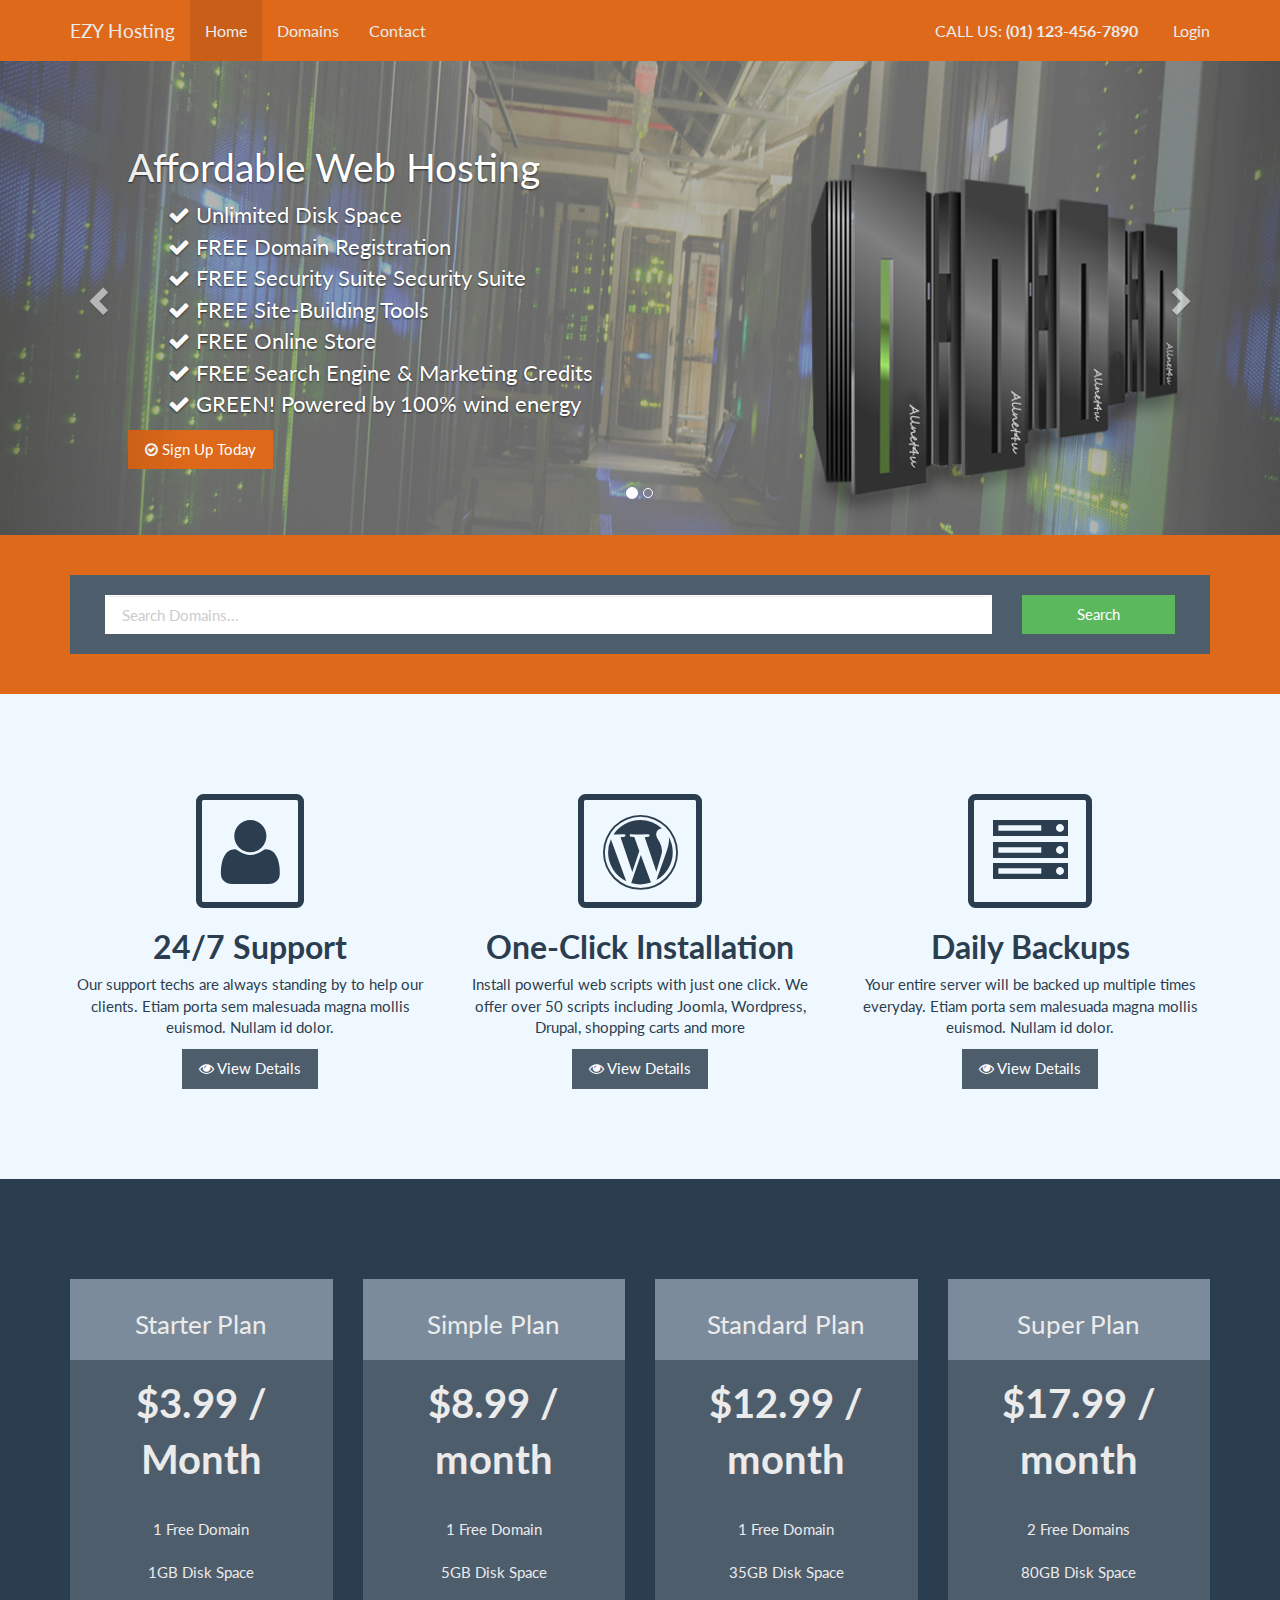
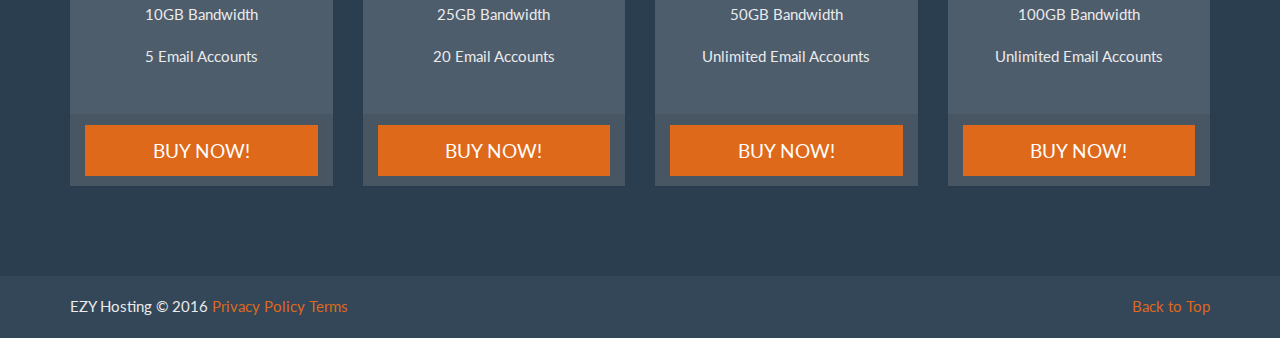
<file: index.html>
<!DOCTYPE html>
<html lang="en">

<head>
    <meta charset="utf-8">
    <meta http-equiv="X-UA-Compatible" content="IE=edge">
    <meta name="viewport" content="width=device-width, initial-scale=1">
    <title>EZY Hosting</title>
    <link rel="shortcut icon" href="assets/images/icon.ico">
    <!-- Custom CSS -->
    <link href="css/style.css" rel="stylesheet">
    <!-- Font Awesome -->
    <link href="css/font-awesome.min.css" rel="stylesheet">
    <!--[if lt IE 9]>
<script src="https://oss.maxcdn.com/html5shiv/3.7.2/html5shiv.min.js"></script>
<script src="https://oss.maxcdn.com/respond/1.4.2/respond.min.js"></script>
<![endif]-->
</head>

<body>
    <nav class="navbar navbar-inverse navbar-fixed-top">
        <div class="container">
            <div class="navbar-header">
                <button type="button" class="navbar-toggle collapsed" data-toggle="collapse" data-target="#navbar" aria-expanded="false" aria-controls="navbar">
                    <span class="sr-only">Toggle navigation</span>
                    <span class="icon-bar"></span>
                    <span class="icon-bar"></span>
                    <span class="icon-bar"></span>
                </button>
                <a class="navbar-brand" href="#">EZY Hosting</a>
            </div>
            <div id="navbar" class="collapse navbar-collapse">
                <ul class="nav navbar-nav">
                    <li class="active"><a href="index.html">Home</a></li>
                    <li><a href="domains.html">Domains</a></li>
                    <li><a href="contact.html">Contact</a></li>
                </ul>
                <ul class="nav navbar-nav navbar-right">
                    <li>
                        <p>CALL US: <strong> (01) 123-456-7890</strong></p>
                    </li>
                    <li><a href="#" data-toggle="modal" data-target="#myModal">Login</a></li>
                </ul>
            </div>
            <!--/.nav-collapse -->
        </div>
    </nav>
    <!-- Carousel
     ===================================================================  -->

    <div id="MyCarousel" class="carousel slide" data-ride="carousel">
        <!-- Indicators -->
        <ol class="carousel-indicators">
            <li data-target="#carousel-example-generic" data-slide-to="0" class="active"></li>
            <li data-target="#carousel-example-generic" data-slide-to="1"></li>

        </ol>

        <!-- Wrapper for slides -->
        <div class="carousel-inner" role="listbox">
            <div class="item active">
                <img src="images/bg1.jpg" alt="...">
                <div class="container">
                    <div class="carousel-caption">
                        <div class="row">

                            <div class="col-md-7">
                                <h1> Affordable Web Hosting </h1>
                                <ul class="feature-list">
                                    <li><i class="fa fa-check"></i> Unlimited Disk Space</li>
                                    <li><i class="fa fa-check"></i> FREE Domain Registration</li>
                                    <li><i class="fa fa-check"></i> FREE Security Suite Security Suite</li>
                                    <li><i class="fa fa-check"></i> FREE Site-Building Tools</li>
                                    <li><i class="fa fa-check"></i> FREE Online Store</li>
                                    <li><i class="fa fa-check"></i> FREE Search Engine & Marketing Credits</li>
                                    <li><i class="fa fa-check"></i> GREEN! Powered by 100% wind energy</li>
                                </ul>
                                <p><a href="" class="btn btn-primary"><i class="fa fa-check-circle-o" aria-hidden="true"></i> Sign Up Today</a></p>
                            </div>
                            <div class="col-md-5 visible-lg">
                                <img class="server-image " src="images/servers2.png" alt="...">
                            </div>
                        </div>
                    </div>
                </div>
            </div>
            <div class="item">
                <img src="images/bg2.jpg" alt="...">
                <div class="carousel-caption">
                    <div class="row">
                        <div class="col-md-7">
                            <h1> 24/7 </h1>
                            <p>Cras justo odio, dapibus ac facilisis in, egestas eget quam. Donec id elit non mi porta gravida at eget metus. Nullam id dolor id nibh ultricies vehicula ut id elit.</p>

                            <p><a href="" class="btn btn-primary"><i class="fa fa-check-circle-o" aria-hidden="true"></i> Sign Up Today</a></p>
                        </div>
                        <div class="col-md-5 visible-lg ">
                            <img class="server-image " src="images/servers1.png" alt="...">
                        </div>

                    </div>
                </div>
            </div>

        </div>

        <!-- Controls -->
        <a class="left carousel-control" href="#MyCarousel" role="button" data-slide="prev">
            <span class="glyphicon glyphicon-chevron-left" aria-hidden="true"></span>
            <span class="sr-only">Previous</span>
        </a>
        <a class="right carousel-control" href="#MyCarousel" role="button" data-slide="next">
            <span class="glyphicon glyphicon-chevron-right" aria-hidden="true"></span>
            <span class="sr-only">Next</span>
        </a>
    </div>
    <!-- Search
     ===================================================================  -->
    <section id="search-domain-front">
        <div class="container">
            <div class="well">
                <div class="col-md-10 col-sm-9  col-xs-8">
                    <input type="text" class="form-control domain-search" placeholder="Search Domains...">
                </div>
                <div class="col-md-2 col-sm-3 col-xs-4">
                    <input type="button" class="btn btn-success domain-submit" value="Search">
                </div>

            </div>
        </div>
    </section>

    <!-- marketing
     ===================================================================  -->
    <section id="marketing-block">
        <div class="container">
            <div class="row">
                <div class="col-sm-4 feature">
                    <i class="fa fa-user fa-5x fa-border"></i>
                    <h2>24/7 Support</h2>
                    <p>Our support techs are always standing by to help our clients. Etiam porta sem malesuada magna mollis euismod. Nullam id dolor.</p>
                    <p><a class="btn btn-default" href="#"><i class="fa fa-eye"></i> View Details</a></p>
                </div>
                <div class="col-sm-4 feature">

                    <i class="fa fa-wordpress fa-5x fa-border"></i>
                    <h2>One-Click Installation</h2>
                    <p>Install powerful web scripts with just one click. We offer over 50 scripts including Joomla, Wordpress, Drupal, shopping carts and more</p>
                    <p><a class="btn btn-default" href="#"><i class="fa fa-eye"></i> View Details</a></p>

                </div>

                <div class="col-sm-4 feature">


                    <i class="fa fa-server fa-5x fa-border"></i>
                    <h2>Daily Backups</h2>
                    <p>Your entire server will be backed up multiple times everyday. Etiam porta sem malesuada magna mollis euismod. Nullam id dolor.</p>
                    <p><a class="btn btn-default" href="#"><i class="fa fa-eye"></i> View Details</a></p>

                </div>

            </div>
        </div>
    </section>

    <!-- Pricing
     ===================================================================  -->
    <section id="pricing-block">
        <div class="container">
            <div class="row">
                <!--Starter Plan-->
                <div class="col-xs-12 col-sm-6 col-md-3 col-lg-3">
                    <div class="panel price panel-grey">
                        <div class="panel-heading arrow_box text-center">
                            <h3>Starter Plan</h3>
                        </div>
                        <div class="panel-body text-center">
                            <p class="lead" style="font-size:40px"><strong>$3.99 / Month</strong></p>
                            <ul class="list-group list-group-flush text-center">
                                <li class="list-group-item">1 Free Domain</li>
                                <li class="list-group-item">1GB Disk Space</li>
                                <li class="list-group-item">10GB Bandwidth</li>
                                <li class="list-group-item">5 Email Accounts</li>

                            </ul>

                        </div>
                        <div class="panel-footer">
                            <a href="" class="btn btn-lg btn-block btn-primary">BUY NOW!</a>
                        </div>
                    </div>
                </div>
                <!--Simple Plan-->
                <div class="col-xs-12 col-sm-6 col-md-3 col-lg-3">
                    <div class="panel price panel-grey">
                        <div class="panel-heading arrow_box text-center">
                            <h3>Simple Plan</h3>
                        </div>
                        <div class="panel-body text-center">
                            <p class="lead" style="font-size:40px;"><strong>$8.99 / month</strong>
                                <ul class="list-group list-group-flush text-center">
                                    <li class="list-group-item">1 Free Domain</li>
                                    <li class="list-group-item">5GB Disk Space</li>
                                    <li class="list-group-item">25GB Bandwidth</li>
                                    <li class="list-group-item">20 Email Accounts</li>
                                </ul>
                        </div>

                        <div class="panel-footer">
                            <a class="btn btn-lg btn-block btn-primary" href="#">BUY NOW!</a>
                        </div>
                    </div>
                </div>

                <!--Standard Plan-->
                <div class="col-xs-12 col-sm-6 col-md-3 col-lg-3">
                    <div class="panel price panel-grey">
                        <div class="panel-heading arrow_box text-center">
                            <h3>Standard Plan</h3>
                        </div>
                        <div class="panel-body text-center">
                            <p class="lead" style="font-size:40px;"><strong>$12.99 / month</strong>
                                <ul class="list-group list-group-flush text-center">
                                    <li class="list-group-item">1 Free Domain</li>
                                    <li class="list-group-item">35GB Disk Space</li>
                                    <li class="list-group-item">50GB Bandwidth</li>
                                    <li class="list-group-item">Unlimited Email Accounts</li>
                                </ul>
                        </div>

                        <div class="panel-footer">
                            <a class="btn btn-lg btn-block btn-primary" href="#">BUY NOW!</a>
                        </div>
                    </div>
                </div>

                <!--Super Plan-->
                <div class="col-xs-12 col-sm-6 col-md-3 col-lg-3">
                    <div class="panel price panel-grey">
                        <div class="panel-heading arrow_box text-center">
                            <h3>Super Plan</h3>
                        </div>
                        <div class="panel-body text-center">
                            <p class="lead" style="font-size:40px;"><strong>$17.99 / month</strong>
                                <ul class="list-group list-group-flush text-center">
                                    <li class="list-group-item">2 Free Domains</li>
                                    <li class="list-group-item">80GB Disk Space</li>
                                    <li class="list-group-item">100GB Bandwidth</li>
                                    <li class="list-group-item">Unlimited Email Accounts</li>
                                </ul>
                        </div>

                        <div class="panel-footer">
                            <a class="btn btn-lg btn-block btn-primary" href="#">BUY NOW!</a>
                        </div>
                    </div>
                </div>
            </div>
        </div>
    </section>

    <!-- Footer
     ===================================================================  -->
    <footer>
        <div class="container">
            <div class="row">

                <div class="col-md-6 ">
                    <p>EZY Hosting &copy; 2016 <a href="#">Privacy Policy</a> <a href="#">Terms</a></p>
                </div>
                <div class="col-md-6  ">
                    <p class="text-right">
                        <a href="#">Back to Top</a>
                    </p>
                </div>
            </div>
        </div>
    </footer>
  <!-- Login Modal
     ===================================================================  -->
    <div class="modal fade" id="myModal" tabindex="-1" role="dialog" aria-labelledby="myModalLabel">
        <div class="modal-dialog" role="document">
            <div class="modal-content">
                <div class="modal-header">
                    <button type="button" class="close" data-dismiss="modal" aria-label="Close"><span aria-hidden="true">&times;</span></button>
                    <h4 class="modal-title" id="myModalLabel">Login</h4>
                </div>
                <div class="modal-body">
                    <form>
                        <div class="form-group">
                            <label>Email address</label>
                            <input type="email" class="form-control" placeholder="Enter Email">
                        </div>
                        <div class="form-group">
                            <label >Password</label>
                            <input type="password" class="form-control"  placeholder="Enter Password">
                        </div>
                       

                       
                    </form>
                </div>
                <div class="modal-footer">
                    <button type="button" class="btn btn-default" data-dismiss="modal">Close</button>
                    <button type="submit" class="btn btn-default">Submit</button>
                </div>
            </div>
        </div>
    </div>


    <!-- jQuery -->
    <script src="https://ajax.googleapis.com/ajax/libs/jquery/1.11.3/jquery.min.js"></script>
    <!-- Bootstrap JS -->
    <script src="js/bootstrap.min.js"></script>
</body>

</html>
</file>
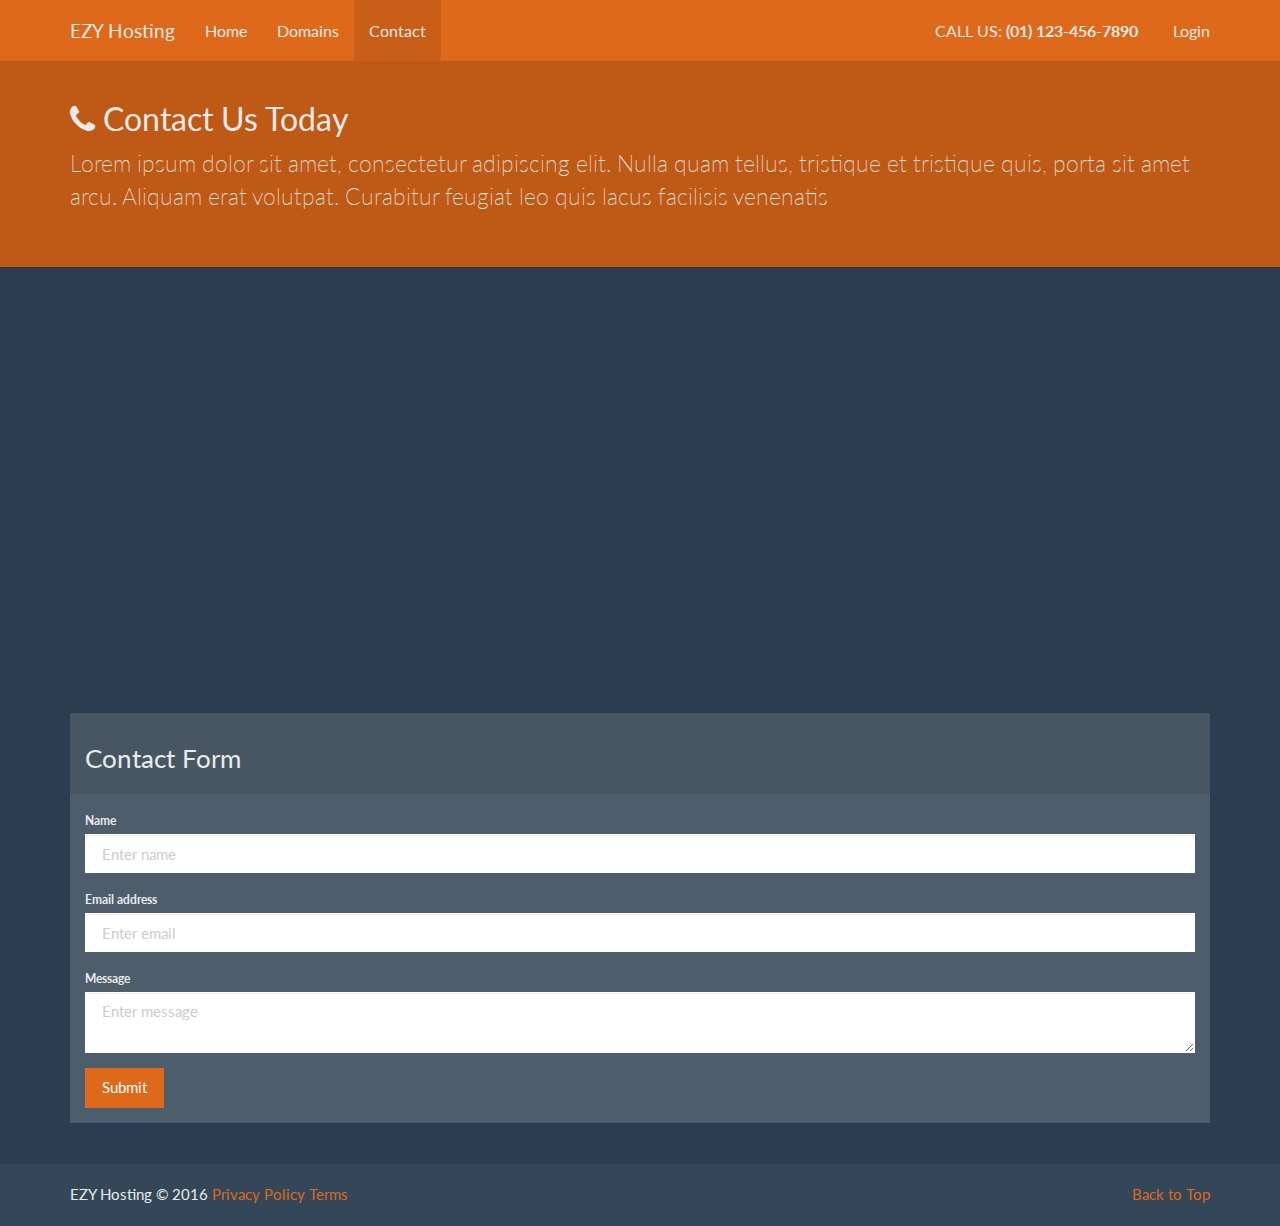
<file: contact.html>
<!DOCTYPE html>
<html lang="en">

<head>
    <meta charset="utf-8">
    <meta http-equiv="X-UA-Compatible" content="IE=edge">
    <meta name="viewport" content="width=device-width, initial-scale=1">
    <title>EZY Hosting: Domains</title>
    <link rel="shortcut icon" href="assets/images/icon.ico">
    <!-- Custom CSS -->
    <link href="css/style.css" rel="stylesheet">
    <!-- Font Awesome -->
    <link href="css/font-awesome.min.css" rel="stylesheet">
    <!--[if lt IE 9]>
<script src="https://oss.maxcdn.com/html5shiv/3.7.2/html5shiv.min.js"></script>
<script src="https://oss.maxcdn.com/respond/1.4.2/respond.min.js"></script>
<![endif]-->
</head>

<body>
    <nav class="navbar navbar-inverse navbar-fixed-top">
        <div class="container">
            <div class="navbar-header">
                <button type="button" class="navbar-toggle collapsed" data-toggle="collapse" data-target="#navbar" aria-expanded="false" aria-controls="navbar">
                    <span class="sr-only">Toggle navigation</span>
                    <span class="icon-bar"></span>
                    <span class="icon-bar"></span>
                    <span class="icon-bar"></span>
                </button>
                <a class="navbar-brand" href="#">EZY Hosting</a>
            </div>
            <div id="navbar" class="collapse navbar-collapse">
                <ul class="nav navbar-nav">
                    <li><a href="index.html">Home</a></li>
                    <li><a href="domains.html">Domains</a></li>
                    <li class="active"><a href="contact.html">Contact</a></li>
                </ul>
                <ul class="nav navbar-nav navbar-right">
                    <li>
                        <p>CALL US: <strong> (01) 123-456-7890</strong></p>
                    </li>
                    <li><a href="#" data-toggle="modal" data-target="#myModal">Login</a></li>
                </ul>
            </div>
            <!--/.nav-collapse -->
        </div>
    </nav>

    <section class="jumbotron">
        <div class="container">
            <h2><i class="fa fa-phone"></i> Contact Us Today</h2>
            <p>Lorem ipsum dolor sit amet, consectetur adipiscing elit. Nulla quam tellus, tristique et tristique quis, porta sit amet arcu. Aliquam erat volutpat. Curabitur feugiat leo quis lacus facilisis venenatis</p>
        </div>
    </section>


    <!-- contact map
     ===================================================================  -->
    <section id="contact-map">
        <div class="container">
            <div class="row">
                <div class="col-md-12">
               
                    
                    <iframe src="https://www.google.com/maps/embed?pb=!1m10!1m8!1m3!1d15446.864953761422!2d121.0338545726879!3d14.558212865529894!3m2!1i1024!2i768!4f13.1!5e0!3m2!1sen!2sph!4v1461231603378" width="100%" height="350" frameborder="0" style="border:0" allowfullscreen></iframe>
                </div>
            </div>
        </div>
    </section>
    <!-- contact form
     =========id="contact-map"==========================================================  -->
    <section id="contact-form">
        <div class="container">
            <div class="row">
                <div class="col-md-12">
                    <div class="panel panel-default">
                       <div class="panel-heading"><h3>Contact Form</h3></div>
                        <div class="panel-body">
                            <form>
                                <div class="form-group">
                                    <label>Name</label>
                                    <input type="text" class="form-control" placeholder="Enter name">
                                </div>
                                <div class="form-group">
                                    <label>Email address</label>
                                    <input type="email" class="form-control" placeholder="Enter email">
                                </div>
                                <div class="form-group">
                                    <label>Message</label>
                                    <textarea class="form-control" placeholder="Enter message"></textarea>
                                </div>
                                <button type="submit" class="btn btn-primary">Submit</button>
                            </form>
                        </div>
                    </div>
                </div>
            </div>
        </div>
    </section>


    <!-- Footer
     ===================================================================  -->
    <footer>
        <div class="container">
            <div class="row">

                <div class="col-md-6 ">
                    <p>EZY Hosting &copy; 2016 <a href="#">Privacy Policy</a> <a href="#">Terms</a></p>
                </div>
                <div class="col-md-6  ">
                    <p class="text-right">
                        <a href="#">Back to Top</a>
                    </p>
                </div>
            </div>
        </div>
    </footer>
    <!-- Login Modal
     ===================================================================  -->
    <div class="modal fade" id="myModal" tabindex="-1" role="dialog" aria-labelledby="myModalLabel">
        <div class="modal-dialog" role="document">
            <div class="modal-content">
                <div class="modal-header">
                    <button type="button" class="close" data-dismiss="modal" aria-label="Close"><span aria-hidden="true">&times;</span></button>
                    <h4 class="modal-title" id="myModalLabel">Login</h4>
                </div>
                <div class="modal-body">
                    <form>
                        <div class="form-group">
                            <label>Email address</label>
                            <input type="email" class="form-control" placeholder="Enter Email">
                        </div>
                        <div class="form-group">
                            <label >Password</label>
                            <input type="password" class="form-control"  placeholder="Enter Password">
                        </div>
                       

                       
                    </form>
                </div>
                <div class="modal-footer">
                    <button type="button" class="btn btn-default" data-dismiss="modal">Close</button>
                    <button type="submit" class="btn btn-default">Submit</button>
                </div>
            </div>
        </div>
    </div>


    <!-- jQuery -->
    <script src="https://ajax.googleapis.com/ajax/libs/jquery/1.11.3/jquery.min.js"></script>
    <!-- Bootstrap JS -->
    <script src="js/bootstrap.min.js"></script>
</body>

</html>
</file>
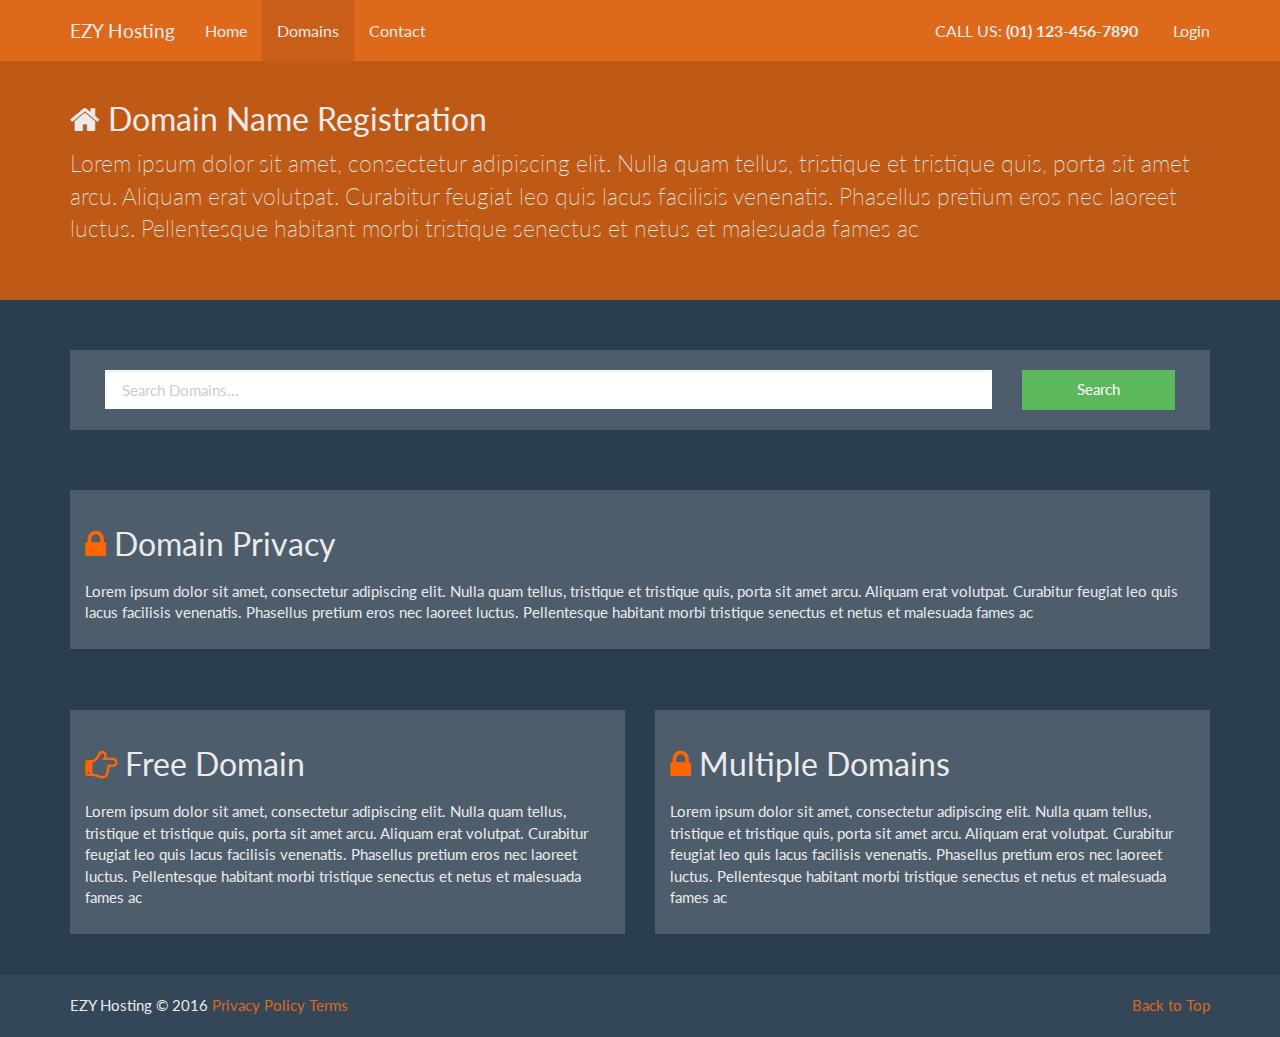
<file: domains.html>
<!DOCTYPE html>
<html lang="en">

<head>
    <meta charset="utf-8">
    <meta http-equiv="X-UA-Compatible" content="IE=edge">
    <meta name="viewport" content="width=device-width, initial-scale=1">
    <title>EZY Hosting: Domains</title>
    <link rel="shortcut icon" href="assets/images/icon.ico">
    <!-- Custom CSS -->
    <link href="css/style.css" rel="stylesheet">
    <!-- Font Awesome -->
    <link href="css/font-awesome.min.css" rel="stylesheet">
    <!--[if lt IE 9]>
<script src="https://oss.maxcdn.com/html5shiv/3.7.2/html5shiv.min.js"></script>
<script src="https://oss.maxcdn.com/respond/1.4.2/respond.min.js"></script>
<![endif]-->
</head>

<body>
    <nav class="navbar navbar-inverse navbar-fixed-top">
        <div class="container">
            <div class="navbar-header">
                <button type="button" class="navbar-toggle collapsed" data-toggle="collapse" data-target="#navbar" aria-expanded="false" aria-controls="navbar">
                    <span class="sr-only">Toggle navigation</span>
                    <span class="icon-bar"></span>
                    <span class="icon-bar"></span>
                    <span class="icon-bar"></span>
                </button>
                <a class="navbar-brand" href="#">EZY Hosting</a>
            </div>
            <div id="navbar" class="collapse navbar-collapse">
                <ul class="nav navbar-nav">
                    <li><a href="index.html">Home</a></li>
                    <li class="active"><a href="domains.html">Domains</a></li>
                    <li><a href="contact.html">Contact</a></li>
                </ul>
                <ul class="nav navbar-nav navbar-right">
                    <li>
                        <p>CALL US: <strong> (01) 123-456-7890</strong></p>
                    </li>
                    <li><a href="#" data-toggle="modal" data-target="#myModal">Login</a></li>
                </ul>
            </div>
            <!--/.nav-collapse -->
        </div>
    </nav>

    <section class="jumbotron">

        <div class="container">
            <h2><i class="fa fa-home"></i> Domain Name Registration </h2>
            <p>Lorem ipsum dolor sit amet, consectetur adipiscing elit. Nulla quam tellus, tristique et tristique quis, porta sit amet arcu. Aliquam erat volutpat. Curabitur feugiat leo quis lacus facilisis venenatis. Phasellus pretium eros nec laoreet luctus. Pellentesque habitant morbi tristique senectus et netus et malesuada fames ac </p>
        </div>

    </section>
    <!-- Search
     ===================================================================  -->
    <section id="search-domain">
        <div class="container">
            <div class="well">
                <div class="col-md-10 col-sm-9  col-xs-8">
                    <input type="text" class="form-control domain-search" placeholder="Search Domains...">
                </div>
               <div class="col-md-2 col-sm-3 col-xs-4">
                    <input type="button" class="btn btn-success domain-submit" value="Search">
                </div>

            </div>
        </div>
    </section>

    <!-- Domain Privacy
     ===================================================================  -->
    <section id="domain-privacy">
        <div class="container">
            <div class="row">
                <div class="col-md-12">
                    <div class="panel panel-default">
                        <div class="panel-body">
                            <h2> <i class="fa fa-lock"></i> Domain Privacy</h2>
                            <p>Lorem ipsum dolor sit amet, consectetur adipiscing elit. Nulla quam tellus, tristique et tristique quis, porta sit amet arcu. Aliquam erat volutpat. Curabitur feugiat leo quis lacus facilisis venenatis. Phasellus pretium eros nec laoreet luctus. Pellentesque habitant morbi tristique senectus et netus et malesuada fames ac </p>
                        </div>
                    </div>
                </div>
            </div>
        </div>
    </section>

    <!-- Domains
     ===================================================================  -->
    <section id="domains">
        <div class="container">
            <div class="row">
                <div class="col-md-6">
                    <div class="panel panel-default">
                        <div class="panel-body">
                            <h2><i class="fa fa-hand-o-right"></i> Free Domain</h2>
                            <p>Lorem ipsum dolor sit amet, consectetur adipiscing elit. Nulla quam tellus, tristique et tristique quis, porta sit amet arcu. Aliquam erat volutpat. Curabitur feugiat leo quis lacus facilisis venenatis. Phasellus pretium eros nec laoreet luctus. Pellentesque habitant morbi tristique senectus et netus et malesuada fames ac </p>
                        </div>
                    </div>
                </div>

                <div class="col-md-6">
                    <div class="panel panel-default">
                        <div class="panel-body">
                            <h2><i class="fa fa-lock"></i> Multiple Domains</h2>
                            <p>Lorem ipsum dolor sit amet, consectetur adipiscing elit. Nulla quam tellus, tristique et tristique quis, porta sit amet arcu. Aliquam erat volutpat. Curabitur feugiat leo quis lacus facilisis venenatis. Phasellus pretium eros nec laoreet luctus. Pellentesque habitant morbi tristique senectus et netus et malesuada fames ac </p>
                        </div>
                    </div>
                </div>
            </div>

        </div>
    </section>


    <!-- Footer
     ===================================================================  -->
    <footer>
        <div class="container">
            <div class="row">

                <div class="col-md-6 ">
                    <p>EZY Hosting &copy; 2016 <a href="#">Privacy Policy</a> <a href="#">Terms</a></p>
                </div>
                <div class="col-md-6  ">
                    <p class="text-right">
                        <a href="#">Back to Top</a>
                    </p>
                </div>
            </div>
        </div>
    </footer>
    <!-- Login Modal
     ===================================================================  -->
    <div class="modal fade" id="myModal" tabindex="-1" role="dialog" aria-labelledby="myModalLabel">
        <div class="modal-dialog" role="document">
            <div class="modal-content">
                <div class="modal-header">
                    <button type="button" class="close" data-dismiss="modal" aria-label="Close"><span aria-hidden="true">&times;</span></button>
                    <h4 class="modal-title" id="myModalLabel">Login</h4>
                </div>
                <div class="modal-body">
                    <form>
                        <div class="form-group">
                            <label>Email address</label>
                            <input type="email" class="form-control" placeholder="Enter Email">
                        </div>
                        <div class="form-group">
                            <label >Password</label>
                            <input type="password" class="form-control"  placeholder="Enter Password">
                        </div>
                       

                       
                    </form>
                </div>
                <div class="modal-footer">
                    <button type="button" class="btn btn-default" data-dismiss="modal">Close</button>
                    <button type="submit" class="btn btn-default">Submit</button>
                </div>
            </div>
        </div>
    </div>


    <!-- jQuery -->
    <script src="https://ajax.googleapis.com/ajax/libs/jquery/1.11.3/jquery.min.js"></script>
    <!-- Bootstrap JS -->
    <script src="js/bootstrap.min.js"></script>
</body>

</html>
</file>
<file: css/style.css>
@import url("https://fonts.googleapis.com/css?family=Lato:300,400,700");
/*!
 * bootswatch v3.3.6
 * Homepage: http://bootswatch.com
 * Copyright 2012-2016 Thomas Park
 * Licensed under MIT
 * Based on Bootstrap
*/
/*!
 * Bootstrap v3.3.6 (http://getbootstrap.com)
 * Copyright 2011-2015 Twitter, Inc.
 * Licensed under MIT (https://github.com/twbs/bootstrap/blob/master/LICENSE)
 */
/*! normalize.css v3.0.3 | MIT License | github.com/necolas/normalize.css */
html {
  font-family: sans-serif;
  -ms-text-size-adjust: 100%;
  -webkit-text-size-adjust: 100%;
}

body {
  margin: 0;
}

article, aside, details, figcaption, figure, footer, header, hgroup, main, menu, nav, section, summary {
  display: block;
}

audio, canvas, progress, video {
  display: inline-block;
  vertical-align: baseline;
}

audio:not([controls]) {
  display: none;
  height: 0;
}

[hidden], template {
  display: none;
}

a {
  background-color: transparent;
}

a:active, a:hover {
  outline: 0;
}

abbr[title] {
  border-bottom: 1px dotted;
}

b, strong {
  font-weight: bold;
}

dfn {
  font-style: italic;
}

h1 {
  font-size: 2em;
  margin: 0.67em 0;
}

mark {
  background: #ff0;
  color: #000;
}

small {
  font-size: 80%;
}

sub, sup {
  font-size: 75%;
  line-height: 0;
  position: relative;
  vertical-align: baseline;
}

sup {
  top: -0.5em;
}

sub {
  bottom: -0.25em;
}

img {
  border: 0;
}

svg:not(:root) {
  overflow: hidden;
}

figure {
  margin: 1em 40px;
}

hr {
  -webkit-box-sizing: content-box;
  -moz-box-sizing: content-box;
  box-sizing: content-box;
  height: 0;
}

pre {
  overflow: auto;
}

code, kbd, pre, samp {
  font-family: monospace, monospace;
  font-size: 1em;
}

button, input, optgroup, select, textarea {
  color: inherit;
  font: inherit;
  margin: 0;
}

button {
  overflow: visible;
}

button, select {
  text-transform: none;
}

button, html input[type="button"], input[type="reset"], input[type="submit"] {
  -webkit-appearance: button;
  cursor: pointer;
}

button[disabled], html input[disabled] {
  cursor: default;
}

button::-moz-focus-inner, input::-moz-focus-inner {
  border: 0;
  padding: 0;
}

input {
  line-height: normal;
}

input[type="checkbox"], input[type="radio"] {
  -webkit-box-sizing: border-box;
  -moz-box-sizing: border-box;
  box-sizing: border-box;
  padding: 0;
}

input[type="number"]::-webkit-inner-spin-button, input[type="number"]::-webkit-outer-spin-button {
  height: auto;
}

input[type="search"] {
  -webkit-appearance: textfield;
  -webkit-box-sizing: content-box;
  -moz-box-sizing: content-box;
  box-sizing: content-box;
}

input[type="search"]::-webkit-search-cancel-button, input[type="search"]::-webkit-search-decoration {
  -webkit-appearance: none;
}

fieldset {
  border: 1px solid #c0c0c0;
  margin: 0 2px;
  padding: 0.35em 0.625em 0.75em;
}

legend {
  border: 0;
  padding: 0;
}

textarea {
  overflow: auto;
}

optgroup {
  font-weight: bold;
}

table {
  border-collapse: collapse;
  border-spacing: 0;
}

td, th {
  padding: 0;
}

/*! Source: https://github.com/h5bp/html5-boilerplate/blob/master/src/css/main.css */
@media print {
  *, *:before, *:after {
    background: transparent !important;
    color: #000 !important;
    -webkit-box-shadow: none !important;
    box-shadow: none !important;
    text-shadow: none !important;
  }
  a, a:visited {
    text-decoration: underline;
  }
  a[href]:after {
    content: " (" attr(href) ")";
  }
  abbr[title]:after {
    content: " (" attr(title) ")";
  }
  a[href^="#"]:after, a[href^="javascript:"]:after {
    content: "";
  }
  pre, blockquote {
    border: 1px solid #999;
    page-break-inside: avoid;
  }
  thead {
    display: table-header-group;
  }
  tr, img {
    page-break-inside: avoid;
  }
  img {
    max-width: 100% !important;
  }
  p, h2, h3 {
    orphans: 3;
    widows: 3;
  }
  h2, h3 {
    page-break-after: avoid;
  }
  .navbar {
    display: none;
  }
  .btn > .caret, .dropup > .btn > .caret {
    border-top-color: #000 !important;
  }
  .label {
    border: 1px solid #000;
  }
  .table {
    border-collapse: collapse !important;
  }
  .table td, .table th {
    background-color: #fff !important;
  }
  .table-bordered th, .table-bordered td {
    border: 1px solid #ddd !important;
  }
}

@font-face {
  font-family: 'Glyphicons Halflings';
  src: url("../fonts/glyphicons-halflings-regular.eot");
  src: url("../fonts/glyphicons-halflings-regular.eot?#iefix") format("embedded-opentype"), url("../fonts/glyphicons-halflings-regular.woff2") format("woff2"), url("../fonts/glyphicons-halflings-regular.woff") format("woff"), url("../fonts/glyphicons-halflings-regular.ttf") format("truetype"), url("../fonts/glyphicons-halflings-regular.svg#glyphicons_halflingsregular") format("svg");
}

.glyphicon {
  position: relative;
  top: 1px;
  display: inline-block;
  font-family: 'Glyphicons Halflings';
  font-style: normal;
  font-weight: normal;
  line-height: 1;
  -webkit-font-smoothing: antialiased;
  -moz-osx-font-smoothing: grayscale;
}

.glyphicon-asterisk:before {
  content: "\002a";
}

.glyphicon-plus:before {
  content: "\002b";
}

.glyphicon-euro:before, .glyphicon-eur:before {
  content: "\20ac";
}

.glyphicon-minus:before {
  content: "\2212";
}

.glyphicon-cloud:before {
  content: "\2601";
}

.glyphicon-envelope:before {
  content: "\2709";
}

.glyphicon-pencil:before {
  content: "\270f";
}

.glyphicon-glass:before {
  content: "\e001";
}

.glyphicon-music:before {
  content: "\e002";
}

.glyphicon-search:before {
  content: "\e003";
}

.glyphicon-heart:before {
  content: "\e005";
}

.glyphicon-star:before {
  content: "\e006";
}

.glyphicon-star-empty:before {
  content: "\e007";
}

.glyphicon-user:before {
  content: "\e008";
}

.glyphicon-film:before {
  content: "\e009";
}

.glyphicon-th-large:before {
  content: "\e010";
}

.glyphicon-th:before {
  content: "\e011";
}

.glyphicon-th-list:before {
  content: "\e012";
}

.glyphicon-ok:before {
  content: "\e013";
}

.glyphicon-remove:before {
  content: "\e014";
}

.glyphicon-zoom-in:before {
  content: "\e015";
}

.glyphicon-zoom-out:before {
  content: "\e016";
}

.glyphicon-off:before {
  content: "\e017";
}

.glyphicon-signal:before {
  content: "\e018";
}

.glyphicon-cog:before {
  content: "\e019";
}

.glyphicon-trash:before {
  content: "\e020";
}

.glyphicon-home:before {
  content: "\e021";
}

.glyphicon-file:before {
  content: "\e022";
}

.glyphicon-time:before {
  content: "\e023";
}

.glyphicon-road:before {
  content: "\e024";
}

.glyphicon-download-alt:before {
  content: "\e025";
}

.glyphicon-download:before {
  content: "\e026";
}

.glyphicon-upload:before {
  content: "\e027";
}

.glyphicon-inbox:before {
  content: "\e028";
}

.glyphicon-play-circle:before {
  content: "\e029";
}

.glyphicon-repeat:before {
  content: "\e030";
}

.glyphicon-refresh:before {
  content: "\e031";
}

.glyphicon-list-alt:before {
  content: "\e032";
}

.glyphicon-lock:before {
  content: "\e033";
}

.glyphicon-flag:before {
  content: "\e034";
}

.glyphicon-headphones:before {
  content: "\e035";
}

.glyphicon-volume-off:before {
  content: "\e036";
}

.glyphicon-volume-down:before {
  content: "\e037";
}

.glyphicon-volume-up:before {
  content: "\e038";
}

.glyphicon-qrcode:before {
  content: "\e039";
}

.glyphicon-barcode:before {
  content: "\e040";
}

.glyphicon-tag:before {
  content: "\e041";
}

.glyphicon-tags:before {
  content: "\e042";
}

.glyphicon-book:before {
  content: "\e043";
}

.glyphicon-bookmark:before {
  content: "\e044";
}

.glyphicon-print:before {
  content: "\e045";
}

.glyphicon-camera:before {
  content: "\e046";
}

.glyphicon-font:before {
  content: "\e047";
}

.glyphicon-bold:before {
  content: "\e048";
}

.glyphicon-italic:before {
  content: "\e049";
}

.glyphicon-text-height:before {
  content: "\e050";
}

.glyphicon-text-width:before {
  content: "\e051";
}

.glyphicon-align-left:before {
  content: "\e052";
}

.glyphicon-align-center:before {
  content: "\e053";
}

.glyphicon-align-right:before {
  content: "\e054";
}

.glyphicon-align-justify:before {
  content: "\e055";
}

.glyphicon-list:before {
  content: "\e056";
}

.glyphicon-indent-left:before {
  content: "\e057";
}

.glyphicon-indent-right:before {
  content: "\e058";
}

.glyphicon-facetime-video:before {
  content: "\e059";
}

.glyphicon-picture:before {
  content: "\e060";
}

.glyphicon-map-marker:before {
  content: "\e062";
}

.glyphicon-adjust:before {
  content: "\e063";
}

.glyphicon-tint:before {
  content: "\e064";
}

.glyphicon-edit:before {
  content: "\e065";
}

.glyphicon-share:before {
  content: "\e066";
}

.glyphicon-check:before {
  content: "\e067";
}

.glyphicon-move:before {
  content: "\e068";
}

.glyphicon-step-backward:before {
  content: "\e069";
}

.glyphicon-fast-backward:before {
  content: "\e070";
}

.glyphicon-backward:before {
  content: "\e071";
}

.glyphicon-play:before {
  content: "\e072";
}

.glyphicon-pause:before {
  content: "\e073";
}

.glyphicon-stop:before {
  content: "\e074";
}

.glyphicon-forward:before {
  content: "\e075";
}

.glyphicon-fast-forward:before {
  content: "\e076";
}

.glyphicon-step-forward:before {
  content: "\e077";
}

.glyphicon-eject:before {
  content: "\e078";
}

.glyphicon-chevron-left:before {
  content: "\e079";
}

.glyphicon-chevron-right:before {
  content: "\e080";
}

.glyphicon-plus-sign:before {
  content: "\e081";
}

.glyphicon-minus-sign:before {
  content: "\e082";
}

.glyphicon-remove-sign:before {
  content: "\e083";
}

.glyphicon-ok-sign:before {
  content: "\e084";
}

.glyphicon-question-sign:before {
  content: "\e085";
}

.glyphicon-info-sign:before {
  content: "\e086";
}

.glyphicon-screenshot:before {
  content: "\e087";
}

.glyphicon-remove-circle:before {
  content: "\e088";
}

.glyphicon-ok-circle:before {
  content: "\e089";
}

.glyphicon-ban-circle:before {
  content: "\e090";
}

.glyphicon-arrow-left:before {
  content: "\e091";
}

.glyphicon-arrow-right:before {
  content: "\e092";
}

.glyphicon-arrow-up:before {
  content: "\e093";
}

.glyphicon-arrow-down:before {
  content: "\e094";
}

.glyphicon-share-alt:before {
  content: "\e095";
}

.glyphicon-resize-full:before {
  content: "\e096";
}

.glyphicon-resize-small:before {
  content: "\e097";
}

.glyphicon-exclamation-sign:before {
  content: "\e101";
}

.glyphicon-gift:before {
  content: "\e102";
}

.glyphicon-leaf:before {
  content: "\e103";
}

.glyphicon-fire:before {
  content: "\e104";
}

.glyphicon-eye-open:before {
  content: "\e105";
}

.glyphicon-eye-close:before {
  content: "\e106";
}

.glyphicon-warning-sign:before {
  content: "\e107";
}

.glyphicon-plane:before {
  content: "\e108";
}

.glyphicon-calendar:before {
  content: "\e109";
}

.glyphicon-random:before {
  content: "\e110";
}

.glyphicon-comment:before {
  content: "\e111";
}

.glyphicon-magnet:before {
  content: "\e112";
}

.glyphicon-chevron-up:before {
  content: "\e113";
}

.glyphicon-chevron-down:before {
  content: "\e114";
}

.glyphicon-retweet:before {
  content: "\e115";
}

.glyphicon-shopping-cart:before {
  content: "\e116";
}

.glyphicon-folder-close:before {
  content: "\e117";
}

.glyphicon-folder-open:before {
  content: "\e118";
}

.glyphicon-resize-vertical:before {
  content: "\e119";
}

.glyphicon-resize-horizontal:before {
  content: "\e120";
}

.glyphicon-hdd:before {
  content: "\e121";
}

.glyphicon-bullhorn:before {
  content: "\e122";
}

.glyphicon-bell:before {
  content: "\e123";
}

.glyphicon-certificate:before {
  content: "\e124";
}

.glyphicon-thumbs-up:before {
  content: "\e125";
}

.glyphicon-thumbs-down:before {
  content: "\e126";
}

.glyphicon-hand-right:before {
  content: "\e127";
}

.glyphicon-hand-left:before {
  content: "\e128";
}

.glyphicon-hand-up:before {
  content: "\e129";
}

.glyphicon-hand-down:before {
  content: "\e130";
}

.glyphicon-circle-arrow-right:before {
  content: "\e131";
}

.glyphicon-circle-arrow-left:before {
  content: "\e132";
}

.glyphicon-circle-arrow-up:before {
  content: "\e133";
}

.glyphicon-circle-arrow-down:before {
  content: "\e134";
}

.glyphicon-globe:before {
  content: "\e135";
}

.glyphicon-wrench:before {
  content: "\e136";
}

.glyphicon-tasks:before {
  content: "\e137";
}

.glyphicon-filter:before {
  content: "\e138";
}

.glyphicon-briefcase:before {
  content: "\e139";
}

.glyphicon-fullscreen:before {
  content: "\e140";
}

.glyphicon-dashboard:before {
  content: "\e141";
}

.glyphicon-paperclip:before {
  content: "\e142";
}

.glyphicon-heart-empty:before {
  content: "\e143";
}

.glyphicon-link:before {
  content: "\e144";
}

.glyphicon-phone:before {
  content: "\e145";
}

.glyphicon-pushpin:before {
  content: "\e146";
}

.glyphicon-usd:before {
  content: "\e148";
}

.glyphicon-gbp:before {
  content: "\e149";
}

.glyphicon-sort:before {
  content: "\e150";
}

.glyphicon-sort-by-alphabet:before {
  content: "\e151";
}

.glyphicon-sort-by-alphabet-alt:before {
  content: "\e152";
}

.glyphicon-sort-by-order:before {
  content: "\e153";
}

.glyphicon-sort-by-order-alt:before {
  content: "\e154";
}

.glyphicon-sort-by-attributes:before {
  content: "\e155";
}

.glyphicon-sort-by-attributes-alt:before {
  content: "\e156";
}

.glyphicon-unchecked:before {
  content: "\e157";
}

.glyphicon-expand:before {
  content: "\e158";
}

.glyphicon-collapse-down:before {
  content: "\e159";
}

.glyphicon-collapse-up:before {
  content: "\e160";
}

.glyphicon-log-in:before {
  content: "\e161";
}

.glyphicon-flash:before {
  content: "\e162";
}

.glyphicon-log-out:before {
  content: "\e163";
}

.glyphicon-new-window:before {
  content: "\e164";
}

.glyphicon-record:before {
  content: "\e165";
}

.glyphicon-save:before {
  content: "\e166";
}

.glyphicon-open:before {
  content: "\e167";
}

.glyphicon-saved:before {
  content: "\e168";
}

.glyphicon-import:before {
  content: "\e169";
}

.glyphicon-export:before {
  content: "\e170";
}

.glyphicon-send:before {
  content: "\e171";
}

.glyphicon-floppy-disk:before {
  content: "\e172";
}

.glyphicon-floppy-saved:before {
  content: "\e173";
}

.glyphicon-floppy-remove:before {
  content: "\e174";
}

.glyphicon-floppy-save:before {
  content: "\e175";
}

.glyphicon-floppy-open:before {
  content: "\e176";
}

.glyphicon-credit-card:before {
  content: "\e177";
}

.glyphicon-transfer:before {
  content: "\e178";
}

.glyphicon-cutlery:before {
  content: "\e179";
}

.glyphicon-header:before {
  content: "\e180";
}

.glyphicon-compressed:before {
  content: "\e181";
}

.glyphicon-earphone:before {
  content: "\e182";
}

.glyphicon-phone-alt:before {
  content: "\e183";
}

.glyphicon-tower:before {
  content: "\e184";
}

.glyphicon-stats:before {
  content: "\e185";
}

.glyphicon-sd-video:before {
  content: "\e186";
}

.glyphicon-hd-video:before {
  content: "\e187";
}

.glyphicon-subtitles:before {
  content: "\e188";
}

.glyphicon-sound-stereo:before {
  content: "\e189";
}

.glyphicon-sound-dolby:before {
  content: "\e190";
}

.glyphicon-sound-5-1:before {
  content: "\e191";
}

.glyphicon-sound-6-1:before {
  content: "\e192";
}

.glyphicon-sound-7-1:before {
  content: "\e193";
}

.glyphicon-copyright-mark:before {
  content: "\e194";
}

.glyphicon-registration-mark:before {
  content: "\e195";
}

.glyphicon-cloud-download:before {
  content: "\e197";
}

.glyphicon-cloud-upload:before {
  content: "\e198";
}

.glyphicon-tree-conifer:before {
  content: "\e199";
}

.glyphicon-tree-deciduous:before {
  content: "\e200";
}

.glyphicon-cd:before {
  content: "\e201";
}

.glyphicon-save-file:before {
  content: "\e202";
}

.glyphicon-open-file:before {
  content: "\e203";
}

.glyphicon-level-up:before {
  content: "\e204";
}

.glyphicon-copy:before {
  content: "\e205";
}

.glyphicon-paste:before {
  content: "\e206";
}

.glyphicon-alert:before {
  content: "\e209";
}

.glyphicon-equalizer:before {
  content: "\e210";
}

.glyphicon-king:before {
  content: "\e211";
}

.glyphicon-queen:before {
  content: "\e212";
}

.glyphicon-pawn:before {
  content: "\e213";
}

.glyphicon-bishop:before {
  content: "\e214";
}

.glyphicon-knight:before {
  content: "\e215";
}

.glyphicon-baby-formula:before {
  content: "\e216";
}

.glyphicon-tent:before {
  content: "\26fa";
}

.glyphicon-blackboard:before {
  content: "\e218";
}

.glyphicon-bed:before {
  content: "\e219";
}

.glyphicon-apple:before {
  content: "\f8ff";
}

.glyphicon-erase:before {
  content: "\e221";
}

.glyphicon-hourglass:before {
  content: "\231b";
}

.glyphicon-lamp:before {
  content: "\e223";
}

.glyphicon-duplicate:before {
  content: "\e224";
}

.glyphicon-piggy-bank:before {
  content: "\e225";
}

.glyphicon-scissors:before {
  content: "\e226";
}

.glyphicon-bitcoin:before {
  content: "\e227";
}

.glyphicon-btc:before {
  content: "\e227";
}

.glyphicon-xbt:before {
  content: "\e227";
}

.glyphicon-yen:before {
  content: "\00a5";
}

.glyphicon-jpy:before {
  content: "\00a5";
}

.glyphicon-ruble:before {
  content: "\20bd";
}

.glyphicon-rub:before {
  content: "\20bd";
}

.glyphicon-scale:before {
  content: "\e230";
}

.glyphicon-ice-lolly:before {
  content: "\e231";
}

.glyphicon-ice-lolly-tasted:before {
  content: "\e232";
}

.glyphicon-education:before {
  content: "\e233";
}

.glyphicon-option-horizontal:before {
  content: "\e234";
}

.glyphicon-option-vertical:before {
  content: "\e235";
}

.glyphicon-menu-hamburger:before {
  content: "\e236";
}

.glyphicon-modal-window:before {
  content: "\e237";
}

.glyphicon-oil:before {
  content: "\e238";
}

.glyphicon-grain:before {
  content: "\e239";
}

.glyphicon-sunglasses:before {
  content: "\e240";
}

.glyphicon-text-size:before {
  content: "\e241";
}

.glyphicon-text-color:before {
  content: "\e242";
}

.glyphicon-text-background:before {
  content: "\e243";
}

.glyphicon-object-align-top:before {
  content: "\e244";
}

.glyphicon-object-align-bottom:before {
  content: "\e245";
}

.glyphicon-object-align-horizontal:before {
  content: "\e246";
}

.glyphicon-object-align-left:before {
  content: "\e247";
}

.glyphicon-object-align-vertical:before {
  content: "\e248";
}

.glyphicon-object-align-right:before {
  content: "\e249";
}

.glyphicon-triangle-right:before {
  content: "\e250";
}

.glyphicon-triangle-left:before {
  content: "\e251";
}

.glyphicon-triangle-bottom:before {
  content: "\e252";
}

.glyphicon-triangle-top:before {
  content: "\e253";
}

.glyphicon-console:before {
  content: "\e254";
}

.glyphicon-superscript:before {
  content: "\e255";
}

.glyphicon-subscript:before {
  content: "\e256";
}

.glyphicon-menu-left:before {
  content: "\e257";
}

.glyphicon-menu-right:before {
  content: "\e258";
}

.glyphicon-menu-down:before {
  content: "\e259";
}

.glyphicon-menu-up:before {
  content: "\e260";
}

* {
  -webkit-box-sizing: border-box;
  -moz-box-sizing: border-box;
  box-sizing: border-box;
}

*:before, *:after {
  -webkit-box-sizing: border-box;
  -moz-box-sizing: border-box;
  box-sizing: border-box;
}

html {
  font-size: 10px;
  -webkit-tap-highlight-color: transparent;
}

body {
  font-family: "Lato","Helvetica Neue",Helvetica,Arial,sans-serif;
  font-size: 15px;
  line-height: 1.42857143;
  color: #ebebeb;
  background-color: #2b3e50;
}

input, button, select, textarea {
  font-family: inherit;
  font-size: inherit;
  line-height: inherit;
}

a {
  color: #df691a;
  text-decoration: none;
}

a:hover, a:focus {
  color: #df691a;
  text-decoration: underline;
}

a:focus {
  outline: thin dotted;
  outline: 5px auto -webkit-focus-ring-color;
  outline-offset: -2px;
}

figure {
  margin: 0;
}

img {
  vertical-align: middle;
}

.img-responsive, .thumbnail > img, .thumbnail a > img, .carousel-inner > .item > img, .carousel-inner > .item > a > img {
  display: block;
  max-width: 100%;
  height: auto;
}

.img-rounded {
  border-radius: 0;
}

.img-thumbnail {
  padding: 4px;
  line-height: 1.42857143;
  background-color: #2b3e50;
  border: 1px solid #dddddd;
  border-radius: 0;
  -webkit-transition: all .2s ease-in-out;
  -o-transition: all .2s ease-in-out;
  transition: all .2s ease-in-out;
  display: inline-block;
  max-width: 100%;
  height: auto;
}

.img-circle {
  border-radius: 50%;
}

hr {
  margin-top: 21px;
  margin-bottom: 21px;
  border: 0;
  border-top: 1px solid #596a7b;
}

.sr-only {
  position: absolute;
  width: 1px;
  height: 1px;
  margin: -1px;
  padding: 0;
  overflow: hidden;
  clip: rect(0, 0, 0, 0);
  border: 0;
}

.sr-only-focusable:active, .sr-only-focusable:focus {
  position: static;
  width: auto;
  height: auto;
  margin: 0;
  overflow: visible;
  clip: auto;
}

[role="button"] {
  cursor: pointer;
}

h1, h2, h3, h4, h5, h6, .h1, .h2, .h3, .h4, .h5, .h6 {
  font-family: inherit;
  font-weight: 400;
  line-height: 1.1;
  color: inherit;
}

h1 small, h2 small, h3 small, h4 small, h5 small, h6 small, .h1 small, .h2 small, .h3 small, .h4 small, .h5 small, .h6 small, h1 .small, h2 .small, h3 .small, h4 .small, h5 .small, h6 .small, .h1 .small, .h2 .small, .h3 .small, .h4 .small, .h5 .small, .h6 .small {
  font-weight: normal;
  line-height: 1;
  color: #ebebeb;
}

h1, .h1, h2, .h2, h3, .h3 {
  margin-top: 21px;
  margin-bottom: 10.5px;
}

h1 small, .h1 small, h2 small, .h2 small, h3 small, .h3 small, h1 .small, .h1 .small, h2 .small, .h2 .small, h3 .small, .h3 .small {
  font-size: 65%;
}

h4, .h4, h5, .h5, h6, .h6 {
  margin-top: 10.5px;
  margin-bottom: 10.5px;
}

h4 small, .h4 small, h5 small, .h5 small, h6 small, .h6 small, h4 .small, .h4 .small, h5 .small, .h5 .small, h6 .small, .h6 .small {
  font-size: 75%;
}

h1, .h1 {
  font-size: 39px;
}

h2, .h2 {
  font-size: 32px;
}

h3, .h3 {
  font-size: 26px;
}

h4, .h4 {
  font-size: 19px;
}

h5, .h5 {
  font-size: 15px;
}

h6, .h6 {
  font-size: 13px;
}

p {
  margin: 0 0 10.5px;
}

.lead {
  margin-bottom: 21px;
  font-size: 17px;
  font-weight: 300;
  line-height: 1.4;
}

@media (min-width: 768px) {
  .lead {
    font-size: 22.5px;
  }
}

small, .small {
  font-size: 80%;
}

mark, .mark {
  background-color: #f0ad4e;
  padding: .2em;
}

.text-left {
  text-align: left;
}

.text-right {
  text-align: right;
}

.text-center {
  text-align: center;
}

.text-justify {
  text-align: justify;
}

.text-nowrap {
  white-space: nowrap;
}

.text-lowercase {
  text-transform: lowercase;
}

.text-uppercase {
  text-transform: uppercase;
}

.text-capitalize {
  text-transform: capitalize;
}

.text-muted {
  color: #4e5d6c;
}

.text-primary {
  color: #df691a;
}

a.text-primary:hover, a.text-primary:focus {
  color: #b15315;
}

.text-success {
  color: #ebebeb;
}

a.text-success:hover, a.text-success:focus {
  color: #d2d2d2;
}

.text-info {
  color: #ebebeb;
}

a.text-info:hover, a.text-info:focus {
  color: #d2d2d2;
}

.text-warning {
  color: #ebebeb;
}

a.text-warning:hover, a.text-warning:focus {
  color: #d2d2d2;
}

.text-danger {
  color: #ebebeb;
}

a.text-danger:hover, a.text-danger:focus {
  color: #d2d2d2;
}

.bg-primary {
  color: #fff;
  background-color: #df691a;
}

a.bg-primary:hover, a.bg-primary:focus {
  background-color: #b15315;
}

.bg-success {
  background-color: #5cb85c;
}

a.bg-success:hover, a.bg-success:focus {
  background-color: #449d44;
}

.bg-info {
  background-color: #5bc0de;
}

a.bg-info:hover, a.bg-info:focus {
  background-color: #31b0d5;
}

.bg-warning {
  background-color: #f0ad4e;
}

a.bg-warning:hover, a.bg-warning:focus {
  background-color: #ec971f;
}

.bg-danger {
  background-color: #d9534f;
}

a.bg-danger:hover, a.bg-danger:focus {
  background-color: #c9302c;
}

.page-header {
  padding-bottom: 9.5px;
  margin: 42px 0 21px;
  border-bottom: 1px solid #ebebeb;
}

ul, ol {
  margin-top: 0;
  margin-bottom: 10.5px;
}

ul ul, ol ul, ul ol, ol ol {
  margin-bottom: 0;
}

.list-unstyled {
  padding-left: 0;
  list-style: none;
}

.list-inline {
  padding-left: 0;
  list-style: none;
  margin-left: -5px;
}

.list-inline > li {
  display: inline-block;
  padding-left: 5px;
  padding-right: 5px;
}

dl {
  margin-top: 0;
  margin-bottom: 21px;
}

dt, dd {
  line-height: 1.42857143;
}

dt {
  font-weight: bold;
}

dd {
  margin-left: 0;
}

@media (min-width: 768px) {
  .dl-horizontal dt {
    float: left;
    width: 160px;
    clear: left;
    text-align: right;
    overflow: hidden;
    text-overflow: ellipsis;
    white-space: nowrap;
  }
  .dl-horizontal dd {
    margin-left: 180px;
  }
}

abbr[title], abbr[data-original-title] {
  cursor: help;
  border-bottom: 1px dotted #4e5d6c;
}

.initialism {
  font-size: 90%;
  text-transform: uppercase;
}

blockquote {
  padding: 10.5px 21px;
  margin: 0 0 21px;
  font-size: 18.75px;
  border-left: 5px solid #4e5d6c;
}

blockquote p:last-child, blockquote ul:last-child, blockquote ol:last-child {
  margin-bottom: 0;
}

blockquote footer, blockquote small, blockquote .small {
  display: block;
  font-size: 80%;
  line-height: 1.42857143;
  color: #ebebeb;
}

blockquote footer:before, blockquote small:before, blockquote .small:before {
  content: '\2014 \00A0';
}

.blockquote-reverse, blockquote.pull-right {
  padding-right: 15px;
  padding-left: 0;
  border-right: 5px solid #4e5d6c;
  border-left: 0;
  text-align: right;
}

.blockquote-reverse footer:before, blockquote.pull-right footer:before, .blockquote-reverse small:before, blockquote.pull-right small:before, .blockquote-reverse .small:before, blockquote.pull-right .small:before {
  content: '';
}

.blockquote-reverse footer:after, blockquote.pull-right footer:after, .blockquote-reverse small:after, blockquote.pull-right small:after, .blockquote-reverse .small:after, blockquote.pull-right .small:after {
  content: '\00A0 \2014';
}

address {
  margin-bottom: 21px;
  font-style: normal;
  line-height: 1.42857143;
}

code, kbd, pre, samp {
  font-family: Menlo,Monaco,Consolas,"Courier New",monospace;
}

code {
  padding: 2px 4px;
  font-size: 90%;
  color: #c7254e;
  background-color: #f9f2f4;
  border-radius: 0;
}

kbd {
  padding: 2px 4px;
  font-size: 90%;
  color: #ffffff;
  background-color: #333333;
  border-radius: 0;
  -webkit-box-shadow: inset 0 -1px 0 rgba(0, 0, 0, 0.25);
  box-shadow: inset 0 -1px 0 rgba(0, 0, 0, 0.25);
}

kbd kbd {
  padding: 0;
  font-size: 100%;
  font-weight: bold;
  -webkit-box-shadow: none;
  box-shadow: none;
}

pre {
  display: block;
  padding: 10px;
  margin: 0 0 10.5px;
  font-size: 14px;
  line-height: 1.42857143;
  word-break: break-all;
  word-wrap: break-word;
  color: #333333;
  background-color: #f5f5f5;
  border: 1px solid #cccccc;
  border-radius: 0;
}

pre code {
  padding: 0;
  font-size: inherit;
  color: inherit;
  white-space: pre-wrap;
  background-color: transparent;
  border-radius: 0;
}

.pre-scrollable {
  max-height: 340px;
  overflow-y: scroll;
}

.container {
  margin-right: auto;
  margin-left: auto;
  padding-left: 15px;
  padding-right: 15px;
}

@media (min-width: 768px) {
  .container {
    width: 750px;
  }
}

@media (min-width: 992px) {
  .container {
    width: 970px;
  }
}

@media (min-width: 1200px) {
  .container {
    width: 1170px;
  }
}

.container-fluid {
  margin-right: auto;
  margin-left: auto;
  padding-left: 15px;
  padding-right: 15px;
}

.row {
  margin-left: -15px;
  margin-right: -15px;
}

.col-xs-1, .col-sm-1, .col-md-1, .col-lg-1, .col-xs-2, .col-sm-2, .col-md-2, .col-lg-2, .col-xs-3, .col-sm-3, .col-md-3, .col-lg-3, .col-xs-4, .col-sm-4, .col-md-4, .col-lg-4, .col-xs-5, .col-sm-5, .col-md-5, .col-lg-5, .col-xs-6, .col-sm-6, .col-md-6, .col-lg-6, .col-xs-7, .col-sm-7, .col-md-7, .col-lg-7, .col-xs-8, .col-sm-8, .col-md-8, .col-lg-8, .col-xs-9, .col-sm-9, .col-md-9, .col-lg-9, .col-xs-10, .col-sm-10, .col-md-10, .col-lg-10, .col-xs-11, .col-sm-11, .col-md-11, .col-lg-11, .col-xs-12, .col-sm-12, .col-md-12, .col-lg-12 {
  position: relative;
  min-height: 1px;
  padding-left: 15px;
  padding-right: 15px;
}

.col-xs-1, .col-xs-2, .col-xs-3, .col-xs-4, .col-xs-5, .col-xs-6, .col-xs-7, .col-xs-8, .col-xs-9, .col-xs-10, .col-xs-11, .col-xs-12 {
  float: left;
}

.col-xs-12 {
  width: 100%;
}

.col-xs-11 {
  width: 91.66666667%;
}

.col-xs-10 {
  width: 83.33333333%;
}

.col-xs-9 {
  width: 75%;
}

.col-xs-8 {
  width: 66.66666667%;
}

.col-xs-7 {
  width: 58.33333333%;
}

.col-xs-6 {
  width: 50%;
}

.col-xs-5 {
  width: 41.66666667%;
}

.col-xs-4 {
  width: 33.33333333%;
}

.col-xs-3 {
  width: 25%;
}

.col-xs-2 {
  width: 16.66666667%;
}

.col-xs-1 {
  width: 8.33333333%;
}

.col-xs-pull-12 {
  right: 100%;
}

.col-xs-pull-11 {
  right: 91.66666667%;
}

.col-xs-pull-10 {
  right: 83.33333333%;
}

.col-xs-pull-9 {
  right: 75%;
}

.col-xs-pull-8 {
  right: 66.66666667%;
}

.col-xs-pull-7 {
  right: 58.33333333%;
}

.col-xs-pull-6 {
  right: 50%;
}

.col-xs-pull-5 {
  right: 41.66666667%;
}

.col-xs-pull-4 {
  right: 33.33333333%;
}

.col-xs-pull-3 {
  right: 25%;
}

.col-xs-pull-2 {
  right: 16.66666667%;
}

.col-xs-pull-1 {
  right: 8.33333333%;
}

.col-xs-pull-0 {
  right: auto;
}

.col-xs-push-12 {
  left: 100%;
}

.col-xs-push-11 {
  left: 91.66666667%;
}

.col-xs-push-10 {
  left: 83.33333333%;
}

.col-xs-push-9 {
  left: 75%;
}

.col-xs-push-8 {
  left: 66.66666667%;
}

.col-xs-push-7 {
  left: 58.33333333%;
}

.col-xs-push-6 {
  left: 50%;
}

.col-xs-push-5 {
  left: 41.66666667%;
}

.col-xs-push-4 {
  left: 33.33333333%;
}

.col-xs-push-3 {
  left: 25%;
}

.col-xs-push-2 {
  left: 16.66666667%;
}

.col-xs-push-1 {
  left: 8.33333333%;
}

.col-xs-push-0 {
  left: auto;
}

.col-xs-offset-12 {
  margin-left: 100%;
}

.col-xs-offset-11 {
  margin-left: 91.66666667%;
}

.col-xs-offset-10 {
  margin-left: 83.33333333%;
}

.col-xs-offset-9 {
  margin-left: 75%;
}

.col-xs-offset-8 {
  margin-left: 66.66666667%;
}

.col-xs-offset-7 {
  margin-left: 58.33333333%;
}

.col-xs-offset-6 {
  margin-left: 50%;
}

.col-xs-offset-5 {
  margin-left: 41.66666667%;
}

.col-xs-offset-4 {
  margin-left: 33.33333333%;
}

.col-xs-offset-3 {
  margin-left: 25%;
}

.col-xs-offset-2 {
  margin-left: 16.66666667%;
}

.col-xs-offset-1 {
  margin-left: 8.33333333%;
}

.col-xs-offset-0 {
  margin-left: 0%;
}

@media (min-width: 768px) {
  .col-sm-1, .col-sm-2, .col-sm-3, .col-sm-4, .col-sm-5, .col-sm-6, .col-sm-7, .col-sm-8, .col-sm-9, .col-sm-10, .col-sm-11, .col-sm-12 {
    float: left;
  }
  .col-sm-12 {
    width: 100%;
  }
  .col-sm-11 {
    width: 91.66666667%;
  }
  .col-sm-10 {
    width: 83.33333333%;
  }
  .col-sm-9 {
    width: 75%;
  }
  .col-sm-8 {
    width: 66.66666667%;
  }
  .col-sm-7 {
    width: 58.33333333%;
  }
  .col-sm-6 {
    width: 50%;
  }
  .col-sm-5 {
    width: 41.66666667%;
  }
  .col-sm-4 {
    width: 33.33333333%;
  }
  .col-sm-3 {
    width: 25%;
  }
  .col-sm-2 {
    width: 16.66666667%;
  }
  .col-sm-1 {
    width: 8.33333333%;
  }
  .col-sm-pull-12 {
    right: 100%;
  }
  .col-sm-pull-11 {
    right: 91.66666667%;
  }
  .col-sm-pull-10 {
    right: 83.33333333%;
  }
  .col-sm-pull-9 {
    right: 75%;
  }
  .col-sm-pull-8 {
    right: 66.66666667%;
  }
  .col-sm-pull-7 {
    right: 58.33333333%;
  }
  .col-sm-pull-6 {
    right: 50%;
  }
  .col-sm-pull-5 {
    right: 41.66666667%;
  }
  .col-sm-pull-4 {
    right: 33.33333333%;
  }
  .col-sm-pull-3 {
    right: 25%;
  }
  .col-sm-pull-2 {
    right: 16.66666667%;
  }
  .col-sm-pull-1 {
    right: 8.33333333%;
  }
  .col-sm-pull-0 {
    right: auto;
  }
  .col-sm-push-12 {
    left: 100%;
  }
  .col-sm-push-11 {
    left: 91.66666667%;
  }
  .col-sm-push-10 {
    left: 83.33333333%;
  }
  .col-sm-push-9 {
    left: 75%;
  }
  .col-sm-push-8 {
    left: 66.66666667%;
  }
  .col-sm-push-7 {
    left: 58.33333333%;
  }
  .col-sm-push-6 {
    left: 50%;
  }
  .col-sm-push-5 {
    left: 41.66666667%;
  }
  .col-sm-push-4 {
    left: 33.33333333%;
  }
  .col-sm-push-3 {
    left: 25%;
  }
  .col-sm-push-2 {
    left: 16.66666667%;
  }
  .col-sm-push-1 {
    left: 8.33333333%;
  }
  .col-sm-push-0 {
    left: auto;
  }
  .col-sm-offset-12 {
    margin-left: 100%;
  }
  .col-sm-offset-11 {
    margin-left: 91.66666667%;
  }
  .col-sm-offset-10 {
    margin-left: 83.33333333%;
  }
  .col-sm-offset-9 {
    margin-left: 75%;
  }
  .col-sm-offset-8 {
    margin-left: 66.66666667%;
  }
  .col-sm-offset-7 {
    margin-left: 58.33333333%;
  }
  .col-sm-offset-6 {
    margin-left: 50%;
  }
  .col-sm-offset-5 {
    margin-left: 41.66666667%;
  }
  .col-sm-offset-4 {
    margin-left: 33.33333333%;
  }
  .col-sm-offset-3 {
    margin-left: 25%;
  }
  .col-sm-offset-2 {
    margin-left: 16.66666667%;
  }
  .col-sm-offset-1 {
    margin-left: 8.33333333%;
  }
  .col-sm-offset-0 {
    margin-left: 0%;
  }
}

@media (min-width: 992px) {
  .col-md-1, .col-md-2, .col-md-3, .col-md-4, .col-md-5, .col-md-6, .col-md-7, .col-md-8, .col-md-9, .col-md-10, .col-md-11, .col-md-12 {
    float: left;
  }
  .col-md-12 {
    width: 100%;
  }
  .col-md-11 {
    width: 91.66666667%;
  }
  .col-md-10 {
    width: 83.33333333%;
  }
  .col-md-9 {
    width: 75%;
  }
  .col-md-8 {
    width: 66.66666667%;
  }
  .col-md-7 {
    width: 58.33333333%;
  }
  .col-md-6 {
    width: 50%;
  }
  .col-md-5 {
    width: 41.66666667%;
  }
  .col-md-4 {
    width: 33.33333333%;
  }
  .col-md-3 {
    width: 25%;
  }
  .col-md-2 {
    width: 16.66666667%;
  }
  .col-md-1 {
    width: 8.33333333%;
  }
  .col-md-pull-12 {
    right: 100%;
  }
  .col-md-pull-11 {
    right: 91.66666667%;
  }
  .col-md-pull-10 {
    right: 83.33333333%;
  }
  .col-md-pull-9 {
    right: 75%;
  }
  .col-md-pull-8 {
    right: 66.66666667%;
  }
  .col-md-pull-7 {
    right: 58.33333333%;
  }
  .col-md-pull-6 {
    right: 50%;
  }
  .col-md-pull-5 {
    right: 41.66666667%;
  }
  .col-md-pull-4 {
    right: 33.33333333%;
  }
  .col-md-pull-3 {
    right: 25%;
  }
  .col-md-pull-2 {
    right: 16.66666667%;
  }
  .col-md-pull-1 {
    right: 8.33333333%;
  }
  .col-md-pull-0 {
    right: auto;
  }
  .col-md-push-12 {
    left: 100%;
  }
  .col-md-push-11 {
    left: 91.66666667%;
  }
  .col-md-push-10 {
    left: 83.33333333%;
  }
  .col-md-push-9 {
    left: 75%;
  }
  .col-md-push-8 {
    left: 66.66666667%;
  }
  .col-md-push-7 {
    left: 58.33333333%;
  }
  .col-md-push-6 {
    left: 50%;
  }
  .col-md-push-5 {
    left: 41.66666667%;
  }
  .col-md-push-4 {
    left: 33.33333333%;
  }
  .col-md-push-3 {
    left: 25%;
  }
  .col-md-push-2 {
    left: 16.66666667%;
  }
  .col-md-push-1 {
    left: 8.33333333%;
  }
  .col-md-push-0 {
    left: auto;
  }
  .col-md-offset-12 {
    margin-left: 100%;
  }
  .col-md-offset-11 {
    margin-left: 91.66666667%;
  }
  .col-md-offset-10 {
    margin-left: 83.33333333%;
  }
  .col-md-offset-9 {
    margin-left: 75%;
  }
  .col-md-offset-8 {
    margin-left: 66.66666667%;
  }
  .col-md-offset-7 {
    margin-left: 58.33333333%;
  }
  .col-md-offset-6 {
    margin-left: 50%;
  }
  .col-md-offset-5 {
    margin-left: 41.66666667%;
  }
  .col-md-offset-4 {
    margin-left: 33.33333333%;
  }
  .col-md-offset-3 {
    margin-left: 25%;
  }
  .col-md-offset-2 {
    margin-left: 16.66666667%;
  }
  .col-md-offset-1 {
    margin-left: 8.33333333%;
  }
  .col-md-offset-0 {
    margin-left: 0%;
  }
}

@media (min-width: 1200px) {
  .col-lg-1, .col-lg-2, .col-lg-3, .col-lg-4, .col-lg-5, .col-lg-6, .col-lg-7, .col-lg-8, .col-lg-9, .col-lg-10, .col-lg-11, .col-lg-12 {
    float: left;
  }
  .col-lg-12 {
    width: 100%;
  }
  .col-lg-11 {
    width: 91.66666667%;
  }
  .col-lg-10 {
    width: 83.33333333%;
  }
  .col-lg-9 {
    width: 75%;
  }
  .col-lg-8 {
    width: 66.66666667%;
  }
  .col-lg-7 {
    width: 58.33333333%;
  }
  .col-lg-6 {
    width: 50%;
  }
  .col-lg-5 {
    width: 41.66666667%;
  }
  .col-lg-4 {
    width: 33.33333333%;
  }
  .col-lg-3 {
    width: 25%;
  }
  .col-lg-2 {
    width: 16.66666667%;
  }
  .col-lg-1 {
    width: 8.33333333%;
  }
  .col-lg-pull-12 {
    right: 100%;
  }
  .col-lg-pull-11 {
    right: 91.66666667%;
  }
  .col-lg-pull-10 {
    right: 83.33333333%;
  }
  .col-lg-pull-9 {
    right: 75%;
  }
  .col-lg-pull-8 {
    right: 66.66666667%;
  }
  .col-lg-pull-7 {
    right: 58.33333333%;
  }
  .col-lg-pull-6 {
    right: 50%;
  }
  .col-lg-pull-5 {
    right: 41.66666667%;
  }
  .col-lg-pull-4 {
    right: 33.33333333%;
  }
  .col-lg-pull-3 {
    right: 25%;
  }
  .col-lg-pull-2 {
    right: 16.66666667%;
  }
  .col-lg-pull-1 {
    right: 8.33333333%;
  }
  .col-lg-pull-0 {
    right: auto;
  }
  .col-lg-push-12 {
    left: 100%;
  }
  .col-lg-push-11 {
    left: 91.66666667%;
  }
  .col-lg-push-10 {
    left: 83.33333333%;
  }
  .col-lg-push-9 {
    left: 75%;
  }
  .col-lg-push-8 {
    left: 66.66666667%;
  }
  .col-lg-push-7 {
    left: 58.33333333%;
  }
  .col-lg-push-6 {
    left: 50%;
  }
  .col-lg-push-5 {
    left: 41.66666667%;
  }
  .col-lg-push-4 {
    left: 33.33333333%;
  }
  .col-lg-push-3 {
    left: 25%;
  }
  .col-lg-push-2 {
    left: 16.66666667%;
  }
  .col-lg-push-1 {
    left: 8.33333333%;
  }
  .col-lg-push-0 {
    left: auto;
  }
  .col-lg-offset-12 {
    margin-left: 100%;
  }
  .col-lg-offset-11 {
    margin-left: 91.66666667%;
  }
  .col-lg-offset-10 {
    margin-left: 83.33333333%;
  }
  .col-lg-offset-9 {
    margin-left: 75%;
  }
  .col-lg-offset-8 {
    margin-left: 66.66666667%;
  }
  .col-lg-offset-7 {
    margin-left: 58.33333333%;
  }
  .col-lg-offset-6 {
    margin-left: 50%;
  }
  .col-lg-offset-5 {
    margin-left: 41.66666667%;
  }
  .col-lg-offset-4 {
    margin-left: 33.33333333%;
  }
  .col-lg-offset-3 {
    margin-left: 25%;
  }
  .col-lg-offset-2 {
    margin-left: 16.66666667%;
  }
  .col-lg-offset-1 {
    margin-left: 8.33333333%;
  }
  .col-lg-offset-0 {
    margin-left: 0%;
  }
}

table {
  background-color: transparent;
}

caption {
  padding-top: 6px;
  padding-bottom: 6px;
  color: #4e5d6c;
  text-align: left;
}

th {
  text-align: left;
}

.table {
  width: 100%;
  max-width: 100%;
  margin-bottom: 21px;
}

.table > thead > tr > th, .table > tbody > tr > th, .table > tfoot > tr > th, .table > thead > tr > td, .table > tbody > tr > td, .table > tfoot > tr > td {
  padding: 6px;
  line-height: 1.42857143;
  vertical-align: top;
  border-top: 1px solid #4e5d6c;
}

.table > thead > tr > th {
  vertical-align: bottom;
  border-bottom: 2px solid #4e5d6c;
}

.table > caption + thead > tr:first-child > th, .table > colgroup + thead > tr:first-child > th, .table > thead:first-child > tr:first-child > th, .table > caption + thead > tr:first-child > td, .table > colgroup + thead > tr:first-child > td, .table > thead:first-child > tr:first-child > td {
  border-top: 0;
}

.table > tbody + tbody {
  border-top: 2px solid #4e5d6c;
}

.table .table {
  background-color: #2b3e50;
}

.table-condensed > thead > tr > th, .table-condensed > tbody > tr > th, .table-condensed > tfoot > tr > th, .table-condensed > thead > tr > td, .table-condensed > tbody > tr > td, .table-condensed > tfoot > tr > td {
  padding: 3px;
}

.table-bordered {
  border: 1px solid #4e5d6c;
}

.table-bordered > thead > tr > th, .table-bordered > tbody > tr > th, .table-bordered > tfoot > tr > th, .table-bordered > thead > tr > td, .table-bordered > tbody > tr > td, .table-bordered > tfoot > tr > td {
  border: 1px solid #4e5d6c;
}

.table-bordered > thead > tr > th, .table-bordered > thead > tr > td {
  border-bottom-width: 2px;
}

.table-striped > tbody > tr:nth-of-type(odd) {
  background-color: #4e5d6c;
}

.table-hover > tbody > tr:hover {
  background-color: #485563;
}

table col[class*="col-"] {
  position: static;
  float: none;
  display: table-column;
}

table td[class*="col-"], table th[class*="col-"] {
  position: static;
  float: none;
  display: table-cell;
}

.table > thead > tr > td.active, .table > tbody > tr > td.active, .table > tfoot > tr > td.active, .table > thead > tr > th.active, .table > tbody > tr > th.active, .table > tfoot > tr > th.active, .table > thead > tr.active > td, .table > tbody > tr.active > td, .table > tfoot > tr.active > td, .table > thead > tr.active > th, .table > tbody > tr.active > th, .table > tfoot > tr.active > th {
  background-color: #485563;
}

.table-hover > tbody > tr > td.active:hover, .table-hover > tbody > tr > th.active:hover, .table-hover > tbody > tr.active:hover > td, .table-hover > tbody > tr:hover > .active, .table-hover > tbody > tr.active:hover > th {
  background-color: #3d4954;
}

.table > thead > tr > td.success, .table > tbody > tr > td.success, .table > tfoot > tr > td.success, .table > thead > tr > th.success, .table > tbody > tr > th.success, .table > tfoot > tr > th.success, .table > thead > tr.success > td, .table > tbody > tr.success > td, .table > tfoot > tr.success > td, .table > thead > tr.success > th, .table > tbody > tr.success > th, .table > tfoot > tr.success > th {
  background-color: #5cb85c;
}

.table-hover > tbody > tr > td.success:hover, .table-hover > tbody > tr > th.success:hover, .table-hover > tbody > tr.success:hover > td, .table-hover > tbody > tr:hover > .success, .table-hover > tbody > tr.success:hover > th {
  background-color: #4cae4c;
}

.table > thead > tr > td.info, .table > tbody > tr > td.info, .table > tfoot > tr > td.info, .table > thead > tr > th.info, .table > tbody > tr > th.info, .table > tfoot > tr > th.info, .table > thead > tr.info > td, .table > tbody > tr.info > td, .table > tfoot > tr.info > td, .table > thead > tr.info > th, .table > tbody > tr.info > th, .table > tfoot > tr.info > th {
  background-color: #5bc0de;
}

.table-hover > tbody > tr > td.info:hover, .table-hover > tbody > tr > th.info:hover, .table-hover > tbody > tr.info:hover > td, .table-hover > tbody > tr:hover > .info, .table-hover > tbody > tr.info:hover > th {
  background-color: #46b8da;
}

.table > thead > tr > td.warning, .table > tbody > tr > td.warning, .table > tfoot > tr > td.warning, .table > thead > tr > th.warning, .table > tbody > tr > th.warning, .table > tfoot > tr > th.warning, .table > thead > tr.warning > td, .table > tbody > tr.warning > td, .table > tfoot > tr.warning > td, .table > thead > tr.warning > th, .table > tbody > tr.warning > th, .table > tfoot > tr.warning > th {
  background-color: #f0ad4e;
}

.table-hover > tbody > tr > td.warning:hover, .table-hover > tbody > tr > th.warning:hover, .table-hover > tbody > tr.warning:hover > td, .table-hover > tbody > tr:hover > .warning, .table-hover > tbody > tr.warning:hover > th {
  background-color: #eea236;
}

.table > thead > tr > td.danger, .table > tbody > tr > td.danger, .table > tfoot > tr > td.danger, .table > thead > tr > th.danger, .table > tbody > tr > th.danger, .table > tfoot > tr > th.danger, .table > thead > tr.danger > td, .table > tbody > tr.danger > td, .table > tfoot > tr.danger > td, .table > thead > tr.danger > th, .table > tbody > tr.danger > th, .table > tfoot > tr.danger > th {
  background-color: #d9534f;
}

.table-hover > tbody > tr > td.danger:hover, .table-hover > tbody > tr > th.danger:hover, .table-hover > tbody > tr.danger:hover > td, .table-hover > tbody > tr:hover > .danger, .table-hover > tbody > tr.danger:hover > th {
  background-color: #d43f3a;
}

.table-responsive {
  overflow-x: auto;
  min-height: 0.01%;
}

@media screen and (max-width: 767px) {
  .table-responsive {
    width: 100%;
    margin-bottom: 15.75px;
    overflow-y: hidden;
    -ms-overflow-style: -ms-autohiding-scrollbar;
    border: 1px solid #4e5d6c;
  }
  .table-responsive > .table {
    margin-bottom: 0;
  }
  .table-responsive > .table > thead > tr > th, .table-responsive > .table > tbody > tr > th, .table-responsive > .table > tfoot > tr > th, .table-responsive > .table > thead > tr > td, .table-responsive > .table > tbody > tr > td, .table-responsive > .table > tfoot > tr > td {
    white-space: nowrap;
  }
  .table-responsive > .table-bordered {
    border: 0;
  }
  .table-responsive > .table-bordered > thead > tr > th:first-child, .table-responsive > .table-bordered > tbody > tr > th:first-child, .table-responsive > .table-bordered > tfoot > tr > th:first-child, .table-responsive > .table-bordered > thead > tr > td:first-child, .table-responsive > .table-bordered > tbody > tr > td:first-child, .table-responsive > .table-bordered > tfoot > tr > td:first-child {
    border-left: 0;
  }
  .table-responsive > .table-bordered > thead > tr > th:last-child, .table-responsive > .table-bordered > tbody > tr > th:last-child, .table-responsive > .table-bordered > tfoot > tr > th:last-child, .table-responsive > .table-bordered > thead > tr > td:last-child, .table-responsive > .table-bordered > tbody > tr > td:last-child, .table-responsive > .table-bordered > tfoot > tr > td:last-child {
    border-right: 0;
  }
  .table-responsive > .table-bordered > tbody > tr:last-child > th, .table-responsive > .table-bordered > tfoot > tr:last-child > th, .table-responsive > .table-bordered > tbody > tr:last-child > td, .table-responsive > .table-bordered > tfoot > tr:last-child > td {
    border-bottom: 0;
  }
}

fieldset {
  padding: 0;
  margin: 0;
  border: 0;
  min-width: 0;
}

legend {
  display: block;
  width: 100%;
  padding: 0;
  margin-bottom: 21px;
  font-size: 22.5px;
  line-height: inherit;
  color: #ebebeb;
  border: 0;
  border-bottom: 1px solid #4e5d6c;
}

label {
  display: inline-block;
  max-width: 100%;
  margin-bottom: 5px;
  font-weight: bold;
}

input[type="search"] {
  -webkit-box-sizing: border-box;
  -moz-box-sizing: border-box;
  box-sizing: border-box;
}

input[type="radio"], input[type="checkbox"] {
  margin: 4px 0 0;
  margin-top: 1px \9;
  line-height: normal;
}

input[type="file"] {
  display: block;
}

input[type="range"] {
  display: block;
  width: 100%;
}

select[multiple], select[size] {
  height: auto;
}

input[type="file"]:focus, input[type="radio"]:focus, input[type="checkbox"]:focus {
  outline: thin dotted;
  outline: 5px auto -webkit-focus-ring-color;
  outline-offset: -2px;
}

output {
  display: block;
  padding-top: 9px;
  font-size: 15px;
  line-height: 1.42857143;
  color: #2b3e50;
}

.form-control {
  display: block;
  width: 100%;
  height: 39px;
  padding: 8px 16px;
  font-size: 15px;
  line-height: 1.42857143;
  color: #2b3e50;
  background-color: #ffffff;
  background-image: none;
  border: 1px solid transparent;
  border-radius: 0;
  -webkit-box-shadow: inset 0 1px 1px rgba(0, 0, 0, 0.075);
  box-shadow: inset 0 1px 1px rgba(0, 0, 0, 0.075);
  -webkit-transition: border-color ease-in-out .15s,-webkit-box-shadow ease-in-out .15s;
  -o-transition: border-color ease-in-out .15s,box-shadow ease-in-out .15s;
  transition: border-color ease-in-out .15s,box-shadow ease-in-out .15s;
}

.form-control:focus {
  border-color: transparent;
  outline: 0;
  -webkit-box-shadow: inset 0 1px 1px rgba(0, 0, 0, 0.075), 0 0 8px rgba(0, 0, 0, 0.6);
  box-shadow: inset 0 1px 1px rgba(0, 0, 0, 0.075), 0 0 8px rgba(0, 0, 0, 0.6);
}

.form-control::-moz-placeholder {
  color: #cccccc;
  opacity: 1;
}

.form-control:-ms-input-placeholder {
  color: #cccccc;
}

.form-control::-webkit-input-placeholder {
  color: #cccccc;
}

.form-control::-ms-expand {
  border: 0;
  background-color: transparent;
}

.form-control[disabled], .form-control[readonly], fieldset[disabled] .form-control {
  background-color: #ebebeb;
  opacity: 1;
}

.form-control[disabled], fieldset[disabled] .form-control {
  cursor: not-allowed;
}

textarea.form-control {
  height: auto;
}

input[type="search"] {
  -webkit-appearance: none;
}

@media screen and (-webkit-min-device-pixel-ratio: 0) {
  input[type="date"].form-control, input[type="time"].form-control, input[type="datetime-local"].form-control, input[type="month"].form-control {
    line-height: 39px;
  }
  input[type="date"].input-sm, input[type="time"].input-sm, input[type="datetime-local"].input-sm, input[type="month"].input-sm, .input-group-sm input[type="date"], .input-group-sm input[type="time"], .input-group-sm input[type="datetime-local"], .input-group-sm input[type="month"] {
    line-height: 30px;
  }
  input[type="date"].input-lg, input[type="time"].input-lg, input[type="datetime-local"].input-lg, input[type="month"].input-lg, .input-group-lg input[type="date"], .input-group-lg input[type="time"], .input-group-lg input[type="datetime-local"], .input-group-lg input[type="month"] {
    line-height: 52px;
  }
}

.form-group {
  margin-bottom: 15px;
}

.radio, .checkbox {
  position: relative;
  display: block;
  margin-top: 10px;
  margin-bottom: 10px;
}

.radio label, .checkbox label {
  min-height: 21px;
  padding-left: 20px;
  margin-bottom: 0;
  font-weight: normal;
  cursor: pointer;
}

.radio input[type="radio"], .radio-inline input[type="radio"], .checkbox input[type="checkbox"], .checkbox-inline input[type="checkbox"] {
  position: absolute;
  margin-left: -20px;
  margin-top: 4px \9;
}

.radio + .radio, .checkbox + .checkbox {
  margin-top: -5px;
}

.radio-inline, .checkbox-inline {
  position: relative;
  display: inline-block;
  padding-left: 20px;
  margin-bottom: 0;
  vertical-align: middle;
  font-weight: normal;
  cursor: pointer;
}

.radio-inline + .radio-inline, .checkbox-inline + .checkbox-inline {
  margin-top: 0;
  margin-left: 10px;
}

input[type="radio"][disabled], input[type="checkbox"][disabled], input[type="radio"].disabled, input[type="checkbox"].disabled, fieldset[disabled] input[type="radio"], fieldset[disabled] input[type="checkbox"] {
  cursor: not-allowed;
}

.radio-inline.disabled, .checkbox-inline.disabled, fieldset[disabled] .radio-inline, fieldset[disabled] .checkbox-inline {
  cursor: not-allowed;
}

.radio.disabled label, .checkbox.disabled label, fieldset[disabled] .radio label, fieldset[disabled] .checkbox label {
  cursor: not-allowed;
}

.form-control-static {
  padding-top: 9px;
  padding-bottom: 9px;
  margin-bottom: 0;
  min-height: 36px;
}

.form-control-static.input-lg, .form-control-static.input-sm {
  padding-left: 0;
  padding-right: 0;
}

.input-sm {
  height: 30px;
  padding: 5px 10px;
  font-size: 12px;
  line-height: 1.5;
  border-radius: 0;
}

select.input-sm {
  height: 30px;
  line-height: 30px;
}

textarea.input-sm, select[multiple].input-sm {
  height: auto;
}

.form-group-sm .form-control {
  height: 30px;
  padding: 5px 10px;
  font-size: 12px;
  line-height: 1.5;
  border-radius: 0;
}

.form-group-sm select.form-control {
  height: 30px;
  line-height: 30px;
}

.form-group-sm textarea.form-control, .form-group-sm select[multiple].form-control {
  height: auto;
}

.form-group-sm .form-control-static {
  height: 30px;
  min-height: 33px;
  padding: 6px 10px;
  font-size: 12px;
  line-height: 1.5;
}

.input-lg {
  height: 52px;
  padding: 12px 24px;
  font-size: 19px;
  line-height: 1.3333333;
  border-radius: 0;
}

select.input-lg {
  height: 52px;
  line-height: 52px;
}

textarea.input-lg, select[multiple].input-lg {
  height: auto;
}

.form-group-lg .form-control {
  height: 52px;
  padding: 12px 24px;
  font-size: 19px;
  line-height: 1.3333333;
  border-radius: 0;
}

.form-group-lg select.form-control {
  height: 52px;
  line-height: 52px;
}

.form-group-lg textarea.form-control, .form-group-lg select[multiple].form-control {
  height: auto;
}

.form-group-lg .form-control-static {
  height: 52px;
  min-height: 40px;
  padding: 13px 24px;
  font-size: 19px;
  line-height: 1.3333333;
}

.has-feedback {
  position: relative;
}

.has-feedback .form-control {
  padding-right: 48.75px;
}

.form-control-feedback {
  position: absolute;
  top: 0;
  right: 0;
  z-index: 2;
  display: block;
  width: 39px;
  height: 39px;
  line-height: 39px;
  text-align: center;
  pointer-events: none;
}

.input-lg + .form-control-feedback, .input-group-lg + .form-control-feedback, .form-group-lg .form-control + .form-control-feedback {
  width: 52px;
  height: 52px;
  line-height: 52px;
}

.input-sm + .form-control-feedback, .input-group-sm + .form-control-feedback, .form-group-sm .form-control + .form-control-feedback {
  width: 30px;
  height: 30px;
  line-height: 30px;
}

.has-success .help-block, .has-success .control-label, .has-success .radio, .has-success .checkbox, .has-success .radio-inline, .has-success .checkbox-inline, .has-success.radio label, .has-success.checkbox label, .has-success.radio-inline label, .has-success.checkbox-inline label {
  color: #ebebeb;
}

.has-success .form-control {
  border-color: #ebebeb;
  -webkit-box-shadow: inset 0 1px 1px rgba(0, 0, 0, 0.075);
  box-shadow: inset 0 1px 1px rgba(0, 0, 0, 0.075);
}

.has-success .form-control:focus {
  border-color: #d2d2d2;
  -webkit-box-shadow: inset 0 1px 1px rgba(0, 0, 0, 0.075), 0 0 6px #fff;
  box-shadow: inset 0 1px 1px rgba(0, 0, 0, 0.075), 0 0 6px #fff;
}

.has-success .input-group-addon {
  color: #ebebeb;
  border-color: #ebebeb;
  background-color: #5cb85c;
}

.has-success .form-control-feedback {
  color: #ebebeb;
}

.has-warning .help-block, .has-warning .control-label, .has-warning .radio, .has-warning .checkbox, .has-warning .radio-inline, .has-warning .checkbox-inline, .has-warning.radio label, .has-warning.checkbox label, .has-warning.radio-inline label, .has-warning.checkbox-inline label {
  color: #ebebeb;
}

.has-warning .form-control {
  border-color: #ebebeb;
  -webkit-box-shadow: inset 0 1px 1px rgba(0, 0, 0, 0.075);
  box-shadow: inset 0 1px 1px rgba(0, 0, 0, 0.075);
}

.has-warning .form-control:focus {
  border-color: #d2d2d2;
  -webkit-box-shadow: inset 0 1px 1px rgba(0, 0, 0, 0.075), 0 0 6px #fff;
  box-shadow: inset 0 1px 1px rgba(0, 0, 0, 0.075), 0 0 6px #fff;
}

.has-warning .input-group-addon {
  color: #ebebeb;
  border-color: #ebebeb;
  background-color: #f0ad4e;
}

.has-warning .form-control-feedback {
  color: #ebebeb;
}

.has-error .help-block, .has-error .control-label, .has-error .radio, .has-error .checkbox, .has-error .radio-inline, .has-error .checkbox-inline, .has-error.radio label, .has-error.checkbox label, .has-error.radio-inline label, .has-error.checkbox-inline label {
  color: #ebebeb;
}

.has-error .form-control {
  border-color: #ebebeb;
  -webkit-box-shadow: inset 0 1px 1px rgba(0, 0, 0, 0.075);
  box-shadow: inset 0 1px 1px rgba(0, 0, 0, 0.075);
}

.has-error .form-control:focus {
  border-color: #d2d2d2;
  -webkit-box-shadow: inset 0 1px 1px rgba(0, 0, 0, 0.075), 0 0 6px #fff;
  box-shadow: inset 0 1px 1px rgba(0, 0, 0, 0.075), 0 0 6px #fff;
}

.has-error .input-group-addon {
  color: #ebebeb;
  border-color: #ebebeb;
  background-color: #d9534f;
}

.has-error .form-control-feedback {
  color: #ebebeb;
}

.has-feedback label ~ .form-control-feedback {
  top: 26px;
}

.has-feedback label.sr-only ~ .form-control-feedback {
  top: 0;
}

.help-block {
  display: block;
  margin-top: 5px;
  margin-bottom: 10px;
  color: #ffffff;
}

@media (min-width: 768px) {
  .form-inline .form-group {
    display: inline-block;
    margin-bottom: 0;
    vertical-align: middle;
  }
  .form-inline .form-control {
    display: inline-block;
    width: auto;
    vertical-align: middle;
  }
  .form-inline .form-control-static {
    display: inline-block;
  }
  .form-inline .input-group {
    display: inline-table;
    vertical-align: middle;
  }
  .form-inline .input-group .input-group-addon, .form-inline .input-group .input-group-btn, .form-inline .input-group .form-control {
    width: auto;
  }
  .form-inline .input-group > .form-control {
    width: 100%;
  }
  .form-inline .control-label {
    margin-bottom: 0;
    vertical-align: middle;
  }
  .form-inline .radio, .form-inline .checkbox {
    display: inline-block;
    margin-top: 0;
    margin-bottom: 0;
    vertical-align: middle;
  }
  .form-inline .radio label, .form-inline .checkbox label {
    padding-left: 0;
  }
  .form-inline .radio input[type="radio"], .form-inline .checkbox input[type="checkbox"] {
    position: relative;
    margin-left: 0;
  }
  .form-inline .has-feedback .form-control-feedback {
    top: 0;
  }
}

.form-horizontal .radio, .form-horizontal .checkbox, .form-horizontal .radio-inline, .form-horizontal .checkbox-inline {
  margin-top: 0;
  margin-bottom: 0;
  padding-top: 9px;
}

.form-horizontal .radio, .form-horizontal .checkbox {
  min-height: 30px;
}

.form-horizontal .form-group {
  margin-left: -15px;
  margin-right: -15px;
}

@media (min-width: 768px) {
  .form-horizontal .control-label {
    text-align: right;
    margin-bottom: 0;
    padding-top: 9px;
  }
}

.form-horizontal .has-feedback .form-control-feedback {
  right: 15px;
}

@media (min-width: 768px) {
  .form-horizontal .form-group-lg .control-label {
    padding-top: 13px;
    font-size: 19px;
  }
}

@media (min-width: 768px) {
  .form-horizontal .form-group-sm .control-label {
    padding-top: 6px;
    font-size: 12px;
  }
}

.btn {
  display: inline-block;
  margin-bottom: 0;
  font-weight: normal;
  text-align: center;
  vertical-align: middle;
  -ms-touch-action: manipulation;
  touch-action: manipulation;
  cursor: pointer;
  background-image: none;
  border: 1px solid transparent;
  white-space: nowrap;
  padding: 8px 16px;
  font-size: 15px;
  line-height: 1.42857143;
  border-radius: 0;
  -webkit-user-select: none;
  -moz-user-select: none;
  -ms-user-select: none;
  user-select: none;
}

.btn:focus, .btn:active:focus, .btn.active:focus, .btn.focus, .btn:active.focus, .btn.active.focus {
  outline: thin dotted;
  outline: 5px auto -webkit-focus-ring-color;
  outline-offset: -2px;
}

.btn:hover, .btn:focus, .btn.focus {
  color: #ffffff;
  text-decoration: none;
}

.btn:active, .btn.active {
  outline: 0;
  background-image: none;
  -webkit-box-shadow: inset 0 3px 5px rgba(0, 0, 0, 0.125);
  box-shadow: inset 0 3px 5px rgba(0, 0, 0, 0.125);
}

.btn.disabled, .btn[disabled], fieldset[disabled] .btn {
  cursor: not-allowed;
  opacity: 0.65;
  filter: alpha(opacity=65);
  -webkit-box-shadow: none;
  box-shadow: none;
}

a.btn.disabled, fieldset[disabled] a.btn {
  pointer-events: none;
}

.btn-default {
  color: #ffffff;
  background-color: #4e5d6c;
  border-color: transparent;
}

.btn-default:focus, .btn-default.focus {
  color: #ffffff;
  background-color: #39444e;
  border-color: transparent;
}

.btn-default:hover {
  color: #ffffff;
  background-color: #39444e;
  border-color: transparent;
}

.btn-default:active, .btn-default.active, .open > .dropdown-toggle.btn-default {
  color: #ffffff;
  background-color: #39444e;
  border-color: transparent;
}

.btn-default:active:hover, .btn-default.active:hover, .open > .dropdown-toggle.btn-default:hover, .btn-default:active:focus, .btn-default.active:focus, .open > .dropdown-toggle.btn-default:focus, .btn-default:active.focus, .btn-default.active.focus, .open > .dropdown-toggle.btn-default.focus {
  color: #ffffff;
  background-color: #2a323a;
  border-color: transparent;
}

.btn-default:active, .btn-default.active, .open > .dropdown-toggle.btn-default {
  background-image: none;
}

.btn-default.disabled:hover, .btn-default[disabled]:hover, fieldset[disabled] .btn-default:hover, .btn-default.disabled:focus, .btn-default[disabled]:focus, fieldset[disabled] .btn-default:focus, .btn-default.disabled.focus, .btn-default[disabled].focus, fieldset[disabled] .btn-default.focus {
  background-color: #4e5d6c;
  border-color: transparent;
}

.btn-default .badge {
  color: #4e5d6c;
  background-color: #ffffff;
}

.btn-primary {
  color: #ffffff;
  background-color: #df691a;
  border-color: transparent;
}

.btn-primary:focus, .btn-primary.focus {
  color: #ffffff;
  background-color: #b15315;
  border-color: transparent;
}

.btn-primary:hover {
  color: #ffffff;
  background-color: #b15315;
  border-color: transparent;
}

.btn-primary:active, .btn-primary.active, .open > .dropdown-toggle.btn-primary {
  color: #ffffff;
  background-color: #b15315;
  border-color: transparent;
}

.btn-primary:active:hover, .btn-primary.active:hover, .open > .dropdown-toggle.btn-primary:hover, .btn-primary:active:focus, .btn-primary.active:focus, .open > .dropdown-toggle.btn-primary:focus, .btn-primary:active.focus, .btn-primary.active.focus, .open > .dropdown-toggle.btn-primary.focus {
  color: #ffffff;
  background-color: #914411;
  border-color: transparent;
}

.btn-primary:active, .btn-primary.active, .open > .dropdown-toggle.btn-primary {
  background-image: none;
}

.btn-primary.disabled:hover, .btn-primary[disabled]:hover, fieldset[disabled] .btn-primary:hover, .btn-primary.disabled:focus, .btn-primary[disabled]:focus, fieldset[disabled] .btn-primary:focus, .btn-primary.disabled.focus, .btn-primary[disabled].focus, fieldset[disabled] .btn-primary.focus {
  background-color: #df691a;
  border-color: transparent;
}

.btn-primary .badge {
  color: #df691a;
  background-color: #ffffff;
}

.btn-success {
  color: #ffffff;
  background-color: #5cb85c;
  border-color: transparent;
}

.btn-success:focus, .btn-success.focus {
  color: #ffffff;
  background-color: #449d44;
  border-color: transparent;
}

.btn-success:hover {
  color: #ffffff;
  background-color: #449d44;
  border-color: transparent;
}

.btn-success:active, .btn-success.active, .open > .dropdown-toggle.btn-success {
  color: #ffffff;
  background-color: #449d44;
  border-color: transparent;
}

.btn-success:active:hover, .btn-success.active:hover, .open > .dropdown-toggle.btn-success:hover, .btn-success:active:focus, .btn-success.active:focus, .open > .dropdown-toggle.btn-success:focus, .btn-success:active.focus, .btn-success.active.focus, .open > .dropdown-toggle.btn-success.focus {
  color: #ffffff;
  background-color: #398439;
  border-color: transparent;
}

.btn-success:active, .btn-success.active, .open > .dropdown-toggle.btn-success {
  background-image: none;
}

.btn-success.disabled:hover, .btn-success[disabled]:hover, fieldset[disabled] .btn-success:hover, .btn-success.disabled:focus, .btn-success[disabled]:focus, fieldset[disabled] .btn-success:focus, .btn-success.disabled.focus, .btn-success[disabled].focus, fieldset[disabled] .btn-success.focus {
  background-color: #5cb85c;
  border-color: transparent;
}

.btn-success .badge {
  color: #5cb85c;
  background-color: #ffffff;
}

.btn-info {
  color: #ffffff;
  background-color: #5bc0de;
  border-color: transparent;
}

.btn-info:focus, .btn-info.focus {
  color: #ffffff;
  background-color: #31b0d5;
  border-color: transparent;
}

.btn-info:hover {
  color: #ffffff;
  background-color: #31b0d5;
  border-color: transparent;
}

.btn-info:active, .btn-info.active, .open > .dropdown-toggle.btn-info {
  color: #ffffff;
  background-color: #31b0d5;
  border-color: transparent;
}

.btn-info:active:hover, .btn-info.active:hover, .open > .dropdown-toggle.btn-info:hover, .btn-info:active:focus, .btn-info.active:focus, .open > .dropdown-toggle.btn-info:focus, .btn-info:active.focus, .btn-info.active.focus, .open > .dropdown-toggle.btn-info.focus {
  color: #ffffff;
  background-color: #269abc;
  border-color: transparent;
}

.btn-info:active, .btn-info.active, .open > .dropdown-toggle.btn-info {
  background-image: none;
}

.btn-info.disabled:hover, .btn-info[disabled]:hover, fieldset[disabled] .btn-info:hover, .btn-info.disabled:focus, .btn-info[disabled]:focus, fieldset[disabled] .btn-info:focus, .btn-info.disabled.focus, .btn-info[disabled].focus, fieldset[disabled] .btn-info.focus {
  background-color: #5bc0de;
  border-color: transparent;
}

.btn-info .badge {
  color: #5bc0de;
  background-color: #ffffff;
}

.btn-warning {
  color: #ffffff;
  background-color: #f0ad4e;
  border-color: transparent;
}

.btn-warning:focus, .btn-warning.focus {
  color: #ffffff;
  background-color: #ec971f;
  border-color: transparent;
}

.btn-warning:hover {
  color: #ffffff;
  background-color: #ec971f;
  border-color: transparent;
}

.btn-warning:active, .btn-warning.active, .open > .dropdown-toggle.btn-warning {
  color: #ffffff;
  background-color: #ec971f;
  border-color: transparent;
}

.btn-warning:active:hover, .btn-warning.active:hover, .open > .dropdown-toggle.btn-warning:hover, .btn-warning:active:focus, .btn-warning.active:focus, .open > .dropdown-toggle.btn-warning:focus, .btn-warning:active.focus, .btn-warning.active.focus, .open > .dropdown-toggle.btn-warning.focus {
  color: #ffffff;
  background-color: #d58512;
  border-color: transparent;
}

.btn-warning:active, .btn-warning.active, .open > .dropdown-toggle.btn-warning {
  background-image: none;
}

.btn-warning.disabled:hover, .btn-warning[disabled]:hover, fieldset[disabled] .btn-warning:hover, .btn-warning.disabled:focus, .btn-warning[disabled]:focus, fieldset[disabled] .btn-warning:focus, .btn-warning.disabled.focus, .btn-warning[disabled].focus, fieldset[disabled] .btn-warning.focus {
  background-color: #f0ad4e;
  border-color: transparent;
}

.btn-warning .badge {
  color: #f0ad4e;
  background-color: #ffffff;
}

.btn-danger {
  color: #ffffff;
  background-color: #d9534f;
  border-color: transparent;
}

.btn-danger:focus, .btn-danger.focus {
  color: #ffffff;
  background-color: #c9302c;
  border-color: transparent;
}

.btn-danger:hover {
  color: #ffffff;
  background-color: #c9302c;
  border-color: transparent;
}

.btn-danger:active, .btn-danger.active, .open > .dropdown-toggle.btn-danger {
  color: #ffffff;
  background-color: #c9302c;
  border-color: transparent;
}

.btn-danger:active:hover, .btn-danger.active:hover, .open > .dropdown-toggle.btn-danger:hover, .btn-danger:active:focus, .btn-danger.active:focus, .open > .dropdown-toggle.btn-danger:focus, .btn-danger:active.focus, .btn-danger.active.focus, .open > .dropdown-toggle.btn-danger.focus {
  color: #ffffff;
  background-color: #ac2925;
  border-color: transparent;
}

.btn-danger:active, .btn-danger.active, .open > .dropdown-toggle.btn-danger {
  background-image: none;
}

.btn-danger.disabled:hover, .btn-danger[disabled]:hover, fieldset[disabled] .btn-danger:hover, .btn-danger.disabled:focus, .btn-danger[disabled]:focus, fieldset[disabled] .btn-danger:focus, .btn-danger.disabled.focus, .btn-danger[disabled].focus, fieldset[disabled] .btn-danger.focus {
  background-color: #d9534f;
  border-color: transparent;
}

.btn-danger .badge {
  color: #d9534f;
  background-color: #ffffff;
}

.btn-link {
  color: #df691a;
  font-weight: normal;
  border-radius: 0;
}

.btn-link, .btn-link:active, .btn-link.active, .btn-link[disabled], fieldset[disabled] .btn-link {
  background-color: transparent;
  -webkit-box-shadow: none;
  box-shadow: none;
}

.btn-link, .btn-link:hover, .btn-link:focus, .btn-link:active {
  border-color: transparent;
}

.btn-link:hover, .btn-link:focus {
  color: #df691a;
  text-decoration: underline;
  background-color: transparent;
}

.btn-link[disabled]:hover, fieldset[disabled] .btn-link:hover, .btn-link[disabled]:focus, fieldset[disabled] .btn-link:focus {
  color: #4e5d6c;
  text-decoration: none;
}

.btn-lg, .btn-group-lg > .btn {
  padding: 12px 24px;
  font-size: 19px;
  line-height: 1.3333333;
  border-radius: 0;
}

.btn-sm, .btn-group-sm > .btn {
  padding: 5px 10px;
  font-size: 12px;
  line-height: 1.5;
  border-radius: 0;
}

.btn-xs, .btn-group-xs > .btn {
  padding: 1px 5px;
  font-size: 12px;
  line-height: 1.5;
  border-radius: 0;
}

.btn-block {
  display: block;
  width: 100%;
}

.btn-block + .btn-block {
  margin-top: 5px;
}

input[type="submit"].btn-block, input[type="reset"].btn-block, input[type="button"].btn-block {
  width: 100%;
}

.fade {
  opacity: 0;
  -webkit-transition: opacity 0.15s linear;
  -o-transition: opacity 0.15s linear;
  transition: opacity 0.15s linear;
}

.fade.in {
  opacity: 1;
}

.collapse {
  display: none;
}

.collapse.in {
  display: block;
}

tr.collapse.in {
  display: table-row;
}

tbody.collapse.in {
  display: table-row-group;
}

.collapsing {
  position: relative;
  height: 0;
  overflow: hidden;
  -webkit-transition-property: height, visibility;
  -o-transition-property: height, visibility;
  transition-property: height, visibility;
  -webkit-transition-duration: 0.35s;
  -o-transition-duration: 0.35s;
  transition-duration: 0.35s;
  -webkit-transition-timing-function: ease;
  -o-transition-timing-function: ease;
  transition-timing-function: ease;
}

.caret {
  display: inline-block;
  width: 0;
  height: 0;
  margin-left: 2px;
  vertical-align: middle;
  border-top: 4px dashed;
  border-top: 4px solid \9;
  border-right: 4px solid transparent;
  border-left: 4px solid transparent;
}

.dropup, .dropdown {
  position: relative;
}

.dropdown-toggle:focus {
  outline: 0;
}

.dropdown-menu {
  position: absolute;
  top: 100%;
  left: 0;
  z-index: 1000;
  display: none;
  float: left;
  min-width: 160px;
  padding: 5px 0;
  margin: 2px 0 0;
  list-style: none;
  font-size: 15px;
  text-align: left;
  background-color: #4e5d6c;
  border: 1px solid transparent;
  border-radius: 0;
  -webkit-box-shadow: 0 6px 12px rgba(0, 0, 0, 0.175);
  box-shadow: 0 6px 12px rgba(0, 0, 0, 0.175);
  -webkit-background-clip: padding-box;
  background-clip: padding-box;
}

.dropdown-menu.pull-right {
  right: 0;
  left: auto;
}

.dropdown-menu .divider {
  height: 1px;
  margin: 9.5px 0;
  overflow: hidden;
  background-color: #2b3e50;
}

.dropdown-menu > li > a {
  display: block;
  padding: 3px 20px;
  clear: both;
  font-weight: normal;
  line-height: 1.42857143;
  color: #ebebeb;
  white-space: nowrap;
}

.dropdown-menu > li > a:hover, .dropdown-menu > li > a:focus {
  text-decoration: none;
  color: #ebebeb;
  background-color: #485563;
}

.dropdown-menu > .active > a, .dropdown-menu > .active > a:hover, .dropdown-menu > .active > a:focus {
  color: #ffffff;
  text-decoration: none;
  outline: 0;
  background-color: #df691a;
}

.dropdown-menu > .disabled > a, .dropdown-menu > .disabled > a:hover, .dropdown-menu > .disabled > a:focus {
  color: #2b3e50;
}

.dropdown-menu > .disabled > a:hover, .dropdown-menu > .disabled > a:focus {
  text-decoration: none;
  background-color: transparent;
  background-image: none;
  filter: progid:DXImageTransform.Microsoft.gradient(enabled=false);
  cursor: not-allowed;
}

.open > .dropdown-menu {
  display: block;
}

.open > a {
  outline: 0;
}

.dropdown-menu-right {
  left: auto;
  right: 0;
}

.dropdown-menu-left {
  left: 0;
  right: auto;
}

.dropdown-header {
  display: block;
  padding: 3px 20px;
  font-size: 12px;
  line-height: 1.42857143;
  color: #2b3e50;
  white-space: nowrap;
}

.dropdown-backdrop {
  position: fixed;
  left: 0;
  right: 0;
  bottom: 0;
  top: 0;
  z-index: 990;
}

.pull-right > .dropdown-menu {
  right: 0;
  left: auto;
}

.dropup .caret, .navbar-fixed-bottom .dropdown .caret {
  border-top: 0;
  border-bottom: 4px dashed;
  border-bottom: 4px solid \9;
  content: "";
}

.dropup .dropdown-menu, .navbar-fixed-bottom .dropdown .dropdown-menu {
  top: auto;
  bottom: 100%;
  margin-bottom: 2px;
}

@media (min-width: 768px) {
  .navbar-right .dropdown-menu {
    left: auto;
    right: 0;
  }
  .navbar-right .dropdown-menu-left {
    left: 0;
    right: auto;
  }
}

.btn-group, .btn-group-vertical {
  position: relative;
  display: inline-block;
  vertical-align: middle;
}

.btn-group > .btn, .btn-group-vertical > .btn {
  position: relative;
  float: left;
}

.btn-group > .btn:hover, .btn-group-vertical > .btn:hover, .btn-group > .btn:focus, .btn-group-vertical > .btn:focus, .btn-group > .btn:active, .btn-group-vertical > .btn:active, .btn-group > .btn.active, .btn-group-vertical > .btn.active {
  z-index: 2;
}

.btn-group .btn + .btn, .btn-group .btn + .btn-group, .btn-group .btn-group + .btn, .btn-group .btn-group + .btn-group {
  margin-left: -1px;
}

.btn-toolbar {
  margin-left: -5px;
}

.btn-toolbar .btn, .btn-toolbar .btn-group, .btn-toolbar .input-group {
  float: left;
}

.btn-toolbar > .btn, .btn-toolbar > .btn-group, .btn-toolbar > .input-group {
  margin-left: 5px;
}

.btn-group > .btn:not(:first-child):not(:last-child):not(.dropdown-toggle) {
  border-radius: 0;
}

.btn-group > .btn:first-child {
  margin-left: 0;
}

.btn-group > .btn:first-child:not(:last-child):not(.dropdown-toggle) {
  border-bottom-right-radius: 0;
  border-top-right-radius: 0;
}

.btn-group > .btn:last-child:not(:first-child), .btn-group > .dropdown-toggle:not(:first-child) {
  border-bottom-left-radius: 0;
  border-top-left-radius: 0;
}

.btn-group > .btn-group {
  float: left;
}

.btn-group > .btn-group:not(:first-child):not(:last-child) > .btn {
  border-radius: 0;
}

.btn-group > .btn-group:first-child:not(:last-child) > .btn:last-child, .btn-group > .btn-group:first-child:not(:last-child) > .dropdown-toggle {
  border-bottom-right-radius: 0;
  border-top-right-radius: 0;
}

.btn-group > .btn-group:last-child:not(:first-child) > .btn:first-child {
  border-bottom-left-radius: 0;
  border-top-left-radius: 0;
}

.btn-group .dropdown-toggle:active, .btn-group.open .dropdown-toggle {
  outline: 0;
}

.btn-group > .btn + .dropdown-toggle {
  padding-left: 8px;
  padding-right: 8px;
}

.btn-group > .btn-lg + .dropdown-toggle {
  padding-left: 12px;
  padding-right: 12px;
}

.btn-group.open .dropdown-toggle {
  -webkit-box-shadow: inset 0 3px 5px rgba(0, 0, 0, 0.125);
  box-shadow: inset 0 3px 5px rgba(0, 0, 0, 0.125);
}

.btn-group.open .dropdown-toggle.btn-link {
  -webkit-box-shadow: none;
  box-shadow: none;
}

.btn .caret {
  margin-left: 0;
}

.btn-lg .caret {
  border-width: 5px 5px 0;
  border-bottom-width: 0;
}

.dropup .btn-lg .caret {
  border-width: 0 5px 5px;
}

.btn-group-vertical > .btn, .btn-group-vertical > .btn-group, .btn-group-vertical > .btn-group > .btn {
  display: block;
  float: none;
  width: 100%;
  max-width: 100%;
}

.btn-group-vertical > .btn-group > .btn {
  float: none;
}

.btn-group-vertical > .btn + .btn, .btn-group-vertical > .btn + .btn-group, .btn-group-vertical > .btn-group + .btn, .btn-group-vertical > .btn-group + .btn-group {
  margin-top: -1px;
  margin-left: 0;
}

.btn-group-vertical > .btn:not(:first-child):not(:last-child) {
  border-radius: 0;
}

.btn-group-vertical > .btn:first-child:not(:last-child) {
  border-top-right-radius: 0;
  border-top-left-radius: 0;
  border-bottom-right-radius: 0;
  border-bottom-left-radius: 0;
}

.btn-group-vertical > .btn:last-child:not(:first-child) {
  border-top-right-radius: 0;
  border-top-left-radius: 0;
  border-bottom-right-radius: 0;
  border-bottom-left-radius: 0;
}

.btn-group-vertical > .btn-group:not(:first-child):not(:last-child) > .btn {
  border-radius: 0;
}

.btn-group-vertical > .btn-group:first-child:not(:last-child) > .btn:last-child, .btn-group-vertical > .btn-group:first-child:not(:last-child) > .dropdown-toggle {
  border-bottom-right-radius: 0;
  border-bottom-left-radius: 0;
}

.btn-group-vertical > .btn-group:last-child:not(:first-child) > .btn:first-child {
  border-top-right-radius: 0;
  border-top-left-radius: 0;
}

.btn-group-justified {
  display: table;
  width: 100%;
  table-layout: fixed;
  border-collapse: separate;
}

.btn-group-justified > .btn, .btn-group-justified > .btn-group {
  float: none;
  display: table-cell;
  width: 1%;
}

.btn-group-justified > .btn-group .btn {
  width: 100%;
}

.btn-group-justified > .btn-group .dropdown-menu {
  left: auto;
}

[data-toggle="buttons"] > .btn input[type="radio"], [data-toggle="buttons"] > .btn-group > .btn input[type="radio"], [data-toggle="buttons"] > .btn input[type="checkbox"], [data-toggle="buttons"] > .btn-group > .btn input[type="checkbox"] {
  position: absolute;
  clip: rect(0, 0, 0, 0);
  pointer-events: none;
}

.input-group {
  position: relative;
  display: table;
  border-collapse: separate;
}

.input-group[class*="col-"] {
  float: none;
  padding-left: 0;
  padding-right: 0;
}

.input-group .form-control {
  position: relative;
  z-index: 2;
  float: left;
  width: 100%;
  margin-bottom: 0;
}

.input-group .form-control:focus {
  z-index: 3;
}

.input-group-lg > .form-control, .input-group-lg > .input-group-addon, .input-group-lg > .input-group-btn > .btn {
  height: 52px;
  padding: 12px 24px;
  font-size: 19px;
  line-height: 1.3333333;
  border-radius: 0;
}

select.input-group-lg > .form-control, select.input-group-lg > .input-group-addon, select.input-group-lg > .input-group-btn > .btn {
  height: 52px;
  line-height: 52px;
}

textarea.input-group-lg > .form-control, textarea.input-group-lg > .input-group-addon, textarea.input-group-lg > .input-group-btn > .btn, select[multiple].input-group-lg > .form-control, select[multiple].input-group-lg > .input-group-addon, select[multiple].input-group-lg > .input-group-btn > .btn {
  height: auto;
}

.input-group-sm > .form-control, .input-group-sm > .input-group-addon, .input-group-sm > .input-group-btn > .btn {
  height: 30px;
  padding: 5px 10px;
  font-size: 12px;
  line-height: 1.5;
  border-radius: 0;
}

select.input-group-sm > .form-control, select.input-group-sm > .input-group-addon, select.input-group-sm > .input-group-btn > .btn {
  height: 30px;
  line-height: 30px;
}

textarea.input-group-sm > .form-control, textarea.input-group-sm > .input-group-addon, textarea.input-group-sm > .input-group-btn > .btn, select[multiple].input-group-sm > .form-control, select[multiple].input-group-sm > .input-group-addon, select[multiple].input-group-sm > .input-group-btn > .btn {
  height: auto;
}

.input-group-addon, .input-group-btn, .input-group .form-control {
  display: table-cell;
}

.input-group-addon:not(:first-child):not(:last-child), .input-group-btn:not(:first-child):not(:last-child), .input-group .form-control:not(:first-child):not(:last-child) {
  border-radius: 0;
}

.input-group-addon, .input-group-btn {
  width: 1%;
  white-space: nowrap;
  vertical-align: middle;
}

.input-group-addon {
  padding: 8px 16px;
  font-size: 15px;
  font-weight: normal;
  line-height: 1;
  color: #2b3e50;
  text-align: center;
  background-color: #4e5d6c;
  border: 1px solid transparent;
  border-radius: 0;
}

.input-group-addon.input-sm {
  padding: 5px 10px;
  font-size: 12px;
  border-radius: 0;
}

.input-group-addon.input-lg {
  padding: 12px 24px;
  font-size: 19px;
  border-radius: 0;
}

.input-group-addon input[type="radio"], .input-group-addon input[type="checkbox"] {
  margin-top: 0;
}

.input-group .form-control:first-child, .input-group-addon:first-child, .input-group-btn:first-child > .btn, .input-group-btn:first-child > .btn-group > .btn, .input-group-btn:first-child > .dropdown-toggle, .input-group-btn:last-child > .btn:not(:last-child):not(.dropdown-toggle), .input-group-btn:last-child > .btn-group:not(:last-child) > .btn {
  border-bottom-right-radius: 0;
  border-top-right-radius: 0;
}

.input-group-addon:first-child {
  border-right: 0;
}

.input-group .form-control:last-child, .input-group-addon:last-child, .input-group-btn:last-child > .btn, .input-group-btn:last-child > .btn-group > .btn, .input-group-btn:last-child > .dropdown-toggle, .input-group-btn:first-child > .btn:not(:first-child), .input-group-btn:first-child > .btn-group:not(:first-child) > .btn {
  border-bottom-left-radius: 0;
  border-top-left-radius: 0;
}

.input-group-addon:last-child {
  border-left: 0;
}

.input-group-btn {
  position: relative;
  font-size: 0;
  white-space: nowrap;
}

.input-group-btn > .btn {
  position: relative;
}

.input-group-btn > .btn + .btn {
  margin-left: -1px;
}

.input-group-btn > .btn:hover, .input-group-btn > .btn:focus, .input-group-btn > .btn:active {
  z-index: 2;
}

.input-group-btn:first-child > .btn, .input-group-btn:first-child > .btn-group {
  margin-right: -1px;
}

.input-group-btn:last-child > .btn, .input-group-btn:last-child > .btn-group {
  z-index: 2;
  margin-left: -1px;
}

.nav {
  margin-bottom: 0;
  padding-left: 0;
  list-style: none;
}

.nav > li {
  position: relative;
  display: block;
}

.nav > li > a {
  position: relative;
  display: block;
  padding: 10px 15px;
}

.nav > li > a:hover, .nav > li > a:focus {
  text-decoration: none;
  background-color: #4e5d6c;
}

.nav > li.disabled > a {
  color: #4e5d6c;
}

.nav > li.disabled > a:hover, .nav > li.disabled > a:focus {
  color: #4e5d6c;
  text-decoration: none;
  background-color: transparent;
  cursor: not-allowed;
}

.nav .open > a, .nav .open > a:hover, .nav .open > a:focus {
  background-color: #4e5d6c;
  border-color: #df691a;
}

.nav .nav-divider {
  height: 1px;
  margin: 9.5px 0;
  overflow: hidden;
  background-color: #e5e5e5;
}

.nav > li > a > img {
  max-width: none;
}

.nav-tabs {
  border-bottom: 1px solid transparent;
}

.nav-tabs > li {
  float: left;
  margin-bottom: -1px;
}

.nav-tabs > li > a {
  margin-right: 2px;
  line-height: 1.42857143;
  border: 1px solid transparent;
  border-radius: 0 0 0 0;
}

.nav-tabs > li > a:hover {
  border-color: #4e5d6c #4e5d6c transparent;
}

.nav-tabs > li.active > a, .nav-tabs > li.active > a:hover, .nav-tabs > li.active > a:focus {
  color: #ebebeb;
  background-color: #2b3e50;
  border: 1px solid #4e5d6c;
  border-bottom-color: transparent;
  cursor: default;
}

.nav-tabs.nav-justified {
  width: 100%;
  border-bottom: 0;
}

.nav-tabs.nav-justified > li {
  float: none;
}

.nav-tabs.nav-justified > li > a {
  text-align: center;
  margin-bottom: 5px;
}

.nav-tabs.nav-justified > .dropdown .dropdown-menu {
  top: auto;
  left: auto;
}

@media (min-width: 768px) {
  .nav-tabs.nav-justified > li {
    display: table-cell;
    width: 1%;
  }
  .nav-tabs.nav-justified > li > a {
    margin-bottom: 0;
  }
}

.nav-tabs.nav-justified > li > a {
  margin-right: 0;
  border-radius: 0;
}

.nav-tabs.nav-justified > .active > a, .nav-tabs.nav-justified > .active > a:hover, .nav-tabs.nav-justified > .active > a:focus {
  border: 1px solid #4e5d6c;
}

@media (min-width: 768px) {
  .nav-tabs.nav-justified > li > a {
    border-bottom: 1px solid #4e5d6c;
    border-radius: 0 0 0 0;
  }
  .nav-tabs.nav-justified > .active > a, .nav-tabs.nav-justified > .active > a:hover, .nav-tabs.nav-justified > .active > a:focus {
    border-bottom-color: #4e5d6c;
  }
}

.nav-pills > li {
  float: left;
}

.nav-pills > li > a {
  border-radius: 0;
}

.nav-pills > li + li {
  margin-left: 2px;
}

.nav-pills > li.active > a, .nav-pills > li.active > a:hover, .nav-pills > li.active > a:focus {
  color: #ffffff;
  background-color: #df691a;
}

.nav-stacked > li {
  float: none;
}

.nav-stacked > li + li {
  margin-top: 2px;
  margin-left: 0;
}

.nav-justified {
  width: 100%;
}

.nav-justified > li {
  float: none;
}

.nav-justified > li > a {
  text-align: center;
  margin-bottom: 5px;
}

.nav-justified > .dropdown .dropdown-menu {
  top: auto;
  left: auto;
}

@media (min-width: 768px) {
  .nav-justified > li {
    display: table-cell;
    width: 1%;
  }
  .nav-justified > li > a {
    margin-bottom: 0;
  }
}

.nav-tabs-justified {
  border-bottom: 0;
}

.nav-tabs-justified > li > a {
  margin-right: 0;
  border-radius: 0;
}

.nav-tabs-justified > .active > a, .nav-tabs-justified > .active > a:hover, .nav-tabs-justified > .active > a:focus {
  border: 1px solid #4e5d6c;
}

@media (min-width: 768px) {
  .nav-tabs-justified > li > a {
    border-bottom: 1px solid #4e5d6c;
    border-radius: 0 0 0 0;
  }
  .nav-tabs-justified > .active > a, .nav-tabs-justified > .active > a:hover, .nav-tabs-justified > .active > a:focus {
    border-bottom-color: #4e5d6c;
  }
}

.tab-content > .tab-pane {
  display: none;
}

.tab-content > .active {
  display: block;
}

.nav-tabs .dropdown-menu {
  margin-top: -1px;
  border-top-right-radius: 0;
  border-top-left-radius: 0;
}

.navbar {
  position: relative;
  min-height: 40px;
  margin-bottom: 21px;
  border: 1px solid transparent;
}

@media (min-width: 768px) {
  .navbar {
    border-radius: 0;
  }
}

@media (min-width: 768px) {
  .navbar-header {
    float: left;
  }
}

.navbar-collapse {
  overflow-x: visible;
  padding-right: 15px;
  padding-left: 15px;
  border-top: 1px solid transparent;
  -webkit-box-shadow: inset 0 1px 0 rgba(255, 255, 255, 0.1);
  box-shadow: inset 0 1px 0 rgba(255, 255, 255, 0.1);
  -webkit-overflow-scrolling: touch;
}

.navbar-collapse.in {
  overflow-y: auto;
}

@media (min-width: 768px) {
  .navbar-collapse {
    width: auto;
    border-top: 0;
    -webkit-box-shadow: none;
    box-shadow: none;
  }
  .navbar-collapse.collapse {
    display: block !important;
    height: auto !important;
    padding-bottom: 0;
    overflow: visible !important;
  }
  .navbar-collapse.in {
    overflow-y: visible;
  }
  .navbar-fixed-top .navbar-collapse, .navbar-static-top .navbar-collapse, .navbar-fixed-bottom .navbar-collapse {
    padding-left: 0;
    padding-right: 0;
  }
}

.navbar-fixed-top .navbar-collapse, .navbar-fixed-bottom .navbar-collapse {
  max-height: 340px;
}

@media (max-device-width: 480px) and (orientation: landscape) {
  .navbar-fixed-top .navbar-collapse, .navbar-fixed-bottom .navbar-collapse {
    max-height: 200px;
  }
}

.container > .navbar-header, .container-fluid > .navbar-header, .container > .navbar-collapse, .container-fluid > .navbar-collapse {
  margin-right: -15px;
  margin-left: -15px;
}

@media (min-width: 768px) {
  .container > .navbar-header, .container-fluid > .navbar-header, .container > .navbar-collapse, .container-fluid > .navbar-collapse {
    margin-right: 0;
    margin-left: 0;
  }
}

.navbar-static-top {
  z-index: 1000;
  border-width: 0 0 1px;
}

@media (min-width: 768px) {
  .navbar-static-top {
    border-radius: 0;
  }
}

.navbar-fixed-top, .navbar-fixed-bottom {
  position: fixed;
  right: 0;
  left: 0;
  z-index: 1030;
}

@media (min-width: 768px) {
  .navbar-fixed-top, .navbar-fixed-bottom {
    border-radius: 0;
  }
}

.navbar-fixed-top {
  top: 0;
  border-width: 0 0 1px;
}

.navbar-fixed-bottom {
  bottom: 0;
  margin-bottom: 0;
  border-width: 1px 0 0;
}

.navbar-brand {
  float: left;
  padding: 9.5px 15px;
  font-size: 19px;
  line-height: 21px;
  height: 40px;
}

.navbar-brand:hover, .navbar-brand:focus {
  text-decoration: none;
}

.navbar-brand > img {
  display: block;
}

@media (min-width: 768px) {
  .navbar > .container .navbar-brand, .navbar > .container-fluid .navbar-brand {
    margin-left: -15px;
  }
}

.navbar-toggle {
  position: relative;
  float: right;
  margin-right: 15px;
  padding: 9px 10px;
  margin-top: 3px;
  margin-bottom: 3px;
  background-color: transparent;
  background-image: none;
  border: 1px solid transparent;
  border-radius: 0;
}

.navbar-toggle:focus {
  outline: 0;
}

.navbar-toggle .icon-bar {
  display: block;
  width: 22px;
  height: 2px;
  border-radius: 1px;
}

.navbar-toggle .icon-bar + .icon-bar {
  margin-top: 4px;
}

@media (min-width: 768px) {
  .navbar-toggle {
    display: none;
  }
}

.navbar-nav {
  margin: 4.75px -15px;
}

.navbar-nav > li > a {
  padding-top: 10px;
  padding-bottom: 10px;
  line-height: 21px;
}

@media (max-width: 767px) {
  .navbar-nav .open .dropdown-menu {
    position: static;
    float: none;
    width: auto;
    margin-top: 0;
    background-color: transparent;
    border: 0;
    -webkit-box-shadow: none;
    box-shadow: none;
  }
  .navbar-nav .open .dropdown-menu > li > a, .navbar-nav .open .dropdown-menu .dropdown-header {
    padding: 5px 15px 5px 25px;
  }
  .navbar-nav .open .dropdown-menu > li > a {
    line-height: 21px;
  }
  .navbar-nav .open .dropdown-menu > li > a:hover, .navbar-nav .open .dropdown-menu > li > a:focus {
    background-image: none;
  }
}

@media (min-width: 768px) {
  .navbar-nav {
    float: left;
    margin: 0;
  }
  .navbar-nav > li {
    float: left;
  }
  .navbar-nav > li > a {
    padding-top: 9.5px;
    padding-bottom: 9.5px;
  }
}

.navbar-form {
  margin-left: -15px;
  margin-right: -15px;
  padding: 10px 15px;
  border-top: 1px solid transparent;
  border-bottom: 1px solid transparent;
  -webkit-box-shadow: inset 0 1px 0 rgba(255, 255, 255, 0.1), 0 1px 0 rgba(255, 255, 255, 0.1);
  box-shadow: inset 0 1px 0 rgba(255, 255, 255, 0.1), 0 1px 0 rgba(255, 255, 255, 0.1);
  margin-top: 0.5px;
  margin-bottom: 0.5px;
}

@media (min-width: 768px) {
  .navbar-form .form-group {
    display: inline-block;
    margin-bottom: 0;
    vertical-align: middle;
  }
  .navbar-form .form-control {
    display: inline-block;
    width: auto;
    vertical-align: middle;
  }
  .navbar-form .form-control-static {
    display: inline-block;
  }
  .navbar-form .input-group {
    display: inline-table;
    vertical-align: middle;
  }
  .navbar-form .input-group .input-group-addon, .navbar-form .input-group .input-group-btn, .navbar-form .input-group .form-control {
    width: auto;
  }
  .navbar-form .input-group > .form-control {
    width: 100%;
  }
  .navbar-form .control-label {
    margin-bottom: 0;
    vertical-align: middle;
  }
  .navbar-form .radio, .navbar-form .checkbox {
    display: inline-block;
    margin-top: 0;
    margin-bottom: 0;
    vertical-align: middle;
  }
  .navbar-form .radio label, .navbar-form .checkbox label {
    padding-left: 0;
  }
  .navbar-form .radio input[type="radio"], .navbar-form .checkbox input[type="checkbox"] {
    position: relative;
    margin-left: 0;
  }
  .navbar-form .has-feedback .form-control-feedback {
    top: 0;
  }
}

@media (max-width: 767px) {
  .navbar-form .form-group {
    margin-bottom: 5px;
  }
  .navbar-form .form-group:last-child {
    margin-bottom: 0;
  }
}

@media (min-width: 768px) {
  .navbar-form {
    width: auto;
    border: 0;
    margin-left: 0;
    margin-right: 0;
    padding-top: 0;
    padding-bottom: 0;
    -webkit-box-shadow: none;
    box-shadow: none;
  }
}

.navbar-nav > li > .dropdown-menu {
  margin-top: 0;
  border-top-right-radius: 0;
  border-top-left-radius: 0;
}

.navbar-fixed-bottom .navbar-nav > li > .dropdown-menu {
  margin-bottom: 0;
  border-top-right-radius: 0;
  border-top-left-radius: 0;
  border-bottom-right-radius: 0;
  border-bottom-left-radius: 0;
}

.navbar-btn {
  margin-top: 0.5px;
  margin-bottom: 0.5px;
}

.navbar-btn.btn-sm {
  margin-top: 5px;
  margin-bottom: 5px;
}

.navbar-btn.btn-xs {
  margin-top: 9px;
  margin-bottom: 9px;
}

.navbar-text {
  margin-top: 9.5px;
  margin-bottom: 9.5px;
}

@media (min-width: 768px) {
  .navbar-text {
    float: left;
    margin-left: 15px;
    margin-right: 15px;
  }
}

@media (min-width: 768px) {
  .navbar-left {
    float: left !important;
  }
  .navbar-right {
    float: right !important;
    margin-right: -15px;
  }
  .navbar-right ~ .navbar-right {
    margin-right: 0;
  }
}

.navbar-default {
  background-color: #4e5d6c;
  border-color: transparent;
}

.navbar-default .navbar-brand {
  color: #ebebeb;
}

.navbar-default .navbar-brand:hover, .navbar-default .navbar-brand:focus {
  color: #ebebeb;
  background-color: transparent;
}

.navbar-default .navbar-text {
  color: #ebebeb;
}

.navbar-default .navbar-nav > li > a {
  color: #ebebeb;
}

.navbar-default .navbar-nav > li > a:hover, .navbar-default .navbar-nav > li > a:focus {
  color: #ebebeb;
  background-color: #485563;
}

.navbar-default .navbar-nav > .active > a, .navbar-default .navbar-nav > .active > a:hover, .navbar-default .navbar-nav > .active > a:focus {
  color: #ebebeb;
  background-color: #485563;
}

.navbar-default .navbar-nav > .disabled > a, .navbar-default .navbar-nav > .disabled > a:hover, .navbar-default .navbar-nav > .disabled > a:focus {
  color: #cccccc;
  background-color: transparent;
}

.navbar-default .navbar-toggle {
  border-color: transparent;
}

.navbar-default .navbar-toggle:hover, .navbar-default .navbar-toggle:focus {
  background-color: #485563;
}

.navbar-default .navbar-toggle .icon-bar {
  background-color: #ebebeb;
}

.navbar-default .navbar-collapse, .navbar-default .navbar-form {
  border-color: transparent;
}

.navbar-default .navbar-nav > .open > a, .navbar-default .navbar-nav > .open > a:hover, .navbar-default .navbar-nav > .open > a:focus {
  background-color: #485563;
  color: #ebebeb;
}

@media (max-width: 767px) {
  .navbar-default .navbar-nav .open .dropdown-menu > li > a {
    color: #ebebeb;
  }
  .navbar-default .navbar-nav .open .dropdown-menu > li > a:hover, .navbar-default .navbar-nav .open .dropdown-menu > li > a:focus {
    color: #ebebeb;
    background-color: #485563;
  }
  .navbar-default .navbar-nav .open .dropdown-menu > .active > a, .navbar-default .navbar-nav .open .dropdown-menu > .active > a:hover, .navbar-default .navbar-nav .open .dropdown-menu > .active > a:focus {
    color: #ebebeb;
    background-color: #485563;
  }
  .navbar-default .navbar-nav .open .dropdown-menu > .disabled > a, .navbar-default .navbar-nav .open .dropdown-menu > .disabled > a:hover, .navbar-default .navbar-nav .open .dropdown-menu > .disabled > a:focus {
    color: #cccccc;
    background-color: transparent;
  }
}

.navbar-default .navbar-link {
  color: #ebebeb;
}

.navbar-default .navbar-link:hover {
  color: #ebebeb;
}

.navbar-default .btn-link {
  color: #ebebeb;
}

.navbar-default .btn-link:hover, .navbar-default .btn-link:focus {
  color: #ebebeb;
}

.navbar-default .btn-link[disabled]:hover, fieldset[disabled] .navbar-default .btn-link:hover, .navbar-default .btn-link[disabled]:focus, fieldset[disabled] .navbar-default .btn-link:focus {
  color: #cccccc;
}

.navbar-inverse {
  background-color: #df691a;
  border-color: transparent;
}

.navbar-inverse .navbar-brand {
  color: #ebebeb;
}

.navbar-inverse .navbar-brand:hover, .navbar-inverse .navbar-brand:focus {
  color: #ebebeb;
  background-color: transparent;
}

.navbar-inverse .navbar-text {
  color: #ebebeb;
}

.navbar-inverse .navbar-nav > li > a {
  color: #ebebeb;
}

.navbar-inverse .navbar-nav > li > a:hover, .navbar-inverse .navbar-nav > li > a:focus {
  color: #ebebeb;
  background-color: #c85e17;
}

.navbar-inverse .navbar-nav > .active > a, .navbar-inverse .navbar-nav > .active > a:hover, .navbar-inverse .navbar-nav > .active > a:focus {
  color: #ebebeb;
  background-color: #c85e17;
}

.navbar-inverse .navbar-nav > .disabled > a, .navbar-inverse .navbar-nav > .disabled > a:hover, .navbar-inverse .navbar-nav > .disabled > a:focus {
  color: #444444;
  background-color: transparent;
}

.navbar-inverse .navbar-toggle {
  border-color: transparent;
}

.navbar-inverse .navbar-toggle:hover, .navbar-inverse .navbar-toggle:focus {
  background-color: #c85e17;
}

.navbar-inverse .navbar-toggle .icon-bar {
  background-color: #ebebeb;
}

.navbar-inverse .navbar-collapse, .navbar-inverse .navbar-form {
  border-color: #bf5a16;
}

.navbar-inverse .navbar-nav > .open > a, .navbar-inverse .navbar-nav > .open > a:hover, .navbar-inverse .navbar-nav > .open > a:focus {
  background-color: #c85e17;
  color: #ebebeb;
}

@media (max-width: 767px) {
  .navbar-inverse .navbar-nav .open .dropdown-menu > .dropdown-header {
    border-color: transparent;
  }
  .navbar-inverse .navbar-nav .open .dropdown-menu .divider {
    background-color: transparent;
  }
  .navbar-inverse .navbar-nav .open .dropdown-menu > li > a {
    color: #ebebeb;
  }
  .navbar-inverse .navbar-nav .open .dropdown-menu > li > a:hover, .navbar-inverse .navbar-nav .open .dropdown-menu > li > a:focus {
    color: #ebebeb;
    background-color: #c85e17;
  }
  .navbar-inverse .navbar-nav .open .dropdown-menu > .active > a, .navbar-inverse .navbar-nav .open .dropdown-menu > .active > a:hover, .navbar-inverse .navbar-nav .open .dropdown-menu > .active > a:focus {
    color: #ebebeb;
    background-color: #c85e17;
  }
  .navbar-inverse .navbar-nav .open .dropdown-menu > .disabled > a, .navbar-inverse .navbar-nav .open .dropdown-menu > .disabled > a:hover, .navbar-inverse .navbar-nav .open .dropdown-menu > .disabled > a:focus {
    color: #444444;
    background-color: transparent;
  }
}

.navbar-inverse .navbar-link {
  color: #ebebeb;
}

.navbar-inverse .navbar-link:hover {
  color: #ebebeb;
}

.navbar-inverse .btn-link {
  color: #ebebeb;
}

.navbar-inverse .btn-link:hover, .navbar-inverse .btn-link:focus {
  color: #ebebeb;
}

.navbar-inverse .btn-link[disabled]:hover, fieldset[disabled] .navbar-inverse .btn-link:hover, .navbar-inverse .btn-link[disabled]:focus, fieldset[disabled] .navbar-inverse .btn-link:focus {
  color: #444444;
}

.breadcrumb {
  padding: 8px 15px;
  margin-bottom: 21px;
  list-style: none;
  background-color: #4e5d6c;
  border-radius: 0;
}

.breadcrumb > li {
  display: inline-block;
}

.breadcrumb > li + li:before {
  content: "/\00a0";
  padding: 0 5px;
  color: #ebebeb;
}

.breadcrumb > .active {
  color: #ebebeb;
}

.pagination {
  display: inline-block;
  padding-left: 0;
  margin: 21px 0;
  border-radius: 0;
}

.pagination > li {
  display: inline;
}

.pagination > li > a, .pagination > li > span {
  position: relative;
  float: left;
  padding: 8px 16px;
  line-height: 1.42857143;
  text-decoration: none;
  color: #ebebeb;
  background-color: #4e5d6c;
  border: 1px solid transparent;
  margin-left: -1px;
}

.pagination > li:first-child > a, .pagination > li:first-child > span {
  margin-left: 0;
  border-bottom-left-radius: 0;
  border-top-left-radius: 0;
}

.pagination > li:last-child > a, .pagination > li:last-child > span {
  border-bottom-right-radius: 0;
  border-top-right-radius: 0;
}

.pagination > li > a:hover, .pagination > li > span:hover, .pagination > li > a:focus, .pagination > li > span:focus {
  z-index: 2;
  color: #ebebeb;
  background-color: #485563;
  border-color: transparent;
}

.pagination > .active > a, .pagination > .active > span, .pagination > .active > a:hover, .pagination > .active > span:hover, .pagination > .active > a:focus, .pagination > .active > span:focus {
  z-index: 3;
  color: #ebebeb;
  background-color: #df691a;
  border-color: transparent;
  cursor: default;
}

.pagination > .disabled > span, .pagination > .disabled > span:hover, .pagination > .disabled > span:focus, .pagination > .disabled > a, .pagination > .disabled > a:hover, .pagination > .disabled > a:focus {
  color: #323c46;
  background-color: #4e5d6c;
  border-color: transparent;
  cursor: not-allowed;
}

.pagination-lg > li > a, .pagination-lg > li > span {
  padding: 12px 24px;
  font-size: 19px;
  line-height: 1.3333333;
}

.pagination-lg > li:first-child > a, .pagination-lg > li:first-child > span {
  border-bottom-left-radius: 0;
  border-top-left-radius: 0;
}

.pagination-lg > li:last-child > a, .pagination-lg > li:last-child > span {
  border-bottom-right-radius: 0;
  border-top-right-radius: 0;
}

.pagination-sm > li > a, .pagination-sm > li > span {
  padding: 5px 10px;
  font-size: 12px;
  line-height: 1.5;
}

.pagination-sm > li:first-child > a, .pagination-sm > li:first-child > span {
  border-bottom-left-radius: 0;
  border-top-left-radius: 0;
}

.pagination-sm > li:last-child > a, .pagination-sm > li:last-child > span {
  border-bottom-right-radius: 0;
  border-top-right-radius: 0;
}

.pager {
  padding-left: 0;
  margin: 21px 0;
  list-style: none;
  text-align: center;
}

.pager li {
  display: inline;
}

.pager li > a, .pager li > span {
  display: inline-block;
  padding: 5px 14px;
  background-color: #4e5d6c;
  border: 1px solid transparent;
  border-radius: 15px;
}

.pager li > a:hover, .pager li > a:focus {
  text-decoration: none;
  background-color: #485563;
}

.pager .next > a, .pager .next > span {
  float: right;
}

.pager .previous > a, .pager .previous > span {
  float: left;
}

.pager .disabled > a, .pager .disabled > a:hover, .pager .disabled > a:focus, .pager .disabled > span {
  color: #323c46;
  background-color: #4e5d6c;
  cursor: not-allowed;
}

.label {
  display: inline;
  padding: .2em .6em .3em;
  font-size: 75%;
  font-weight: bold;
  line-height: 1;
  color: #ffffff;
  text-align: center;
  white-space: nowrap;
  vertical-align: baseline;
  border-radius: .25em;
}

a.label:hover, a.label:focus {
  color: #ffffff;
  text-decoration: none;
  cursor: pointer;
}

.label:empty {
  display: none;
}

.btn .label {
  position: relative;
  top: -1px;
}

.label-default {
  background-color: #4e5d6c;
}

.label-default[href]:hover, .label-default[href]:focus {
  background-color: #39444e;
}

.label-primary {
  background-color: #df691a;
}

.label-primary[href]:hover, .label-primary[href]:focus {
  background-color: #b15315;
}

.label-success {
  background-color: #5cb85c;
}

.label-success[href]:hover, .label-success[href]:focus {
  background-color: #449d44;
}

.label-info {
  background-color: #5bc0de;
}

.label-info[href]:hover, .label-info[href]:focus {
  background-color: #31b0d5;
}

.label-warning {
  background-color: #f0ad4e;
}

.label-warning[href]:hover, .label-warning[href]:focus {
  background-color: #ec971f;
}

.label-danger {
  background-color: #d9534f;
}

.label-danger[href]:hover, .label-danger[href]:focus {
  background-color: #c9302c;
}

.badge {
  display: inline-block;
  min-width: 10px;
  padding: 3px 7px;
  font-size: 12px;
  font-weight: 300;
  color: #ebebeb;
  line-height: 1;
  vertical-align: middle;
  white-space: nowrap;
  text-align: center;
  background-color: #4e5d6c;
  border-radius: 10px;
}

.badge:empty {
  display: none;
}

.btn .badge {
  position: relative;
  top: -1px;
}

.btn-xs .badge, .btn-group-xs > .btn .badge {
  top: 0;
  padding: 1px 5px;
}

a.badge:hover, a.badge:focus {
  color: #ffffff;
  text-decoration: none;
  cursor: pointer;
}

.list-group-item.active > .badge, .nav-pills > .active > a > .badge {
  color: #df691a;
  background-color: #ffffff;
}

.list-group-item > .badge {
  float: right;
}

.list-group-item > .badge + .badge {
  margin-right: 5px;
}

.nav-pills > li > a > .badge {
  margin-left: 3px;
}

.jumbotron {
  padding-top: 30px;
  padding-bottom: 30px;
  margin-bottom: 30px;
  color: inherit;
  background-color: #4e5d6c;
}

.jumbotron h1, .jumbotron .h1 {
  color: inherit;
}

.jumbotron p {
  margin-bottom: 15px;
  font-size: 23px;
  font-weight: 200;
}

.jumbotron > hr {
  border-top-color: #39444e;
}

.container .jumbotron, .container-fluid .jumbotron {
  border-radius: 0;
  padding-left: 15px;
  padding-right: 15px;
}

.jumbotron .container {
  max-width: 100%;
}

@media screen and (min-width: 768px) {
  .jumbotron {
    padding-top: 48px;
    padding-bottom: 48px;
  }
  .container .jumbotron, .container-fluid .jumbotron {
    padding-left: 60px;
    padding-right: 60px;
  }
  .jumbotron h1, .jumbotron .h1 {
    font-size: 68px;
  }
}

.thumbnail {
  display: block;
  padding: 4px;
  margin-bottom: 21px;
  line-height: 1.42857143;
  background-color: #2b3e50;
  border: 1px solid #dddddd;
  border-radius: 0;
  -webkit-transition: border .2s ease-in-out;
  -o-transition: border .2s ease-in-out;
  transition: border .2s ease-in-out;
}

.thumbnail > img, .thumbnail a > img {
  margin-left: auto;
  margin-right: auto;
}

a.thumbnail:hover, a.thumbnail:focus, a.thumbnail.active {
  border-color: #df691a;
}

.thumbnail .caption {
  padding: 9px;
  color: #ebebeb;
}

.alert {
  padding: 15px;
  margin-bottom: 21px;
  border: 1px solid transparent;
  border-radius: 0;
}

.alert h4 {
  margin-top: 0;
  color: inherit;
}

.alert .alert-link {
  font-weight: bold;
}

.alert > p, .alert > ul {
  margin-bottom: 0;
}

.alert > p + p {
  margin-top: 5px;
}

.alert-dismissable, .alert-dismissible {
  padding-right: 35px;
}

.alert-dismissable .close, .alert-dismissible .close {
  position: relative;
  top: -2px;
  right: -21px;
  color: inherit;
}

.alert-success {
  background-color: #5cb85c;
  border-color: transparent;
  color: #ebebeb;
}

.alert-success hr {
  border-top-color: transparent;
}

.alert-success .alert-link {
  color: #d2d2d2;
}

.alert-info {
  background-color: #5bc0de;
  border-color: transparent;
  color: #ebebeb;
}

.alert-info hr {
  border-top-color: transparent;
}

.alert-info .alert-link {
  color: #d2d2d2;
}

.alert-warning {
  background-color: #f0ad4e;
  border-color: transparent;
  color: #ebebeb;
}

.alert-warning hr {
  border-top-color: transparent;
}

.alert-warning .alert-link {
  color: #d2d2d2;
}

.alert-danger {
  background-color: #d9534f;
  border-color: transparent;
  color: #ebebeb;
}

.alert-danger hr {
  border-top-color: transparent;
}

.alert-danger .alert-link {
  color: #d2d2d2;
}

@-webkit-keyframes progress-bar-stripes {
  from {
    background-position: 40px 0;
  }
  to {
    background-position: 0 0;
  }
}

@-o-keyframes progress-bar-stripes {
  from {
    background-position: 40px 0;
  }
  to {
    background-position: 0 0;
  }
}

@keyframes progress-bar-stripes {
  from {
    background-position: 40px 0;
  }
  to {
    background-position: 0 0;
  }
}

.progress {
  overflow: hidden;
  height: 21px;
  margin-bottom: 21px;
  background-color: #4e5d6c;
  border-radius: 0;
  -webkit-box-shadow: inset 0 1px 2px rgba(0, 0, 0, 0.1);
  box-shadow: inset 0 1px 2px rgba(0, 0, 0, 0.1);
}

.progress-bar {
  float: left;
  width: 0%;
  height: 100%;
  font-size: 12px;
  line-height: 21px;
  color: #ffffff;
  text-align: center;
  background-color: #df691a;
  -webkit-box-shadow: inset 0 -1px 0 rgba(0, 0, 0, 0.15);
  box-shadow: inset 0 -1px 0 rgba(0, 0, 0, 0.15);
  -webkit-transition: width 0.6s ease;
  -o-transition: width 0.6s ease;
  transition: width 0.6s ease;
}

.progress-striped .progress-bar, .progress-bar-striped {
  background-image: -webkit-linear-gradient(45deg, rgba(255, 255, 255, 0.15) 25%, transparent 25%, transparent 50%, rgba(255, 255, 255, 0.15) 50%, rgba(255, 255, 255, 0.15) 75%, transparent 75%, transparent);
  background-image: -o-linear-gradient(45deg, rgba(255, 255, 255, 0.15) 25%, transparent 25%, transparent 50%, rgba(255, 255, 255, 0.15) 50%, rgba(255, 255, 255, 0.15) 75%, transparent 75%, transparent);
  background-image: linear-gradient(45deg, rgba(255, 255, 255, 0.15) 25%, transparent 25%, transparent 50%, rgba(255, 255, 255, 0.15) 50%, rgba(255, 255, 255, 0.15) 75%, transparent 75%, transparent);
  -webkit-background-size: 40px 40px;
  background-size: 40px 40px;
}

.progress.active .progress-bar, .progress-bar.active {
  -webkit-animation: progress-bar-stripes 2s linear infinite;
  -o-animation: progress-bar-stripes 2s linear infinite;
  animation: progress-bar-stripes 2s linear infinite;
}

.progress-bar-success {
  background-color: #5cb85c;
}

.progress-striped .progress-bar-success {
  background-image: -webkit-linear-gradient(45deg, rgba(255, 255, 255, 0.15) 25%, transparent 25%, transparent 50%, rgba(255, 255, 255, 0.15) 50%, rgba(255, 255, 255, 0.15) 75%, transparent 75%, transparent);
  background-image: -o-linear-gradient(45deg, rgba(255, 255, 255, 0.15) 25%, transparent 25%, transparent 50%, rgba(255, 255, 255, 0.15) 50%, rgba(255, 255, 255, 0.15) 75%, transparent 75%, transparent);
  background-image: linear-gradient(45deg, rgba(255, 255, 255, 0.15) 25%, transparent 25%, transparent 50%, rgba(255, 255, 255, 0.15) 50%, rgba(255, 255, 255, 0.15) 75%, transparent 75%, transparent);
}

.progress-bar-info {
  background-color: #5bc0de;
}

.progress-striped .progress-bar-info {
  background-image: -webkit-linear-gradient(45deg, rgba(255, 255, 255, 0.15) 25%, transparent 25%, transparent 50%, rgba(255, 255, 255, 0.15) 50%, rgba(255, 255, 255, 0.15) 75%, transparent 75%, transparent);
  background-image: -o-linear-gradient(45deg, rgba(255, 255, 255, 0.15) 25%, transparent 25%, transparent 50%, rgba(255, 255, 255, 0.15) 50%, rgba(255, 255, 255, 0.15) 75%, transparent 75%, transparent);
  background-image: linear-gradient(45deg, rgba(255, 255, 255, 0.15) 25%, transparent 25%, transparent 50%, rgba(255, 255, 255, 0.15) 50%, rgba(255, 255, 255, 0.15) 75%, transparent 75%, transparent);
}

.progress-bar-warning {
  background-color: #f0ad4e;
}

.progress-striped .progress-bar-warning {
  background-image: -webkit-linear-gradient(45deg, rgba(255, 255, 255, 0.15) 25%, transparent 25%, transparent 50%, rgba(255, 255, 255, 0.15) 50%, rgba(255, 255, 255, 0.15) 75%, transparent 75%, transparent);
  background-image: -o-linear-gradient(45deg, rgba(255, 255, 255, 0.15) 25%, transparent 25%, transparent 50%, rgba(255, 255, 255, 0.15) 50%, rgba(255, 255, 255, 0.15) 75%, transparent 75%, transparent);
  background-image: linear-gradient(45deg, rgba(255, 255, 255, 0.15) 25%, transparent 25%, transparent 50%, rgba(255, 255, 255, 0.15) 50%, rgba(255, 255, 255, 0.15) 75%, transparent 75%, transparent);
}

.progress-bar-danger {
  background-color: #d9534f;
}

.progress-striped .progress-bar-danger {
  background-image: -webkit-linear-gradient(45deg, rgba(255, 255, 255, 0.15) 25%, transparent 25%, transparent 50%, rgba(255, 255, 255, 0.15) 50%, rgba(255, 255, 255, 0.15) 75%, transparent 75%, transparent);
  background-image: -o-linear-gradient(45deg, rgba(255, 255, 255, 0.15) 25%, transparent 25%, transparent 50%, rgba(255, 255, 255, 0.15) 50%, rgba(255, 255, 255, 0.15) 75%, transparent 75%, transparent);
  background-image: linear-gradient(45deg, rgba(255, 255, 255, 0.15) 25%, transparent 25%, transparent 50%, rgba(255, 255, 255, 0.15) 50%, rgba(255, 255, 255, 0.15) 75%, transparent 75%, transparent);
}

.media {
  margin-top: 15px;
}

.media:first-child {
  margin-top: 0;
}

.media, .media-body {
  zoom: 1;
  overflow: hidden;
}

.media-body {
  width: 10000px;
}

.media-object {
  display: block;
}

.media-object.img-thumbnail {
  max-width: none;
}

.media-right, .media > .pull-right {
  padding-left: 10px;
}

.media-left, .media > .pull-left {
  padding-right: 10px;
}

.media-left, .media-right, .media-body {
  display: table-cell;
  vertical-align: top;
}

.media-middle {
  vertical-align: middle;
}

.media-bottom {
  vertical-align: bottom;
}

.media-heading {
  margin-top: 0;
  margin-bottom: 5px;
}

.media-list {
  padding-left: 0;
  list-style: none;
}

.list-group {
  margin-bottom: 20px;
  padding-left: 0;
}

.list-group-item {
  position: relative;
  display: block;
  padding: 10px 15px;
  margin-bottom: -1px;
  background-color: #4e5d6c;
  border: 1px solid transparent;
}

.list-group-item:first-child {
  border-top-right-radius: 0;
  border-top-left-radius: 0;
}

.list-group-item:last-child {
  margin-bottom: 0;
  border-bottom-right-radius: 0;
  border-bottom-left-radius: 0;
}

a.list-group-item, button.list-group-item {
  color: #ebebeb;
}

a.list-group-item .list-group-item-heading, button.list-group-item .list-group-item-heading {
  color: #ebebeb;
}

a.list-group-item:hover, button.list-group-item:hover, a.list-group-item:focus, button.list-group-item:focus {
  text-decoration: none;
  color: #ebebeb;
  background-color: #485563;
}

button.list-group-item {
  width: 100%;
  text-align: left;
}

.list-group-item.disabled, .list-group-item.disabled:hover, .list-group-item.disabled:focus {
  background-color: #ebebeb;
  color: #4e5d6c;
  cursor: not-allowed;
}

.list-group-item.disabled .list-group-item-heading, .list-group-item.disabled:hover .list-group-item-heading, .list-group-item.disabled:focus .list-group-item-heading {
  color: inherit;
}

.list-group-item.disabled .list-group-item-text, .list-group-item.disabled:hover .list-group-item-text, .list-group-item.disabled:focus .list-group-item-text {
  color: #4e5d6c;
}

.list-group-item.active, .list-group-item.active:hover, .list-group-item.active:focus {
  z-index: 2;
  color: #ffffff;
  background-color: #df691a;
  border-color: #df691a;
}

.list-group-item.active .list-group-item-heading, .list-group-item.active:hover .list-group-item-heading, .list-group-item.active:focus .list-group-item-heading, .list-group-item.active .list-group-item-heading > small, .list-group-item.active:hover .list-group-item-heading > small, .list-group-item.active:focus .list-group-item-heading > small, .list-group-item.active .list-group-item-heading > .small, .list-group-item.active:hover .list-group-item-heading > .small, .list-group-item.active:focus .list-group-item-heading > .small {
  color: inherit;
}

.list-group-item.active .list-group-item-text, .list-group-item.active:hover .list-group-item-text, .list-group-item.active:focus .list-group-item-text {
  color: #f9decc;
}

.list-group-item-success {
  color: #ebebeb;
  background-color: #5cb85c;
}

a.list-group-item-success, button.list-group-item-success {
  color: #ebebeb;
}

a.list-group-item-success .list-group-item-heading, button.list-group-item-success .list-group-item-heading {
  color: inherit;
}

a.list-group-item-success:hover, button.list-group-item-success:hover, a.list-group-item-success:focus, button.list-group-item-success:focus {
  color: #ebebeb;
  background-color: #4cae4c;
}

a.list-group-item-success.active, button.list-group-item-success.active, a.list-group-item-success.active:hover, button.list-group-item-success.active:hover, a.list-group-item-success.active:focus, button.list-group-item-success.active:focus {
  color: #fff;
  background-color: #ebebeb;
  border-color: #ebebeb;
}

.list-group-item-info {
  color: #ebebeb;
  background-color: #5bc0de;
}

a.list-group-item-info, button.list-group-item-info {
  color: #ebebeb;
}

a.list-group-item-info .list-group-item-heading, button.list-group-item-info .list-group-item-heading {
  color: inherit;
}

a.list-group-item-info:hover, button.list-group-item-info:hover, a.list-group-item-info:focus, button.list-group-item-info:focus {
  color: #ebebeb;
  background-color: #46b8da;
}

a.list-group-item-info.active, button.list-group-item-info.active, a.list-group-item-info.active:hover, button.list-group-item-info.active:hover, a.list-group-item-info.active:focus, button.list-group-item-info.active:focus {
  color: #fff;
  background-color: #ebebeb;
  border-color: #ebebeb;
}

.list-group-item-warning {
  color: #ebebeb;
  background-color: #f0ad4e;
}

a.list-group-item-warning, button.list-group-item-warning {
  color: #ebebeb;
}

a.list-group-item-warning .list-group-item-heading, button.list-group-item-warning .list-group-item-heading {
  color: inherit;
}

a.list-group-item-warning:hover, button.list-group-item-warning:hover, a.list-group-item-warning:focus, button.list-group-item-warning:focus {
  color: #ebebeb;
  background-color: #eea236;
}

a.list-group-item-warning.active, button.list-group-item-warning.active, a.list-group-item-warning.active:hover, button.list-group-item-warning.active:hover, a.list-group-item-warning.active:focus, button.list-group-item-warning.active:focus {
  color: #fff;
  background-color: #ebebeb;
  border-color: #ebebeb;
}

.list-group-item-danger {
  color: #ebebeb;
  background-color: #d9534f;
}

a.list-group-item-danger, button.list-group-item-danger {
  color: #ebebeb;
}

a.list-group-item-danger .list-group-item-heading, button.list-group-item-danger .list-group-item-heading {
  color: inherit;
}

a.list-group-item-danger:hover, button.list-group-item-danger:hover, a.list-group-item-danger:focus, button.list-group-item-danger:focus {
  color: #ebebeb;
  background-color: #d43f3a;
}

a.list-group-item-danger.active, button.list-group-item-danger.active, a.list-group-item-danger.active:hover, button.list-group-item-danger.active:hover, a.list-group-item-danger.active:focus, button.list-group-item-danger.active:focus {
  color: #fff;
  background-color: #ebebeb;
  border-color: #ebebeb;
}

.list-group-item-heading {
  margin-top: 0;
  margin-bottom: 5px;
}

.list-group-item-text {
  margin-bottom: 0;
  line-height: 1.3;
}

.panel {
  margin-bottom: 21px;
  background-color: #4e5d6c;
  border: 1px solid transparent;
  border-radius: 0;
  -webkit-box-shadow: 0 1px 1px rgba(0, 0, 0, 0.05);
  box-shadow: 0 1px 1px rgba(0, 0, 0, 0.05);
}

.panel-body {
  padding: 15px;
}

.panel-heading {
  padding: 10px 15px;
  border-bottom: 1px solid transparent;
  border-top-right-radius: -1;
  border-top-left-radius: -1;
}

.panel-heading > .dropdown .dropdown-toggle {
  color: inherit;
}

.panel-title {
  margin-top: 0;
  margin-bottom: 0;
  font-size: 17px;
  color: inherit;
}

.panel-title > a, .panel-title > small, .panel-title > .small, .panel-title > small > a, .panel-title > .small > a {
  color: inherit;
}

.panel-footer {
  padding: 10px 15px;
  background-color: #485563;
  border-top: 1px solid transparent;
  border-bottom-right-radius: -1;
  border-bottom-left-radius: -1;
}

.panel > .list-group, .panel > .panel-collapse > .list-group {
  margin-bottom: 0;
}

.panel > .list-group .list-group-item, .panel > .panel-collapse > .list-group .list-group-item {
  border-width: 1px 0;
  border-radius: 0;
}

.panel > .list-group:first-child .list-group-item:first-child, .panel > .panel-collapse > .list-group:first-child .list-group-item:first-child {
  border-top: 0;
  border-top-right-radius: -1;
  border-top-left-radius: -1;
}

.panel > .list-group:last-child .list-group-item:last-child, .panel > .panel-collapse > .list-group:last-child .list-group-item:last-child {
  border-bottom: 0;
  border-bottom-right-radius: -1;
  border-bottom-left-radius: -1;
}

.panel > .panel-heading + .panel-collapse > .list-group .list-group-item:first-child {
  border-top-right-radius: 0;
  border-top-left-radius: 0;
}

.panel-heading + .list-group .list-group-item:first-child {
  border-top-width: 0;
}

.list-group + .panel-footer {
  border-top-width: 0;
}

.panel > .table, .panel > .table-responsive > .table, .panel > .panel-collapse > .table {
  margin-bottom: 0;
}

.panel > .table caption, .panel > .table-responsive > .table caption, .panel > .panel-collapse > .table caption {
  padding-left: 15px;
  padding-right: 15px;
}

.panel > .table:first-child, .panel > .table-responsive:first-child > .table:first-child {
  border-top-right-radius: -1;
  border-top-left-radius: -1;
}

.panel > .table:first-child > thead:first-child > tr:first-child, .panel > .table-responsive:first-child > .table:first-child > thead:first-child > tr:first-child, .panel > .table:first-child > tbody:first-child > tr:first-child, .panel > .table-responsive:first-child > .table:first-child > tbody:first-child > tr:first-child {
  border-top-left-radius: -1;
  border-top-right-radius: -1;
}

.panel > .table:first-child > thead:first-child > tr:first-child td:first-child, .panel > .table-responsive:first-child > .table:first-child > thead:first-child > tr:first-child td:first-child, .panel > .table:first-child > tbody:first-child > tr:first-child td:first-child, .panel > .table-responsive:first-child > .table:first-child > tbody:first-child > tr:first-child td:first-child, .panel > .table:first-child > thead:first-child > tr:first-child th:first-child, .panel > .table-responsive:first-child > .table:first-child > thead:first-child > tr:first-child th:first-child, .panel > .table:first-child > tbody:first-child > tr:first-child th:first-child, .panel > .table-responsive:first-child > .table:first-child > tbody:first-child > tr:first-child th:first-child {
  border-top-left-radius: -1;
}

.panel > .table:first-child > thead:first-child > tr:first-child td:last-child, .panel > .table-responsive:first-child > .table:first-child > thead:first-child > tr:first-child td:last-child, .panel > .table:first-child > tbody:first-child > tr:first-child td:last-child, .panel > .table-responsive:first-child > .table:first-child > tbody:first-child > tr:first-child td:last-child, .panel > .table:first-child > thead:first-child > tr:first-child th:last-child, .panel > .table-responsive:first-child > .table:first-child > thead:first-child > tr:first-child th:last-child, .panel > .table:first-child > tbody:first-child > tr:first-child th:last-child, .panel > .table-responsive:first-child > .table:first-child > tbody:first-child > tr:first-child th:last-child {
  border-top-right-radius: -1;
}

.panel > .table:last-child, .panel > .table-responsive:last-child > .table:last-child {
  border-bottom-right-radius: -1;
  border-bottom-left-radius: -1;
}

.panel > .table:last-child > tbody:last-child > tr:last-child, .panel > .table-responsive:last-child > .table:last-child > tbody:last-child > tr:last-child, .panel > .table:last-child > tfoot:last-child > tr:last-child, .panel > .table-responsive:last-child > .table:last-child > tfoot:last-child > tr:last-child {
  border-bottom-left-radius: -1;
  border-bottom-right-radius: -1;
}

.panel > .table:last-child > tbody:last-child > tr:last-child td:first-child, .panel > .table-responsive:last-child > .table:last-child > tbody:last-child > tr:last-child td:first-child, .panel > .table:last-child > tfoot:last-child > tr:last-child td:first-child, .panel > .table-responsive:last-child > .table:last-child > tfoot:last-child > tr:last-child td:first-child, .panel > .table:last-child > tbody:last-child > tr:last-child th:first-child, .panel > .table-responsive:last-child > .table:last-child > tbody:last-child > tr:last-child th:first-child, .panel > .table:last-child > tfoot:last-child > tr:last-child th:first-child, .panel > .table-responsive:last-child > .table:last-child > tfoot:last-child > tr:last-child th:first-child {
  border-bottom-left-radius: -1;
}

.panel > .table:last-child > tbody:last-child > tr:last-child td:last-child, .panel > .table-responsive:last-child > .table:last-child > tbody:last-child > tr:last-child td:last-child, .panel > .table:last-child > tfoot:last-child > tr:last-child td:last-child, .panel > .table-responsive:last-child > .table:last-child > tfoot:last-child > tr:last-child td:last-child, .panel > .table:last-child > tbody:last-child > tr:last-child th:last-child, .panel > .table-responsive:last-child > .table:last-child > tbody:last-child > tr:last-child th:last-child, .panel > .table:last-child > tfoot:last-child > tr:last-child th:last-child, .panel > .table-responsive:last-child > .table:last-child > tfoot:last-child > tr:last-child th:last-child {
  border-bottom-right-radius: -1;
}

.panel > .panel-body + .table, .panel > .panel-body + .table-responsive, .panel > .table + .panel-body, .panel > .table-responsive + .panel-body {
  border-top: 1px solid #4e5d6c;
}

.panel > .table > tbody:first-child > tr:first-child th, .panel > .table > tbody:first-child > tr:first-child td {
  border-top: 0;
}

.panel > .table-bordered, .panel > .table-responsive > .table-bordered {
  border: 0;
}

.panel > .table-bordered > thead > tr > th:first-child, .panel > .table-responsive > .table-bordered > thead > tr > th:first-child, .panel > .table-bordered > tbody > tr > th:first-child, .panel > .table-responsive > .table-bordered > tbody > tr > th:first-child, .panel > .table-bordered > tfoot > tr > th:first-child, .panel > .table-responsive > .table-bordered > tfoot > tr > th:first-child, .panel > .table-bordered > thead > tr > td:first-child, .panel > .table-responsive > .table-bordered > thead > tr > td:first-child, .panel > .table-bordered > tbody > tr > td:first-child, .panel > .table-responsive > .table-bordered > tbody > tr > td:first-child, .panel > .table-bordered > tfoot > tr > td:first-child, .panel > .table-responsive > .table-bordered > tfoot > tr > td:first-child {
  border-left: 0;
}

.panel > .table-bordered > thead > tr > th:last-child, .panel > .table-responsive > .table-bordered > thead > tr > th:last-child, .panel > .table-bordered > tbody > tr > th:last-child, .panel > .table-responsive > .table-bordered > tbody > tr > th:last-child, .panel > .table-bordered > tfoot > tr > th:last-child, .panel > .table-responsive > .table-bordered > tfoot > tr > th:last-child, .panel > .table-bordered > thead > tr > td:last-child, .panel > .table-responsive > .table-bordered > thead > tr > td:last-child, .panel > .table-bordered > tbody > tr > td:last-child, .panel > .table-responsive > .table-bordered > tbody > tr > td:last-child, .panel > .table-bordered > tfoot > tr > td:last-child, .panel > .table-responsive > .table-bordered > tfoot > tr > td:last-child {
  border-right: 0;
}

.panel > .table-bordered > thead > tr:first-child > td, .panel > .table-responsive > .table-bordered > thead > tr:first-child > td, .panel > .table-bordered > tbody > tr:first-child > td, .panel > .table-responsive > .table-bordered > tbody > tr:first-child > td, .panel > .table-bordered > thead > tr:first-child > th, .panel > .table-responsive > .table-bordered > thead > tr:first-child > th, .panel > .table-bordered > tbody > tr:first-child > th, .panel > .table-responsive > .table-bordered > tbody > tr:first-child > th {
  border-bottom: 0;
}

.panel > .table-bordered > tbody > tr:last-child > td, .panel > .table-responsive > .table-bordered > tbody > tr:last-child > td, .panel > .table-bordered > tfoot > tr:last-child > td, .panel > .table-responsive > .table-bordered > tfoot > tr:last-child > td, .panel > .table-bordered > tbody > tr:last-child > th, .panel > .table-responsive > .table-bordered > tbody > tr:last-child > th, .panel > .table-bordered > tfoot > tr:last-child > th, .panel > .table-responsive > .table-bordered > tfoot > tr:last-child > th {
  border-bottom: 0;
}

.panel > .table-responsive {
  border: 0;
  margin-bottom: 0;
}

.panel-group {
  margin-bottom: 21px;
}

.panel-group .panel {
  margin-bottom: 0;
  border-radius: 0;
}

.panel-group .panel + .panel {
  margin-top: 5px;
}

.panel-group .panel-heading {
  border-bottom: 0;
}

.panel-group .panel-heading + .panel-collapse > .panel-body, .panel-group .panel-heading + .panel-collapse > .list-group {
  border-top: 1px solid transparent;
}

.panel-group .panel-footer {
  border-top: 0;
}

.panel-group .panel-footer + .panel-collapse .panel-body {
  border-bottom: 1px solid transparent;
}

.panel-default {
  border-color: transparent;
}

.panel-default > .panel-heading {
  color: #333333;
  background-color: #f5f5f5;
  border-color: transparent;
}

.panel-default > .panel-heading + .panel-collapse > .panel-body {
  border-top-color: transparent;
}

.panel-default > .panel-heading .badge {
  color: #f5f5f5;
  background-color: #333333;
}

.panel-default > .panel-footer + .panel-collapse > .panel-body {
  border-bottom-color: transparent;
}

.panel-primary {
  border-color: transparent;
}

.panel-primary > .panel-heading {
  color: #ffffff;
  background-color: #df691a;
  border-color: transparent;
}

.panel-primary > .panel-heading + .panel-collapse > .panel-body {
  border-top-color: transparent;
}

.panel-primary > .panel-heading .badge {
  color: #df691a;
  background-color: #ffffff;
}

.panel-primary > .panel-footer + .panel-collapse > .panel-body {
  border-bottom-color: transparent;
}

.panel-success {
  border-color: transparent;
}

.panel-success > .panel-heading {
  color: #ebebeb;
  background-color: #5cb85c;
  border-color: transparent;
}

.panel-success > .panel-heading + .panel-collapse > .panel-body {
  border-top-color: transparent;
}

.panel-success > .panel-heading .badge {
  color: #5cb85c;
  background-color: #ebebeb;
}

.panel-success > .panel-footer + .panel-collapse > .panel-body {
  border-bottom-color: transparent;
}

.panel-info {
  border-color: transparent;
}

.panel-info > .panel-heading {
  color: #ebebeb;
  background-color: #5bc0de;
  border-color: transparent;
}

.panel-info > .panel-heading + .panel-collapse > .panel-body {
  border-top-color: transparent;
}

.panel-info > .panel-heading .badge {
  color: #5bc0de;
  background-color: #ebebeb;
}

.panel-info > .panel-footer + .panel-collapse > .panel-body {
  border-bottom-color: transparent;
}

.panel-warning {
  border-color: transparent;
}

.panel-warning > .panel-heading {
  color: #ebebeb;
  background-color: #f0ad4e;
  border-color: transparent;
}

.panel-warning > .panel-heading + .panel-collapse > .panel-body {
  border-top-color: transparent;
}

.panel-warning > .panel-heading .badge {
  color: #f0ad4e;
  background-color: #ebebeb;
}

.panel-warning > .panel-footer + .panel-collapse > .panel-body {
  border-bottom-color: transparent;
}

.panel-danger {
  border-color: transparent;
}

.panel-danger > .panel-heading {
  color: #ebebeb;
  background-color: #d9534f;
  border-color: transparent;
}

.panel-danger > .panel-heading + .panel-collapse > .panel-body {
  border-top-color: transparent;
}

.panel-danger > .panel-heading .badge {
  color: #d9534f;
  background-color: #ebebeb;
}

.panel-danger > .panel-footer + .panel-collapse > .panel-body {
  border-bottom-color: transparent;
}

.embed-responsive {
  position: relative;
  display: block;
  height: 0;
  padding: 0;
  overflow: hidden;
}

.embed-responsive .embed-responsive-item, .embed-responsive iframe, .embed-responsive embed, .embed-responsive object, .embed-responsive video {
  position: absolute;
  top: 0;
  left: 0;
  bottom: 0;
  height: 100%;
  width: 100%;
  border: 0;
}

.embed-responsive-16by9 {
  padding-bottom: 56.25%;
}

.embed-responsive-4by3 {
  padding-bottom: 75%;
}

.well {
  min-height: 20px;
  padding: 19px;
  margin-bottom: 20px;
  background-color: #4e5d6c;
  border: 1px solid transparent;
  border-radius: 0;
  -webkit-box-shadow: inset 0 1px 1px rgba(0, 0, 0, 0.05);
  box-shadow: inset 0 1px 1px rgba(0, 0, 0, 0.05);
}

.well blockquote {
  border-color: #ddd;
  border-color: rgba(0, 0, 0, 0.15);
}

.well-lg {
  padding: 24px;
  border-radius: 0;
}

.well-sm {
  padding: 9px;
  border-radius: 0;
}

.close {
  float: right;
  font-size: 22.5px;
  font-weight: bold;
  line-height: 1;
  color: #ebebeb;
  text-shadow: none;
  opacity: 0.2;
  filter: alpha(opacity=20);
}

.close:hover, .close:focus {
  color: #ebebeb;
  text-decoration: none;
  cursor: pointer;
  opacity: 0.5;
  filter: alpha(opacity=50);
}

button.close {
  padding: 0;
  cursor: pointer;
  background: transparent;
  border: 0;
  -webkit-appearance: none;
}

.modal-open {
  overflow: hidden;
}

.modal {
  display: none;
  overflow: hidden;
  position: fixed;
  top: 0;
  right: 0;
  bottom: 0;
  left: 0;
  z-index: 1050;
  -webkit-overflow-scrolling: touch;
  outline: 0;
}

.modal.fade .modal-dialog {
  -webkit-transform: translate(0, -25%);
  -ms-transform: translate(0, -25%);
  -o-transform: translate(0, -25%);
  transform: translate(0, -25%);
  -webkit-transition: -webkit-transform .3s ease-out;
  -o-transition: -o-transform .3s ease-out;
  transition: transform .3s ease-out;
}

.modal.in .modal-dialog {
  -webkit-transform: translate(0, 0);
  -ms-transform: translate(0, 0);
  -o-transform: translate(0, 0);
  transform: translate(0, 0);
}

.modal-open .modal {
  overflow-x: hidden;
  overflow-y: auto;
}

.modal-dialog {
  position: relative;
  width: auto;
  margin: 10px;
}

.modal-content {
  position: relative;
  background-color: #4e5d6c;
  border: 1px solid transparent;
  border-radius: 0;
  -webkit-box-shadow: 0 3px 9px rgba(0, 0, 0, 0.5);
  box-shadow: 0 3px 9px rgba(0, 0, 0, 0.5);
  -webkit-background-clip: padding-box;
  background-clip: padding-box;
  outline: 0;
}

.modal-backdrop {
  position: fixed;
  top: 0;
  right: 0;
  bottom: 0;
  left: 0;
  z-index: 1040;
  background-color: #000000;
}

.modal-backdrop.fade {
  opacity: 0;
  filter: alpha(opacity=0);
}

.modal-backdrop.in {
  opacity: 0.5;
  filter: alpha(opacity=50);
}

.modal-header {
  padding: 15px;
  border-bottom: 1px solid #2b3e50;
}

.modal-header .close {
  margin-top: -2px;
}

.modal-title {
  margin: 0;
  line-height: 1.42857143;
}

.modal-body {
  position: relative;
  padding: 20px;
}

.modal-footer {
  padding: 20px;
  text-align: right;
  border-top: 1px solid #2b3e50;
}

.modal-footer .btn + .btn {
  margin-left: 5px;
  margin-bottom: 0;
}

.modal-footer .btn-group .btn + .btn {
  margin-left: -1px;
}

.modal-footer .btn-block + .btn-block {
  margin-left: 0;
}

.modal-scrollbar-measure {
  position: absolute;
  top: -9999px;
  width: 50px;
  height: 50px;
  overflow: scroll;
}

@media (min-width: 768px) {
  .modal-dialog {
    width: 600px;
    margin: 30px auto;
  }
  .modal-content {
    -webkit-box-shadow: 0 5px 15px rgba(0, 0, 0, 0.5);
    box-shadow: 0 5px 15px rgba(0, 0, 0, 0.5);
  }
  .modal-sm {
    width: 300px;
  }
}

@media (min-width: 992px) {
  .modal-lg {
    width: 900px;
  }
}

.tooltip {
  position: absolute;
  z-index: 1070;
  display: block;
  font-family: "Lato","Helvetica Neue",Helvetica,Arial,sans-serif;
  font-style: normal;
  font-weight: normal;
  letter-spacing: normal;
  line-break: auto;
  line-height: 1.42857143;
  text-align: left;
  text-align: start;
  text-decoration: none;
  text-shadow: none;
  text-transform: none;
  white-space: normal;
  word-break: normal;
  word-spacing: normal;
  word-wrap: normal;
  font-size: 12px;
  opacity: 0;
  filter: alpha(opacity=0);
}

.tooltip.in {
  opacity: 0.9;
  filter: alpha(opacity=90);
}

.tooltip.top {
  margin-top: -3px;
  padding: 5px 0;
}

.tooltip.right {
  margin-left: 3px;
  padding: 0 5px;
}

.tooltip.bottom {
  margin-top: 3px;
  padding: 5px 0;
}

.tooltip.left {
  margin-left: -3px;
  padding: 0 5px;
}

.tooltip-inner {
  max-width: 200px;
  padding: 3px 8px;
  color: #ffffff;
  text-align: center;
  background-color: #000000;
  border-radius: 0;
}

.tooltip-arrow {
  position: absolute;
  width: 0;
  height: 0;
  border-color: transparent;
  border-style: solid;
}

.tooltip.top .tooltip-arrow {
  bottom: 0;
  left: 50%;
  margin-left: -5px;
  border-width: 5px 5px 0;
  border-top-color: #000000;
}

.tooltip.top-left .tooltip-arrow {
  bottom: 0;
  right: 5px;
  margin-bottom: -5px;
  border-width: 5px 5px 0;
  border-top-color: #000000;
}

.tooltip.top-right .tooltip-arrow {
  bottom: 0;
  left: 5px;
  margin-bottom: -5px;
  border-width: 5px 5px 0;
  border-top-color: #000000;
}

.tooltip.right .tooltip-arrow {
  top: 50%;
  left: 0;
  margin-top: -5px;
  border-width: 5px 5px 5px 0;
  border-right-color: #000000;
}

.tooltip.left .tooltip-arrow {
  top: 50%;
  right: 0;
  margin-top: -5px;
  border-width: 5px 0 5px 5px;
  border-left-color: #000000;
}

.tooltip.bottom .tooltip-arrow {
  top: 0;
  left: 50%;
  margin-left: -5px;
  border-width: 0 5px 5px;
  border-bottom-color: #000000;
}

.tooltip.bottom-left .tooltip-arrow {
  top: 0;
  right: 5px;
  margin-top: -5px;
  border-width: 0 5px 5px;
  border-bottom-color: #000000;
}

.tooltip.bottom-right .tooltip-arrow {
  top: 0;
  left: 5px;
  margin-top: -5px;
  border-width: 0 5px 5px;
  border-bottom-color: #000000;
}

.popover {
  position: absolute;
  top: 0;
  left: 0;
  z-index: 1060;
  display: none;
  max-width: 276px;
  padding: 1px;
  font-family: "Lato","Helvetica Neue",Helvetica,Arial,sans-serif;
  font-style: normal;
  font-weight: normal;
  letter-spacing: normal;
  line-break: auto;
  line-height: 1.42857143;
  text-align: left;
  text-align: start;
  text-decoration: none;
  text-shadow: none;
  text-transform: none;
  white-space: normal;
  word-break: normal;
  word-spacing: normal;
  word-wrap: normal;
  font-size: 15px;
  background-color: #4e5d6c;
  -webkit-background-clip: padding-box;
  background-clip: padding-box;
  border: 1px solid transparent;
  border-radius: 0;
  -webkit-box-shadow: 0 5px 10px rgba(0, 0, 0, 0.2);
  box-shadow: 0 5px 10px rgba(0, 0, 0, 0.2);
}

.popover.top {
  margin-top: -10px;
}

.popover.right {
  margin-left: 10px;
}

.popover.bottom {
  margin-top: 10px;
}

.popover.left {
  margin-left: -10px;
}

.popover-title {
  margin: 0;
  padding: 8px 14px;
  font-size: 15px;
  background-color: #485563;
  border-bottom: 1px solid #3d4954;
  border-radius: -1 -1 0 0;
}

.popover-content {
  padding: 9px 14px;
}

.popover > .arrow, .popover > .arrow:after {
  position: absolute;
  display: block;
  width: 0;
  height: 0;
  border-color: transparent;
  border-style: solid;
}

.popover > .arrow {
  border-width: 11px;
}

.popover > .arrow:after {
  border-width: 10px;
  content: "";
}

.popover.top > .arrow {
  left: 50%;
  margin-left: -11px;
  border-bottom-width: 0;
  border-top-color: transparent;
  bottom: -11px;
}

.popover.top > .arrow:after {
  content: " ";
  bottom: 1px;
  margin-left: -10px;
  border-bottom-width: 0;
  border-top-color: #4e5d6c;
}

.popover.right > .arrow {
  top: 50%;
  left: -11px;
  margin-top: -11px;
  border-left-width: 0;
  border-right-color: transparent;
}

.popover.right > .arrow:after {
  content: " ";
  left: 1px;
  bottom: -10px;
  border-left-width: 0;
  border-right-color: #4e5d6c;
}

.popover.bottom > .arrow {
  left: 50%;
  margin-left: -11px;
  border-top-width: 0;
  border-bottom-color: transparent;
  top: -11px;
}

.popover.bottom > .arrow:after {
  content: " ";
  top: 1px;
  margin-left: -10px;
  border-top-width: 0;
  border-bottom-color: #4e5d6c;
}

.popover.left > .arrow {
  top: 50%;
  right: -11px;
  margin-top: -11px;
  border-right-width: 0;
  border-left-color: transparent;
}

.popover.left > .arrow:after {
  content: " ";
  right: 1px;
  border-right-width: 0;
  border-left-color: #4e5d6c;
  bottom: -10px;
}

.carousel {
  position: relative;
}

.carousel-inner {
  position: relative;
  overflow: hidden;
  width: 100%;
}

.carousel-inner > .item {
  display: none;
  position: relative;
  -webkit-transition: .6s ease-in-out left;
  -o-transition: .6s ease-in-out left;
  transition: .6s ease-in-out left;
}

.carousel-inner > .item > img, .carousel-inner > .item > a > img {
  line-height: 1;
}

@media all and (transform-3d), (-webkit-transform-3d) {
  .carousel-inner > .item {
    -webkit-transition: -webkit-transform .6s ease-in-out;
    -o-transition: -o-transform .6s ease-in-out;
    transition: transform .6s ease-in-out;
    -webkit-backface-visibility: hidden;
    backface-visibility: hidden;
    -webkit-perspective: 1000px;
    perspective: 1000px;
  }
  .carousel-inner > .item.next, .carousel-inner > .item.active.right {
    -webkit-transform: translate3d(100%, 0, 0);
    transform: translate3d(100%, 0, 0);
    left: 0;
  }
  .carousel-inner > .item.prev, .carousel-inner > .item.active.left {
    -webkit-transform: translate3d(-100%, 0, 0);
    transform: translate3d(-100%, 0, 0);
    left: 0;
  }
  .carousel-inner > .item.next.left, .carousel-inner > .item.prev.right, .carousel-inner > .item.active {
    -webkit-transform: translate3d(0, 0, 0);
    transform: translate3d(0, 0, 0);
    left: 0;
  }
}

.carousel-inner > .active, .carousel-inner > .next, .carousel-inner > .prev {
  display: block;
}

.carousel-inner > .active {
  left: 0;
}

.carousel-inner > .next, .carousel-inner > .prev {
  position: absolute;
  top: 0;
  width: 100%;
}

.carousel-inner > .next {
  left: 100%;
}

.carousel-inner > .prev {
  left: -100%;
}

.carousel-inner > .next.left, .carousel-inner > .prev.right {
  left: 0;
}

.carousel-inner > .active.left {
  left: -100%;
}

.carousel-inner > .active.right {
  left: 100%;
}

.carousel-control {
  position: absolute;
  top: 0;
  left: 0;
  bottom: 0;
  width: 15%;
  opacity: 0.5;
  filter: alpha(opacity=50);
  font-size: 20px;
  color: #ffffff;
  text-align: center;
  text-shadow: 0 1px 2px rgba(0, 0, 0, 0.6);
  background-color: transparent;
}

.carousel-control.left {
  background-image: -webkit-linear-gradient(left, rgba(0, 0, 0, 0.5) 0, rgba(0, 0, 0, 0.0001) 100%);
  background-image: -o-linear-gradient(left, rgba(0, 0, 0, 0.5) 0, rgba(0, 0, 0, 0.0001) 100%);
  background-image: -webkit-gradient(linear, left top, right top, from(rgba(0, 0, 0, 0.5)), to(rgba(0, 0, 0, 0.0001)));
  background-image: linear-gradient(to right, rgba(0, 0, 0, 0.5) 0, rgba(0, 0, 0, 0.0001) 100%);
  background-repeat: repeat-x;
  filter: progid:DXImageTransform.Microsoft.gradient(startColorstr='#80000000', endColorstr='#00000000', GradientType=1);
}

.carousel-control.right {
  left: auto;
  right: 0;
  background-image: -webkit-linear-gradient(left, rgba(0, 0, 0, 0.0001) 0, rgba(0, 0, 0, 0.5) 100%);
  background-image: -o-linear-gradient(left, rgba(0, 0, 0, 0.0001) 0, rgba(0, 0, 0, 0.5) 100%);
  background-image: -webkit-gradient(linear, left top, right top, from(rgba(0, 0, 0, 0.0001)), to(rgba(0, 0, 0, 0.5)));
  background-image: linear-gradient(to right, rgba(0, 0, 0, 0.0001) 0, rgba(0, 0, 0, 0.5) 100%);
  background-repeat: repeat-x;
  filter: progid:DXImageTransform.Microsoft.gradient(startColorstr='#00000000', endColorstr='#80000000', GradientType=1);
}

.carousel-control:hover, .carousel-control:focus {
  outline: 0;
  color: #ffffff;
  text-decoration: none;
  opacity: 0.9;
  filter: alpha(opacity=90);
}

.carousel-control .icon-prev, .carousel-control .icon-next, .carousel-control .glyphicon-chevron-left, .carousel-control .glyphicon-chevron-right {
  position: absolute;
  top: 50%;
  margin-top: -10px;
  z-index: 5;
  display: inline-block;
}

.carousel-control .icon-prev, .carousel-control .glyphicon-chevron-left {
  left: 50%;
  margin-left: -10px;
}

.carousel-control .icon-next, .carousel-control .glyphicon-chevron-right {
  right: 50%;
  margin-right: -10px;
}

.carousel-control .icon-prev, .carousel-control .icon-next {
  width: 20px;
  height: 20px;
  line-height: 1;
  font-family: serif;
}

.carousel-control .icon-prev:before {
  content: '\2039';
}

.carousel-control .icon-next:before {
  content: '\203a';
}

.carousel-indicators {
  position: absolute;
  bottom: 10px;
  left: 50%;
  z-index: 15;
  width: 60%;
  margin-left: -30%;
  padding-left: 0;
  list-style: none;
  text-align: center;
}

.carousel-indicators li {
  display: inline-block;
  width: 10px;
  height: 10px;
  margin: 1px;
  text-indent: -999px;
  border: 1px solid #ffffff;
  border-radius: 10px;
  cursor: pointer;
  background-color: #000 \9;
  background-color: transparent;
}

.carousel-indicators .active {
  margin: 0;
  width: 12px;
  height: 12px;
  background-color: #ffffff;
}

.carousel-caption {
  position: absolute;
  left: 15%;
  right: 15%;
  bottom: 20px;
  z-index: 10;
  padding-top: 20px;
  padding-bottom: 20px;
  color: #ffffff;
  text-align: center;
  text-shadow: 0 1px 2px rgba(0, 0, 0, 0.6);
}

.carousel-caption .btn {
  text-shadow: none;
}

@media screen and (min-width: 768px) {
  .carousel-control .glyphicon-chevron-left, .carousel-control .glyphicon-chevron-right, .carousel-control .icon-prev, .carousel-control .icon-next {
    width: 30px;
    height: 30px;
    margin-top: -10px;
    font-size: 30px;
  }
  .carousel-control .glyphicon-chevron-left, .carousel-control .icon-prev {
    margin-left: -10px;
  }
  .carousel-control .glyphicon-chevron-right, .carousel-control .icon-next {
    margin-right: -10px;
  }
  .carousel-caption {
    left: 20%;
    right: 20%;
    padding-bottom: 30px;
  }
  .carousel-indicators {
    bottom: 20px;
  }
}

.clearfix:before, .clearfix:after, .dl-horizontal dd:before, .dl-horizontal dd:after, .container:before, .container:after, .container-fluid:before, .container-fluid:after, .row:before, .row:after, .form-horizontal .form-group:before, .form-horizontal .form-group:after, .btn-toolbar:before, .btn-toolbar:after, .btn-group-vertical > .btn-group:before, .btn-group-vertical > .btn-group:after, .nav:before, .nav:after, .navbar:before, .navbar:after, .navbar-header:before, .navbar-header:after, .navbar-collapse:before, .navbar-collapse:after, .pager:before, .pager:after, .panel-body:before, .panel-body:after, .modal-header:before, .modal-header:after, .modal-footer:before, .modal-footer:after {
  content: " ";
  display: table;
}

.clearfix:after, .dl-horizontal dd:after, .container:after, .container-fluid:after, .row:after, .form-horizontal .form-group:after, .btn-toolbar:after, .btn-group-vertical > .btn-group:after, .nav:after, .navbar:after, .navbar-header:after, .navbar-collapse:after, .pager:after, .panel-body:after, .modal-header:after, .modal-footer:after {
  clear: both;
}

.center-block {
  display: block;
  margin-left: auto;
  margin-right: auto;
}

.pull-right {
  float: right !important;
}

.pull-left {
  float: left !important;
}

.hide {
  display: none !important;
}

.show {
  display: block !important;
}

.invisible {
  visibility: hidden;
}

.text-hide {
  font: 0/0 a;
  color: transparent;
  text-shadow: none;
  background-color: transparent;
  border: 0;
}

.hidden {
  display: none !important;
}

.affix {
  position: fixed;
}

@-ms-viewport {
  width: device-width;
}

.visible-xs, .visible-sm, .visible-md, .visible-lg {
  display: none !important;
}

.visible-xs-block, .visible-xs-inline, .visible-xs-inline-block, .visible-sm-block, .visible-sm-inline, .visible-sm-inline-block, .visible-md-block, .visible-md-inline, .visible-md-inline-block, .visible-lg-block, .visible-lg-inline, .visible-lg-inline-block {
  display: none !important;
}

@media (max-width: 767px) {
  .visible-xs {
    display: block !important;
  }
  table.visible-xs {
    display: table !important;
  }
  tr.visible-xs {
    display: table-row !important;
  }
  th.visible-xs, td.visible-xs {
    display: table-cell !important;
  }
}

@media (max-width: 767px) {
  .visible-xs-block {
    display: block !important;
  }
}

@media (max-width: 767px) {
  .visible-xs-inline {
    display: inline !important;
  }
}

@media (max-width: 767px) {
  .visible-xs-inline-block {
    display: inline-block !important;
  }
}

@media (min-width: 768px) and (max-width: 991px) {
  .visible-sm {
    display: block !important;
  }
  table.visible-sm {
    display: table !important;
  }
  tr.visible-sm {
    display: table-row !important;
  }
  th.visible-sm, td.visible-sm {
    display: table-cell !important;
  }
}

@media (min-width: 768px) and (max-width: 991px) {
  .visible-sm-block {
    display: block !important;
  }
}

@media (min-width: 768px) and (max-width: 991px) {
  .visible-sm-inline {
    display: inline !important;
  }
}

@media (min-width: 768px) and (max-width: 991px) {
  .visible-sm-inline-block {
    display: inline-block !important;
  }
}

@media (min-width: 992px) and (max-width: 1199px) {
  .visible-md {
    display: block !important;
  }
  table.visible-md {
    display: table !important;
  }
  tr.visible-md {
    display: table-row !important;
  }
  th.visible-md, td.visible-md {
    display: table-cell !important;
  }
}

@media (min-width: 992px) and (max-width: 1199px) {
  .visible-md-block {
    display: block !important;
  }
}

@media (min-width: 992px) and (max-width: 1199px) {
  .visible-md-inline {
    display: inline !important;
  }
}

@media (min-width: 992px) and (max-width: 1199px) {
  .visible-md-inline-block {
    display: inline-block !important;
  }
}

@media (min-width: 1200px) {
  .visible-lg {
    display: block !important;
  }
  table.visible-lg {
    display: table !important;
  }
  tr.visible-lg {
    display: table-row !important;
  }
  th.visible-lg, td.visible-lg {
    display: table-cell !important;
  }
}

@media (min-width: 1200px) {
  .visible-lg-block {
    display: block !important;
  }
}

@media (min-width: 1200px) {
  .visible-lg-inline {
    display: inline !important;
  }
}

@media (min-width: 1200px) {
  .visible-lg-inline-block {
    display: inline-block !important;
  }
}

@media (max-width: 767px) {
  .hidden-xs {
    display: none !important;
  }
}

@media (min-width: 768px) and (max-width: 991px) {
  .hidden-sm {
    display: none !important;
  }
}

@media (min-width: 992px) and (max-width: 1199px) {
  .hidden-md {
    display: none !important;
  }
}

@media (min-width: 1200px) {
  .hidden-lg {
    display: none !important;
  }
}

.visible-print {
  display: none !important;
}

@media print {
  .visible-print {
    display: block !important;
  }
  table.visible-print {
    display: table !important;
  }
  tr.visible-print {
    display: table-row !important;
  }
  th.visible-print, td.visible-print {
    display: table-cell !important;
  }
}

.visible-print-block {
  display: none !important;
}

@media print {
  .visible-print-block {
    display: block !important;
  }
}

.visible-print-inline {
  display: none !important;
}

@media print {
  .visible-print-inline {
    display: inline !important;
  }
}

.visible-print-inline-block {
  display: none !important;
}

@media print {
  .visible-print-inline-block {
    display: inline-block !important;
  }
}

@media print {
  .hidden-print {
    display: none !important;
  }
}

.navbar {
  -webkit-box-shadow: none;
  box-shadow: none;
  border: none;
  font-size: 12px;
}

.navbar-default .badge {
  background-color: #fff;
  color: #4e5d6c;
}

.navbar-inverse .badge {
  background-color: #fff;
  color: #df691a;
}

.btn-default:hover {
  background-color: #485563;
}

.btn-sm, .btn-xs {
  font-size: 12px;
}

.text-primary, .text-primary:hover {
  color: #df691a;
}

.text-success, .text-success:hover {
  color: #5cb85c;
}

.text-danger, .text-danger:hover {
  color: #d9534f;
}

.text-warning, .text-warning:hover {
  color: #f0ad4e;
}

.text-info, .text-info:hover {
  color: #5bc0de;
}

.page-header {
  border-bottom-color: #4e5d6c;
}

.dropdown-menu {
  border: none;
  margin: 0;
  -webkit-box-shadow: none;
  box-shadow: none;
}

.dropdown-menu > li > a {
  font-size: 12px;
}

.btn-group.open .dropdown-toggle {
  -webkit-box-shadow: none;
  box-shadow: none;
}

.dropdown-header {
  font-size: 12px;
}

table, .table {
  font-size: 12px;
}

table a:not(.btn), .table a:not(.btn) {
  color: #fff;
  text-decoration: underline;
}

table .dropdown-menu a, .table .dropdown-menu a {
  text-decoration: none;
}

table .text-muted, .table .text-muted {
  color: #4e5d6c;
}

table > thead > tr > th, .table > thead > tr > th, table > tbody > tr > th, .table > tbody > tr > th, table > tfoot > tr > th, .table > tfoot > tr > th, table > thead > tr > td, .table > thead > tr > td, table > tbody > tr > td, .table > tbody > tr > td, table > tfoot > tr > td, .table > tfoot > tr > td {
  border-color: transparent;
}

input, textarea {
  color: #2b3e50;
}

label, .radio label, .checkbox label, .help-block {
  font-size: 12px;
}

.input-addon, .input-group-addon {
  color: #ebebeb;
}

.has-warning .help-block, .has-warning .control-label, .has-warning .radio, .has-warning .checkbox, .has-warning .radio-inline, .has-warning .checkbox-inline, .has-warning.radio label, .has-warning.checkbox label, .has-warning.radio-inline label, .has-warning.checkbox-inline label, .has-warning .form-control-feedback {
  color: #f0ad4e;
}

.has-warning .form-control, .has-warning .form-control:focus {
  border: 4px solid #f0ad4e;
}

.has-warning .input-group-addon {
  border: none;
}

.has-error .help-block, .has-error .control-label, .has-error .radio, .has-error .checkbox, .has-error .radio-inline, .has-error .checkbox-inline, .has-error.radio label, .has-error.checkbox label, .has-error.radio-inline label, .has-error.checkbox-inline label, .has-error .form-control-feedback {
  color: #d9534f;
}

.has-error .form-control, .has-error .form-control:focus {
  border: 4px solid #d9534f;
}

.has-error .input-group-addon {
  border: none;
}

.has-success .help-block, .has-success .control-label, .has-success .radio, .has-success .checkbox, .has-success .radio-inline, .has-success .checkbox-inline, .has-success.radio label, .has-success.checkbox label, .has-success.radio-inline label, .has-success.checkbox-inline label, .has-success .form-control-feedback {
  color: #5cb85c;
}

.has-success .form-control, .has-success .form-control:focus {
  border: 4px solid #5cb85c;
}

.has-success .input-group-addon {
  border: none;
}

.form-control:focus {
  -webkit-box-shadow: none;
  box-shadow: none;
}

.has-warning .form-control:focus, .has-error .form-control:focus, .has-success .form-control:focus {
  -webkit-box-shadow: none;
  box-shadow: none;
}

.nav .open > a, .nav .open > a:hover, .nav .open > a:focus {
  border-color: transparent;
}

.nav-tabs > li > a {
  color: #ebebeb;
}

.nav-pills > li > a {
  color: #ebebeb;
}

.pager a {
  color: #ebebeb;
}

.alert {
  color: #fff;
}

.alert a, .alert .alert-link {
  color: #fff;
}

.close {
  opacity: 0.4;
}

.close:hover, .close:focus {
  opacity: 1;
}

.well {
  -webkit-box-shadow: none;
  box-shadow: none;
}

a.list-group-item.active, a.list-group-item.active:hover, a.list-group-item.active:focus {
  border: none;
}

a.list-group-item-success.active {
  background-color: #5cb85c;
}

a.list-group-item-success.active:hover, a.list-group-item-success.active:focus {
  background-color: #4cae4c;
}

a.list-group-item-warning.active {
  background-color: #f0ad4e;
}

a.list-group-item-warning.active:hover, a.list-group-item-warning.active:focus {
  background-color: #eea236;
}

a.list-group-item-danger.active {
  background-color: #d9534f;
}

a.list-group-item-danger.active:hover, a.list-group-item-danger.active:focus {
  background-color: #d43f3a;
}

.panel {
  border: none;
}

.panel-default > .panel-heading {
  background-color: #485563;
  color: #ebebeb;
}

.thumbnail {
  background-color: #4e5d6c;
  border: none;
}

.modal {
  padding: 0;
}

.modal-header, .modal-footer {
  background-color: #485563;
  border: none;
  border-radius: 0;
}

.popover-title {
  border: none;
}

section {
  padding: 70px 0 50px;
}

/*** Caroursel***/
section#carousel-block {
  padding: 0px !important;
}

.carousel {
  min-height: 480px;
  margin-bottom: 0px;
}

.carousel .carousel-caption {
  z-index: 10;
  text-align: left;
  top: 50px;
  right: 10%;
  left: 10%;
  font-size: 22px;
}

.carousel .item {
  height: 480px;
  background-color: #777;
}

.carousel .feature-list {
  list-style-type: none;
}

/*** Marketing ***/
section#marketing-block {
  text-align: center;
  background-color: aliceblue;
  color: #2b3e50;
}

section#marketing-block h2 {
  font-weight: 700;
}

section#marketing-block .fa-border {
  border: solid .08em #2b3e50;
}

section#marketing-block .feature {
  margin-bottom: 15px;
}

/*** Pricing ***/
section#pricing-block .panel {
  margin-bottom: 10px;
}

section#pricing-block .panel-heading {
  background-color: #7b8b9b;
}

.jumbotron {
  background-color: #bf5a16;
}

.domain-submit {
  display: block;
  width: 100%;
}

.well {
  overflow: auto;
}

section#search-domain-front {
  padding: 40px 0 20px;
  background-color: #df691a;
}

section#search-domain,
section#domain-privacy,
section#domains,
section#contact-form,
section#contact-map {
  padding: 20px 0;
}

section#search-domain i,
section#domain-privacy i,
section#domains i,
section#contact-form i,
section#contact-map i {
  color: #ff6600;
}

section#search-domain h2,
section#domain-privacy h2,
section#domains h2,
section#contact-form h2,
section#contact-map h2 {
  margin-bottom: 20px;
}

/*** Footer ***/
footer {
  padding: 20px 0 10px;
  background-color: #334759;
}

@media screen and (max-width: 990px) {
  footer p {
    text-align: center !important;
  }
}

/*** Navbar Call Us  ***/
@media screen and (min-width: 768px) {
  /*** Carousel ***/
  .carousel .item > img {
    position: absolute;
    top: 0;
    left: 0;
    min-width: 100%;
    height: 500px;
  }
  #MyCarousel {
    margin-top: 55px;
  }
  .navbar-nav > li > a {
    padding-top: 20px;
    padding-bottom: 20px;
    font-size: 16px;
  }
  .navbar-nav > li > p {
    padding-top: 20px;
    padding-right: 20px;
    font-size: 16px;
  }
  .navbar-brand {
    padding-top: 20px;
    padding-bottom: 20px;
  }
  section {
    padding: 100px 0 80px;
  }
  section#marketing-block .feature {
    margin-bottom: 0px;
  }
  .jumbotron {
    padding: 80px 0 40px !important;
  }
}

@media screen and (max-width: 420px) {
  .navbar-nav > li > p {
    padding-left: 12px;
    padding-right: 0px;
  }
  .carousel h1 {
    font-size: 22px !important;
  }
  .carousel ul {
    font-size: 17px !important;
  }
  .carousel p {
    font-size: 17px !important;
  }
  .carousel .item > img {
    max-width: inherit;
  }
  .jumbotron {
    padding: 50px 0 20px !important;
  }
}

@media screen and (max-width: 767px) and (min-width: 421px) {
  .navbar-nav > li > p {
    padding-left: 12px;
    padding-right: 0px;
  }
  .carousel h1 {
    font-size: 25px;
  }
  .carousel ul {
    font-size: 19px;
  }
  .carousel p {
    font-size: 19px;
  }
  .carousel .item > img {
    max-width: inherit;
  }
  .jumbotron {
    padding: 50px 0 20px !important;
  }
}
</file>
